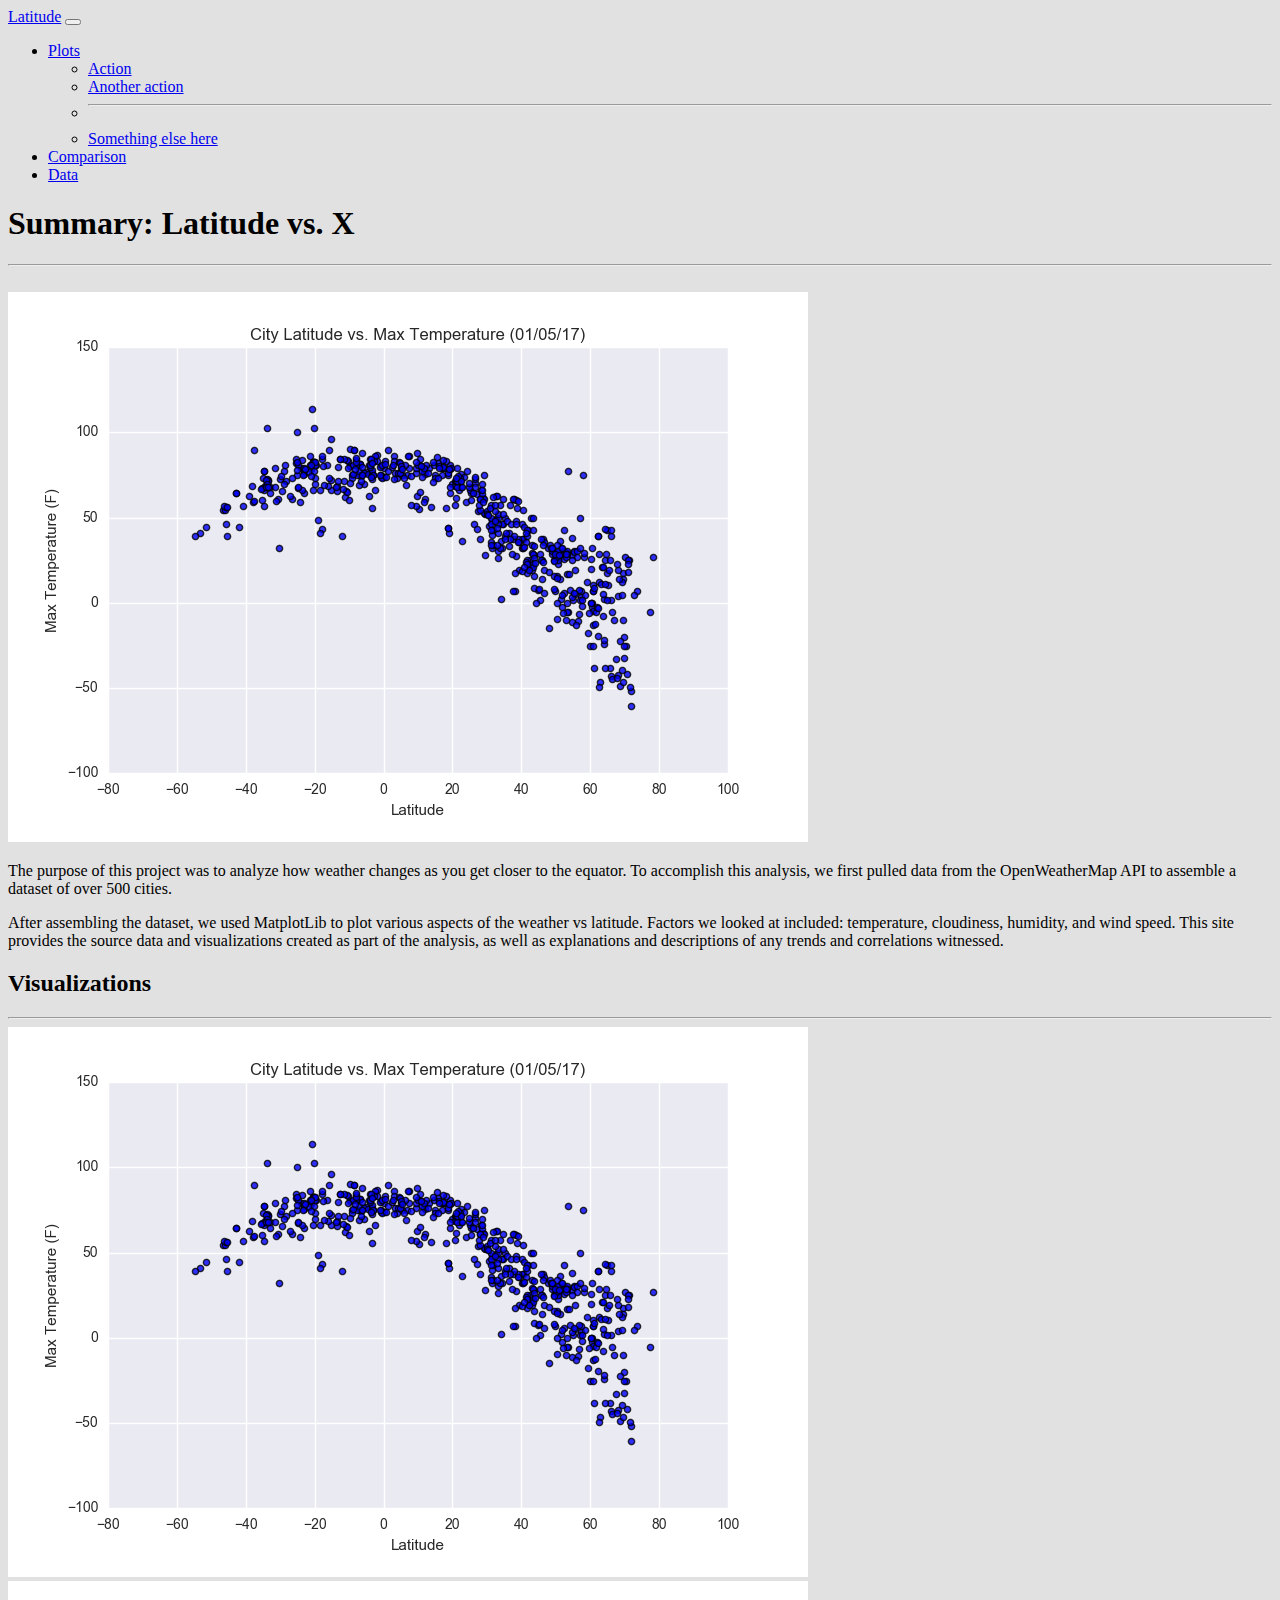
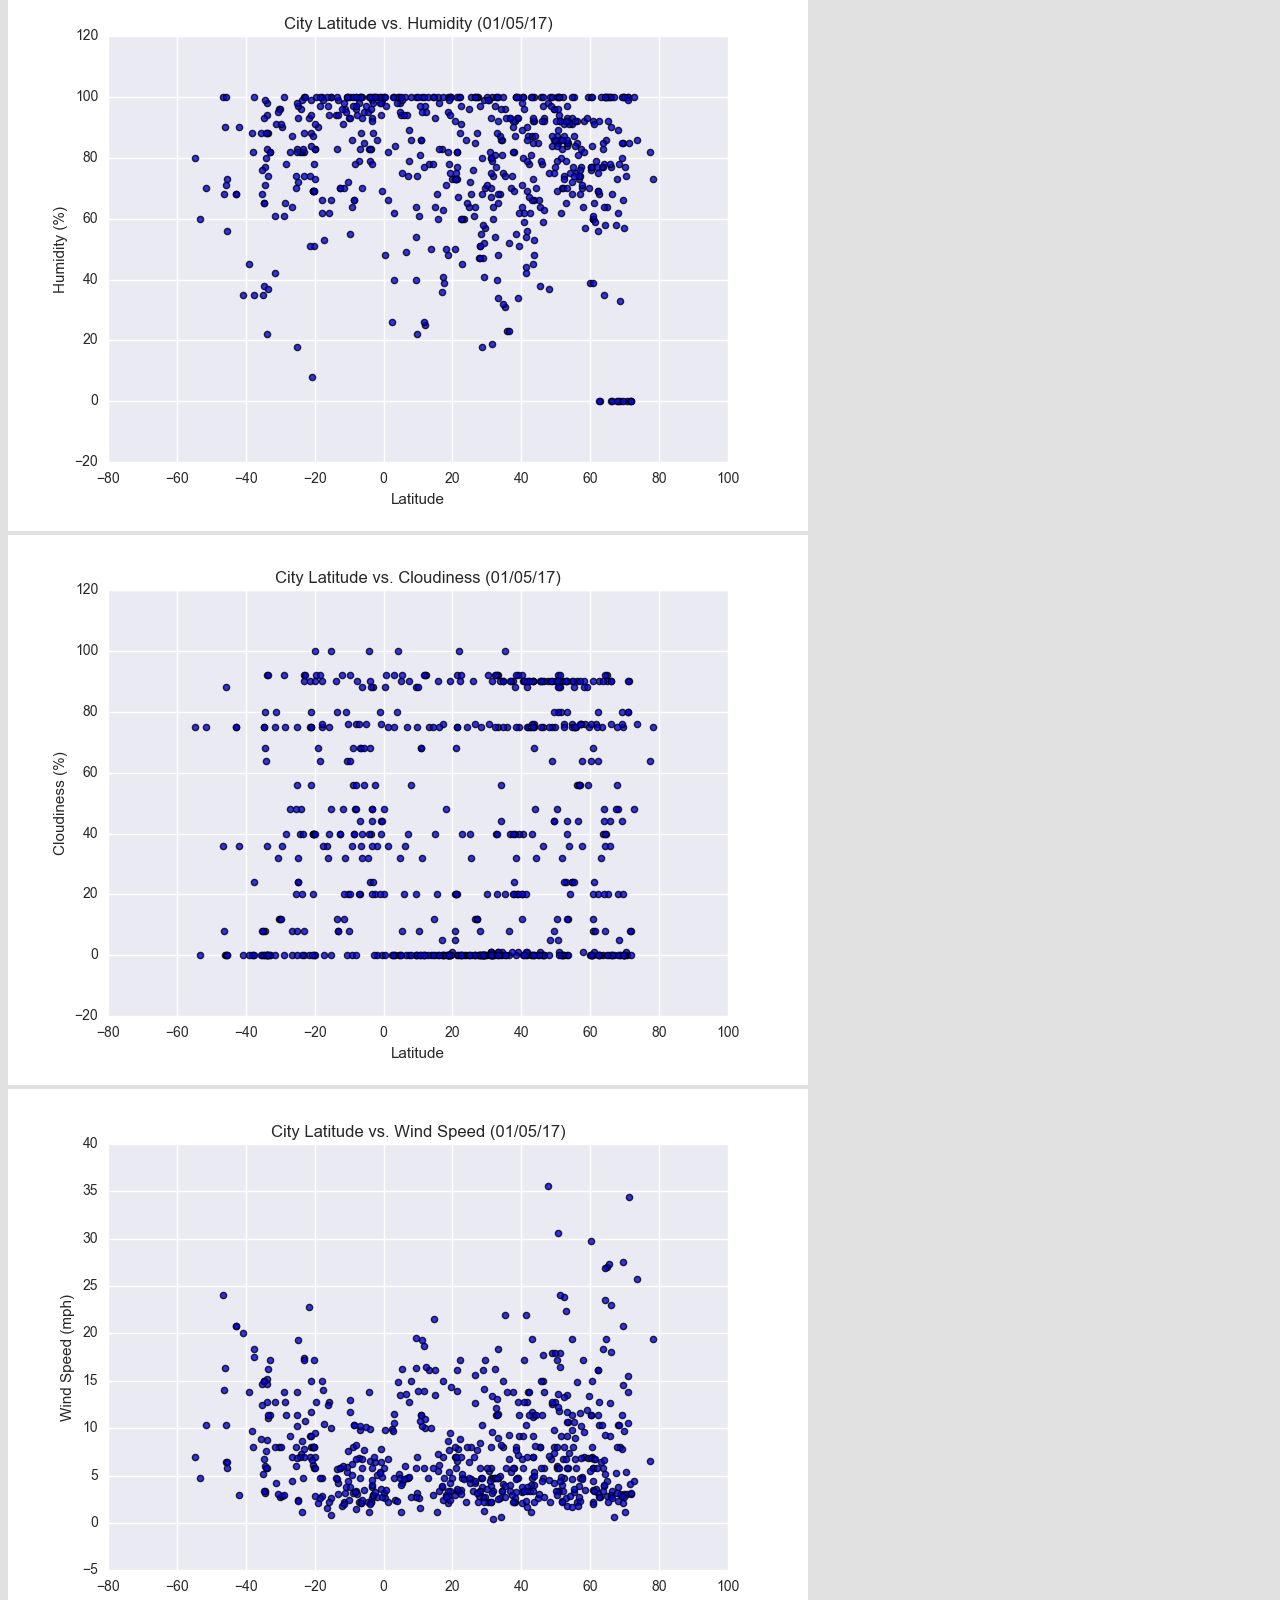
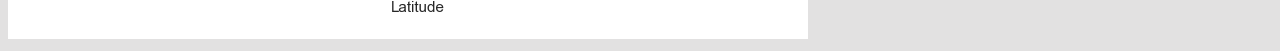
<file: index.html>
<!DOCTYPE html>
<html lang="en">
<head>
  <meta charset="UTF-8">
  <meta name="viewport" content="width=device-width, initial-scale=1">
  <title>Bootstrap Visualization Dashboard</title>
  <link href="https://cdn.jsdelivr.net/npm/bootstrap@5.0.0-beta1/dist/css/bootstrap.min.css" rel="stylesheet" integrity="sha384-giJF6kkoqNQ00vy+HMDP7azOuL0xtbfIcaT9wjKHr8RbDVddVHyTfAAsrekwKmP1" crossorigin="anonymous">
  <!-- <link rel="stylesheet" href = "styles.css"> -->
  <style>
        body {background-color:rgb(226, 225, 225)}
  </style>
</head>

<body>
  <nav class="navbar navbar-expand-lg navbar-light p-0 bg-light">
    <div class="container-fluid">
      <a class="navbar-brand bg-info p-2 rounded" href="#">Latitude</a>
      <button class="navbar-toggler" type="button" data-bs-toggle="collapse" data-bs-target="#navbarSupportedContent" aria-controls="navbarSupportedContent" aria-expanded="false" aria-label="Toggle navigation">
        <span class="navbar-toggler-icon"></span>
      </button>
      <div class="collapse navbar-collapse" id="navbarSupportedContent">
        <ul class="navbar-nav ms-auto mb-2 mb-lg-0">
          <li class="nav-item dropdown">
            <a class="nav-link dropdown-toggle active" href="#" id="navbarDropdown" role="button" data-bs-toggle="dropdown" aria-expanded="false">
              Plots
            </a>
            <ul class="dropdown-menu" aria-labelledby="navbarDropdown">
              <li><a class="dropdown-item" href="#">Action</a></li>
              <li><a class="dropdown-item" href="#">Another action</a></li>
              <li><hr class="dropdown-divider"></li>
              <li><a class="dropdown-item" href="#">Something else here</a></li>
            </ul>
          </li>
          <li class="nav-item">
            <a class="nav-link active" href="#">Comparison</a>
          </li>
          <li class="nav-item">
            <a class="nav-link active" href="#">Data</a>
          </li>
        </ul>
      </div>
    </div>
  </nav>



        <!-- Container 1 -->
        <div class="container mt-4">
            <div class="row">
                <div class="col-lg-8 col-sm-12 bg-white">
                    <h1>Summary: Latitude vs. X</h1>
                    <hr>
                    <br>
                    <img src="WebVisualizations/assets/images/Fig1.png" alt="maxtemp" class="w-25 float-start">
                    <p>The purpose of this project was to analyze how weather changes as you get closer to the equator.  To accomplish this analysis,
                    we first pulled data from the OpenWeatherMap API to assemble a dataset of over 500 cities.
                    </p>
                    <p>After assembling the dataset, we used MatplotLib to plot various aspects of the weather vs latitude.  Factors we looked at included:
                    temperature, cloudiness, humidity, and wind speed.  This site provides the source data and visualizations created as part of the 
                    analysis, as well as explanations and descriptions of any trends and correlations witnessed.
                    </p>
                </div>
                <div class="col-md-4 col-sm-12 bg-white">
                    <h2>Visualizations</h2>
                    <hr>
                        <div class= "col-md-6 col-sm-3">
                            <img class="w-100" id ="pic1" src="WebVisualizations/assets/images/Fig1.png" alt="maxtemp"> 
                        </div> 
                        <div class= "col-md-6 col-sm-3">
                            <img class="w-100" id ="pic2" src="WebVisualizations/assets/images/Fig2.png" alt="humidity">
                        </div> 
                        <div class= "col-md-6 col-sm-3">
                            <img class="w-100" id = "pic3" src="WebVisualizations/assets/images/Fig3.png" alt="cloudiness">
                        </div> 
                        <div class= "col-md-6 col-sm-3">
                            <img class="w-100" id = "pic4" src="WebVisualizations/assets/images/Fig4.png" alt="windspeed">
                        </div> 
                </div>
            </div>
        </div>
        <script src="https://cdn.jsdelivr.net/npm/bootstrap@5.0.0-beta1/dist/js/bootstrap.bundle.min.js" integrity="sha384-ygbV9kiqUc6oa4msXn9868pTtWMgiQaeYH7/t7LECLbyPA2x65Kgf80OJFdroafW" crossorigin="anonymous"></script>
</body>
       </html>
</file>
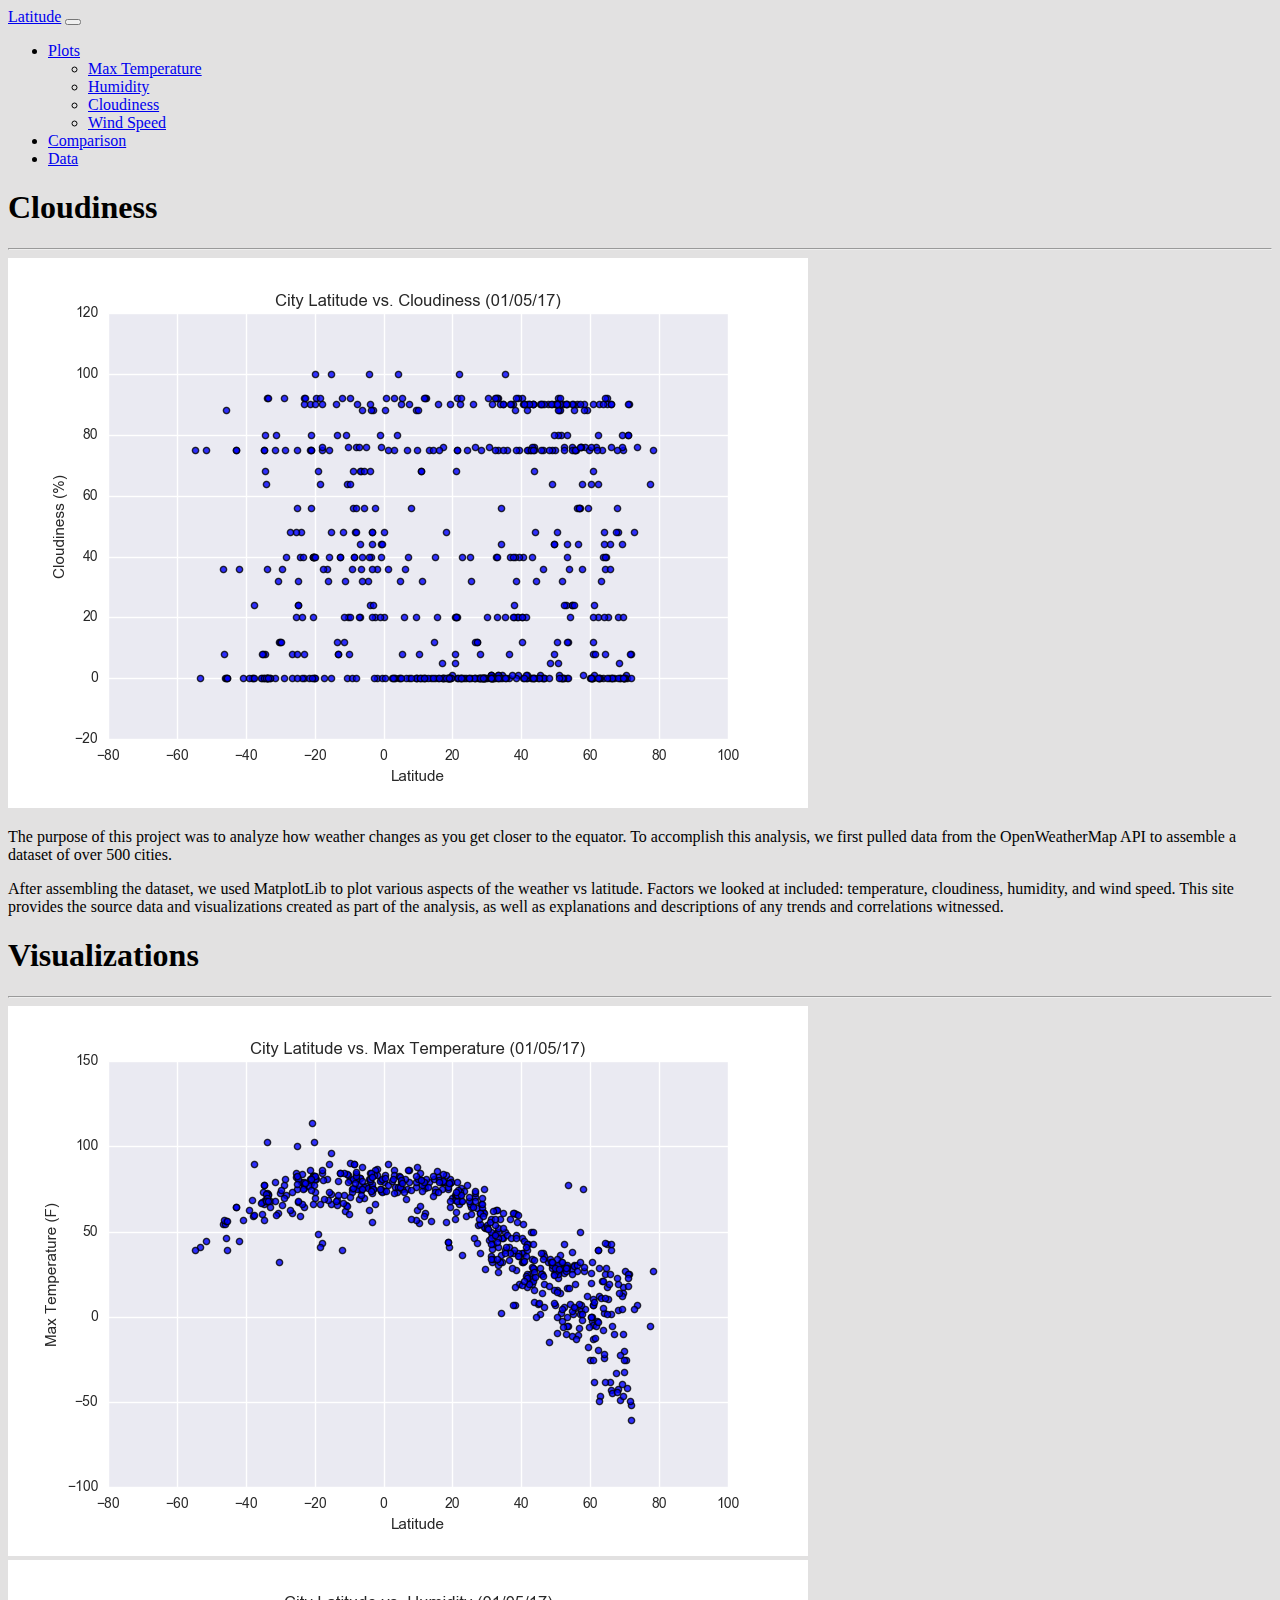
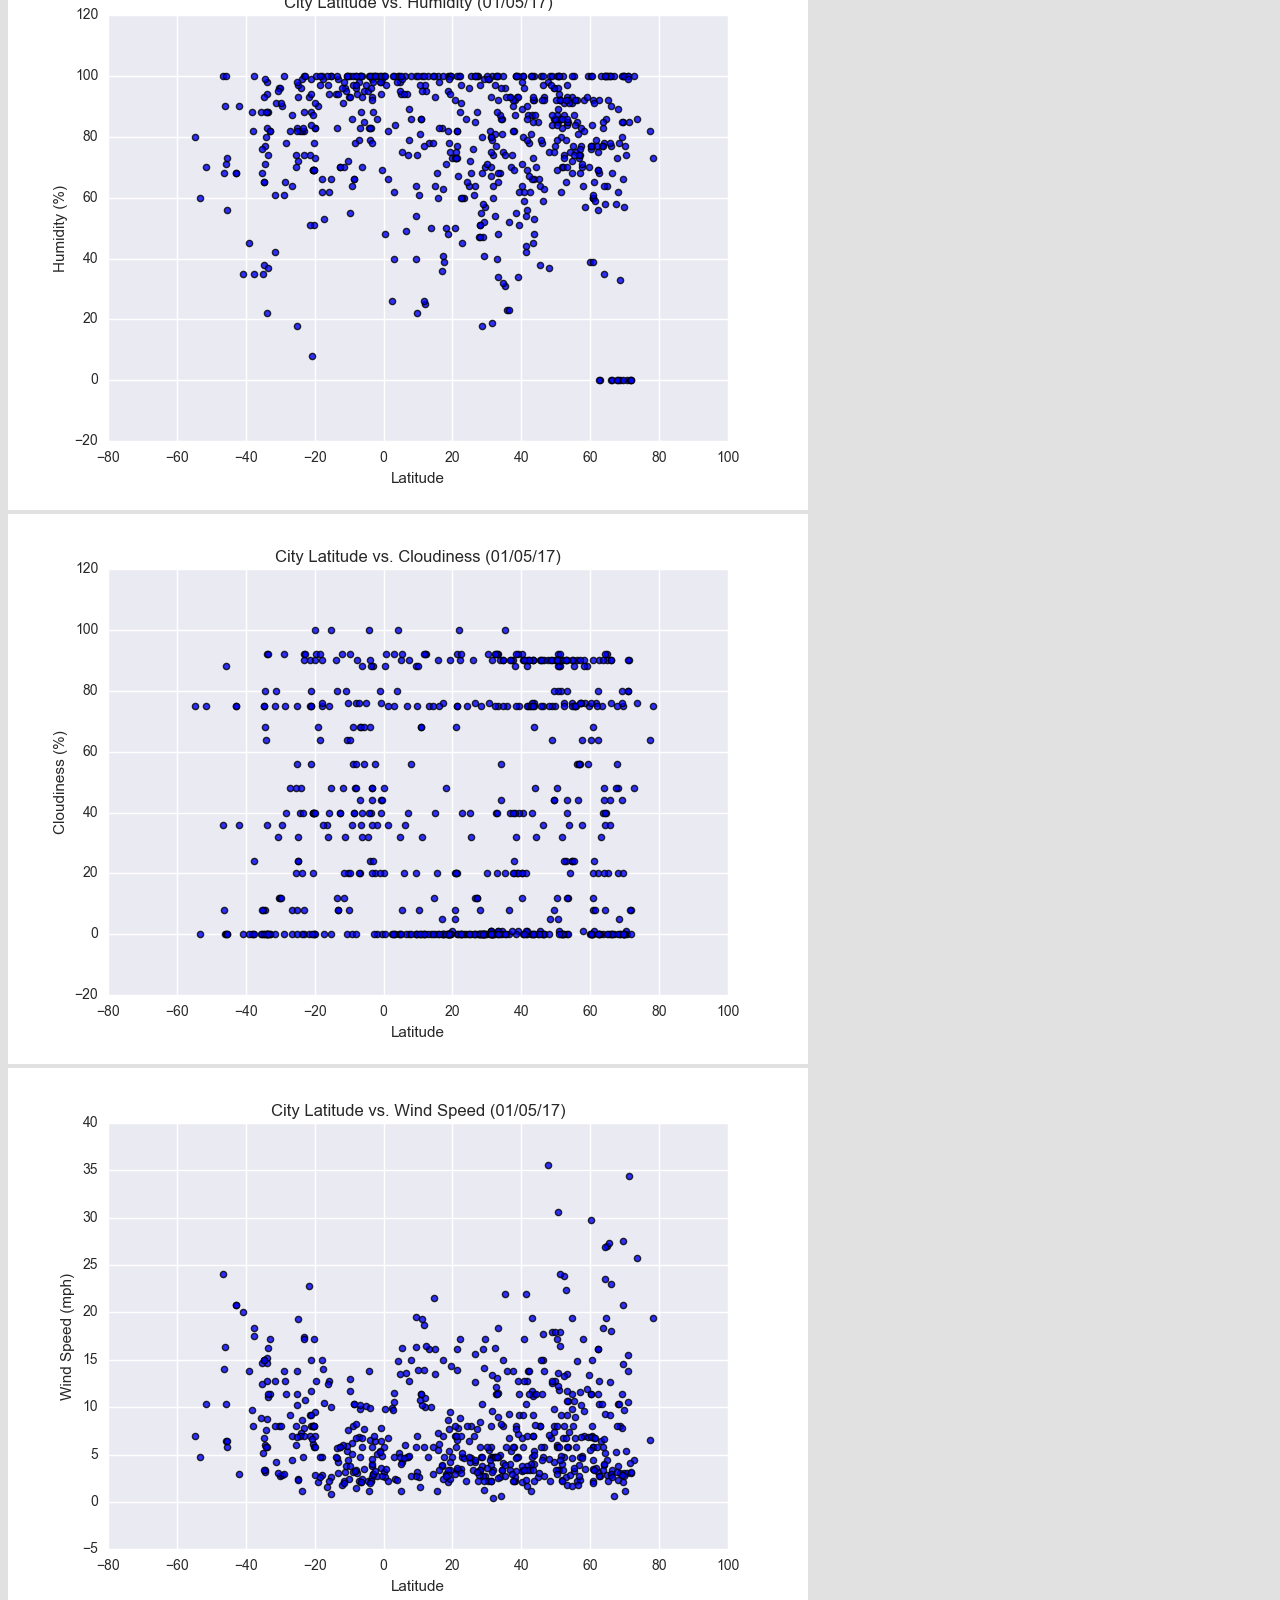
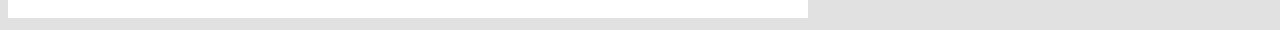
<file: WebVisualizations/Cloudiness.html>
<!DOCTYPE html>
<html lang="en">
<head>
  <meta charset="UTF-8">
  <meta name="viewport" content="width=device-width, initial-scale=1">
  <title>Bootstrap Visualization Dashboard</title>
  <link href="https://cdn.jsdelivr.net/npm/bootstrap@5.0.0-beta1/dist/css/bootstrap.min.css" rel="stylesheet" integrity="sha384-giJF6kkoqNQ00vy+HMDP7azOuL0xtbfIcaT9wjKHr8RbDVddVHyTfAAsrekwKmP1" crossorigin="anonymous">
  <!-- <link rel="stylesheet" href = "styles.css"> -->
  <style>
        body {background-color:rgb(226, 225, 225)}
  </style>
</head>

<body>
  <nav class="navbar navbar-expand-lg navbar-light p-0 bg-light">
    <div class="container-fluid">
      <a class="navbar-brand bg-info p-2 rounded" href="../index.html">Latitude</a>
      <button class="navbar-toggler" type="button" data-bs-toggle="collapse" data-bs-target="#navbarSupportedContent" aria-controls="navbarSupportedContent" aria-expanded="false" aria-label="Toggle navigation">
        <span class="navbar-toggler-icon"></span>
      </button>
      <div class="collapse navbar-collapse" id="navbarSupportedContent">
        <ul class="navbar-nav ms-auto mb-2 mb-lg-0">
          <li class="nav-item dropdown">
            <a class="nav-link dropdown-toggle active" href="#" id="navbarDropdown" role="button" data-bs-toggle="dropdown" aria-expanded="false">
              Plots
            </a>
            <ul class="dropdown-menu" aria-labelledby="navbarDropdown">
              <li><a class="dropdown-item" href="../WebVisualizations/Max_Temp.html">Max Temperature</a></li>
              <li><a class="dropdown-item" href="../WebVisualizations/Humidity.html">Humidity</a></li>
              <li><a class="dropdown-item" href="../WebVisualizations/Cloudiness.html">Cloudiness</a></li>
              <li><a class="dropdown-item" href="../WebVisualizations/Wind_Speed.html">Wind Speed</a></li>
            </ul>
          </li>
          <li class="nav-item">
            <a class="nav-link active" href="../WebVisualizations/Comparison.html">Comparison</a>
          </li>
          <li class="nav-item">
            <a class="nav-link active" href="../WebVisualizations/Data.html">Data</a>
          </li>
        </ul>
      </div>
    </div>
  </nav>
        <!-- Container 1 -->
        <div class="container mt-4">
            <div class="row">
                <div class="col-lg-7 col-sm-12 bg-white">
                    <h1 class="text-info">Cloudiness</h1>
                    <hr>
                    <img src="../WebVisualizations/assets/images/Fig3.png" alt="maxtemp" class="w-100 float-start">
                    <p>The purpose of this project was to analyze how weather changes as you get closer to the equator.  To accomplish this analysis,
                    we first pulled data from the OpenWeatherMap API to assemble a dataset of over 500 cities.
                    </p>
                    <p>After assembling the dataset, we used MatplotLib to plot various aspects of the weather vs latitude.  Factors we looked at included:
                    temperature, cloudiness, humidity, and wind speed.  This site provides the source data and visualizations created as part of the 
                    analysis, as well as explanations and descriptions of any trends and correlations witnessed.
                    </p>
                </div>
                <div class="col-md-1"></div>
                <div class="col-md-4 col-sm-12 bg-white">
                    <h1 class="text-info">Visualizations</h1>
                    <hr>
                    <div class="row">
                        <div class= "col-md-6 col-sm-3">
                          <a href="../WebVisualizations/Max_Temp.html">
                            <img class="w-100" id ="pic1" src="../WebVisualizations/assets/images/Fig1.png" alt="maxtemp"> 
                          </a>
                        </div> 
                        <div class= "col-md-6 col-sm-3">
                          <a href="../WebVisualizations/Humidity.html">
                            <img class="w-100" id ="pic2" src="../WebVisualizations/assets/images/Fig2.png" alt="humidity">
                          </a>
                          </div> 
                          <div class= "col-md-6 col-sm-3">
                            <a href="../WebVisualizations/Cloudiness.html">
                              <img class="w-100" id = "pic3" src="../WebVisualizations/assets/images/Fig3.png" alt="cloudiness">
                            </a>
                        </div> 
                        <div class= "col-md-6 col-sm-3">
                            <a href="../WebVisualizations/Wind_Speed.html">
                              <img class="w-100" id = "pic4" src="../WebVisualizations/assets/images/Fig4.png" alt="windspeed">
                            </a>
                        </div> 
                    </div>
                </div>
            </div>
        </div>
        <script src="https://cdn.jsdelivr.net/npm/bootstrap@5.0.0-beta1/dist/js/bootstrap.bundle.min.js" integrity="sha384-ygbV9kiqUc6oa4msXn9868pTtWMgiQaeYH7/t7LECLbyPA2x65Kgf80OJFdroafW" crossorigin="anonymous"></script>
</body>
       </html>
</file>
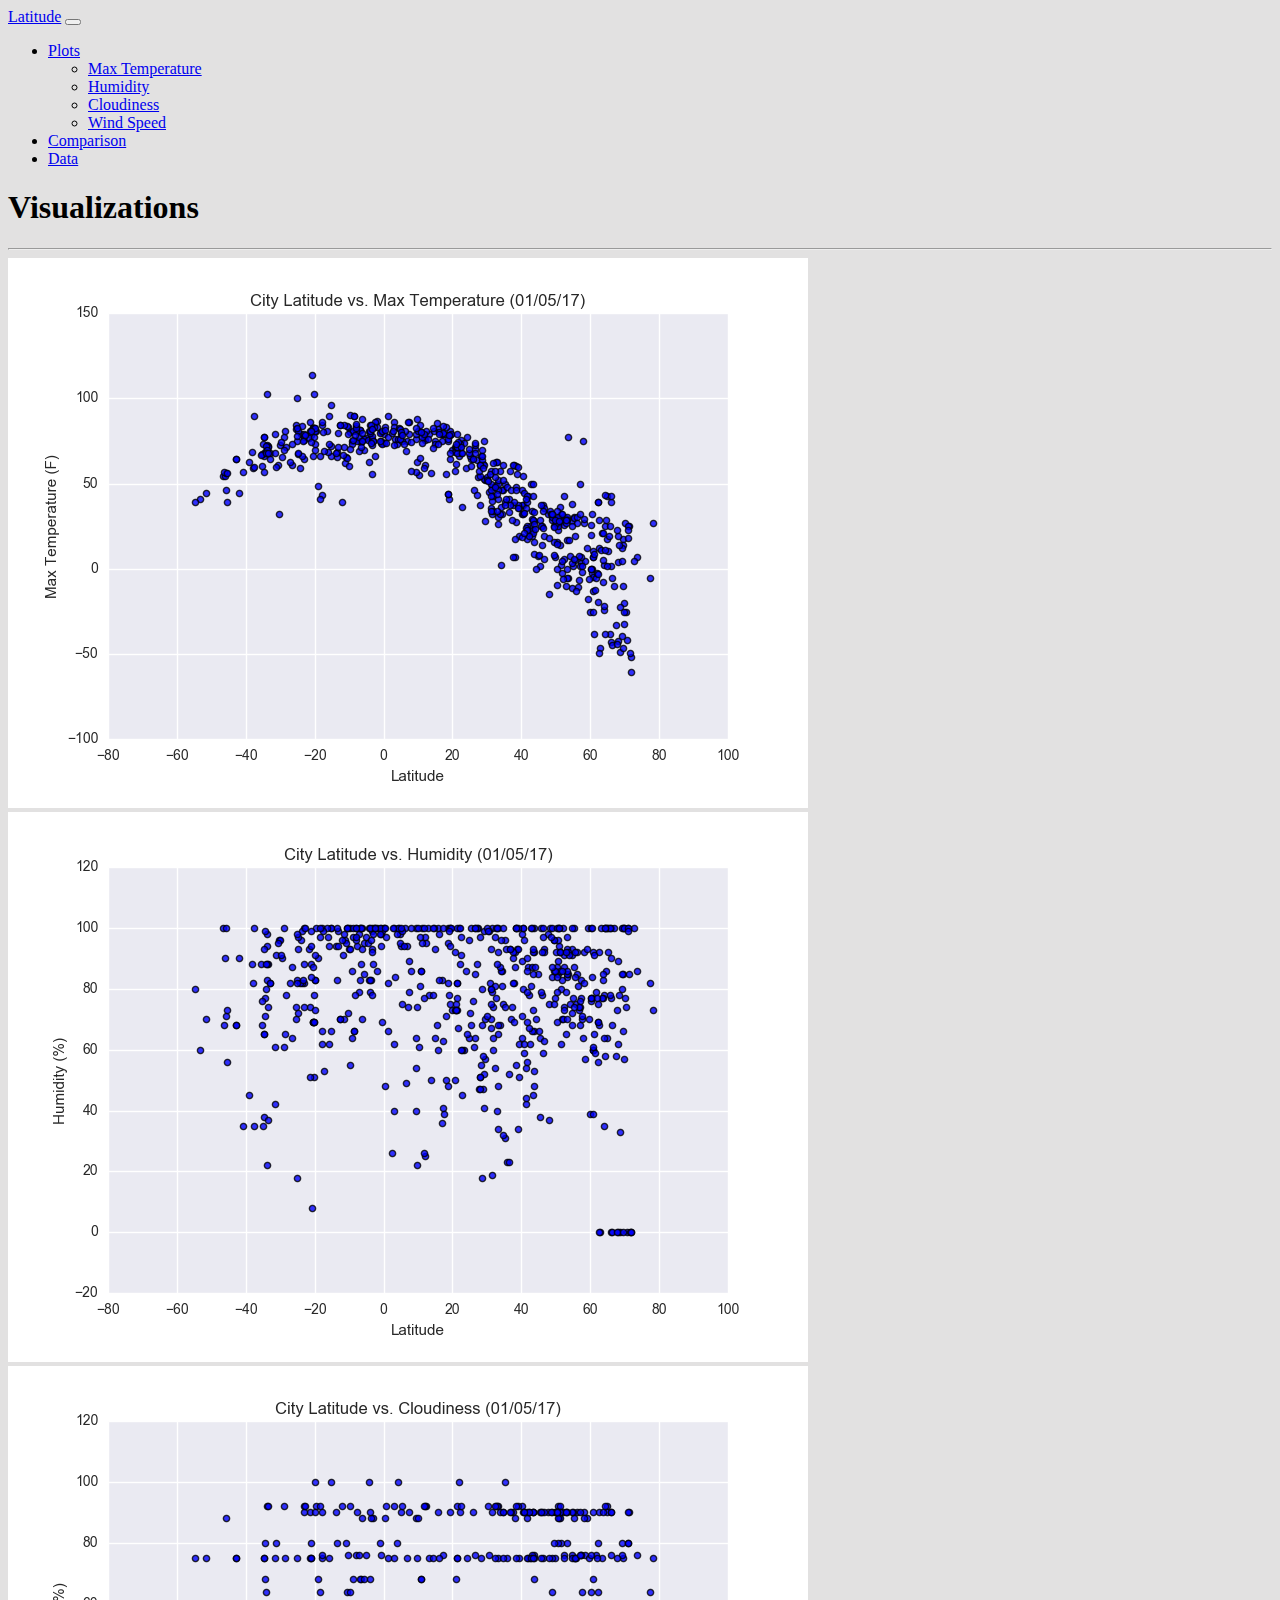
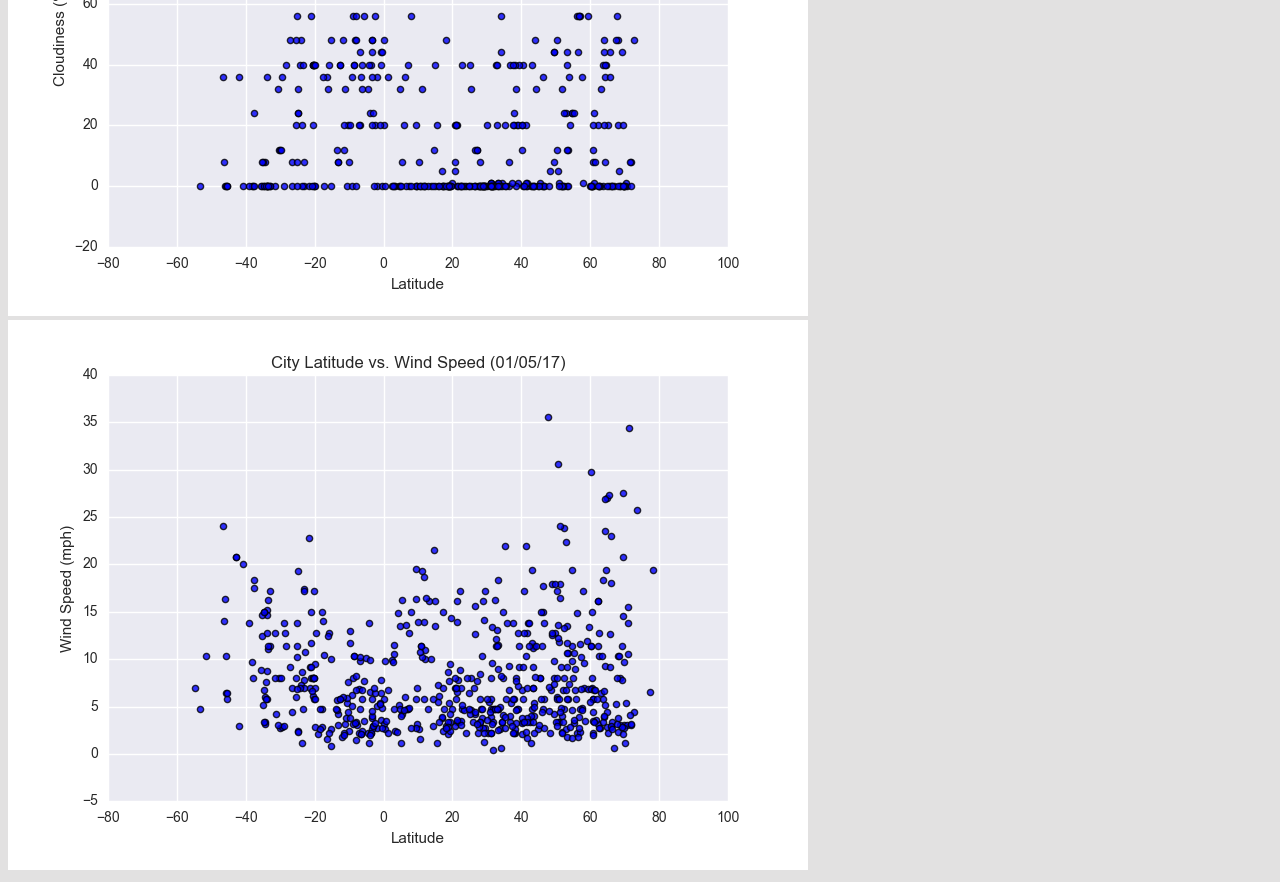
<file: WebVisualizations/Comparison.html>
<!DOCTYPE html>
<html lang="en">
<head>
  <meta charset="UTF-8">
  <meta name="viewport" content="width=device-width, initial-scale=1">
  <title>Bootstrap Visualization Dashboard</title>
  <link href="https://cdn.jsdelivr.net/npm/bootstrap@5.0.0-beta1/dist/css/bootstrap.min.css" rel="stylesheet" integrity="sha384-giJF6kkoqNQ00vy+HMDP7azOuL0xtbfIcaT9wjKHr8RbDVddVHyTfAAsrekwKmP1" crossorigin="anonymous">
  <!-- <link rel="stylesheet" href = "styles.css"> -->
  <style>
        body {background-color:rgb(226, 225, 225)}
  </style>
</head>

<body>
  <nav class="navbar navbar-expand-lg navbar-light p-0 bg-light">
    <div class="container-fluid">
      <a class="navbar-brand bg-info p-2 rounded" href="../index.html">Latitude</a>
      <button class="navbar-toggler" type="button" data-bs-toggle="collapse" data-bs-target="#navbarSupportedContent" aria-controls="navbarSupportedContent" aria-expanded="false" aria-label="Toggle navigation">
        <span class="navbar-toggler-icon"></span>
      </button>
      <div class="collapse navbar-collapse" id="navbarSupportedContent">
        <ul class="navbar-nav ms-auto mb-2 mb-lg-0">
          <li class="nav-item dropdown">
            <a class="nav-link dropdown-toggle active" href="#" id="navbarDropdown" role="button" data-bs-toggle="dropdown" aria-expanded="false">
              Plots
            </a>
            <ul class="dropdown-menu" aria-labelledby="navbarDropdown">
              <li><a class="dropdown-item" href="../WebVisualizations/Max_Temp.html">Max Temperature</a></li>
              <li><a class="dropdown-item" href="../WebVisualizations/Humidity.html">Humidity</a></li>
              <li><a class="dropdown-item" href="../WebVisualizations/Cloudiness.html">Cloudiness</a></li>
              <li><a class="dropdown-item" href="../WebVisualizations/Wind_Speed.html">Wind Speed</a></li>
            </ul>
          </li>
          <li class="nav-item">
            <a class="nav-link active" href="../WebVisualizations/Comparison.html">Comparison</a>
          </li>
          <li class="nav-item">
            <a class="nav-link active" href="../WebVisualizations/Data.html">Data</a>
          </li>
        </ul>
      </div>
    </div>
  </nav>
        <!-- Container 1 -->
        <div class="container mt-4">
            <div class="row">
                <div class="col-md-12 col-sm-12 bg-white">
                    <h1 class="text-info">Visualizations</h1>
                    <hr>
                    <div class="row">
                        <div class= "col-md-6 col-sm-3">
                          <a href="../WebVisualizations/Max_Temp.html">
                            <img class="w-100" id ="pic1" src="../WebVisualizations/assets/images/Fig1.png" alt="maxtemp"> 
                          </a>
                        </div> 
                        <div class= "col-md-6 col-sm-3">
                          <a href="../WebVisualizations/Humidity.html">
                            <img class="w-100" id ="pic2" src="../WebVisualizations/assets/images/Fig2.png" alt="humidity">
                          </a>
                          </div> 
                          <div class= "col-md-6 col-sm-3">
                            <a href="../WebVisualizations/Cloudiness.html">
                              <img class="w-100" id = "pic3" src="../WebVisualizations/assets/images/Fig3.png" alt="cloudiness">
                            </a>
                        </div> 
                        <div class= "col-md-6 col-sm-3">
                            <a href="../WebVisualizations/Wind_Speed.html">
                              <img class="w-100" id = "pic4" src="../WebVisualizations/assets/images/Fig4.png" alt="windspeed">
                            </a>
                        </div> 
                    </div>
                </div>
            </div>
        </div>
        <script src="https://cdn.jsdelivr.net/npm/bootstrap@5.0.0-beta1/dist/js/bootstrap.bundle.min.js" integrity="sha384-ygbV9kiqUc6oa4msXn9868pTtWMgiQaeYH7/t7LECLbyPA2x65Kgf80OJFdroafW" crossorigin="anonymous"></script>
</body>
       </html>
</file>
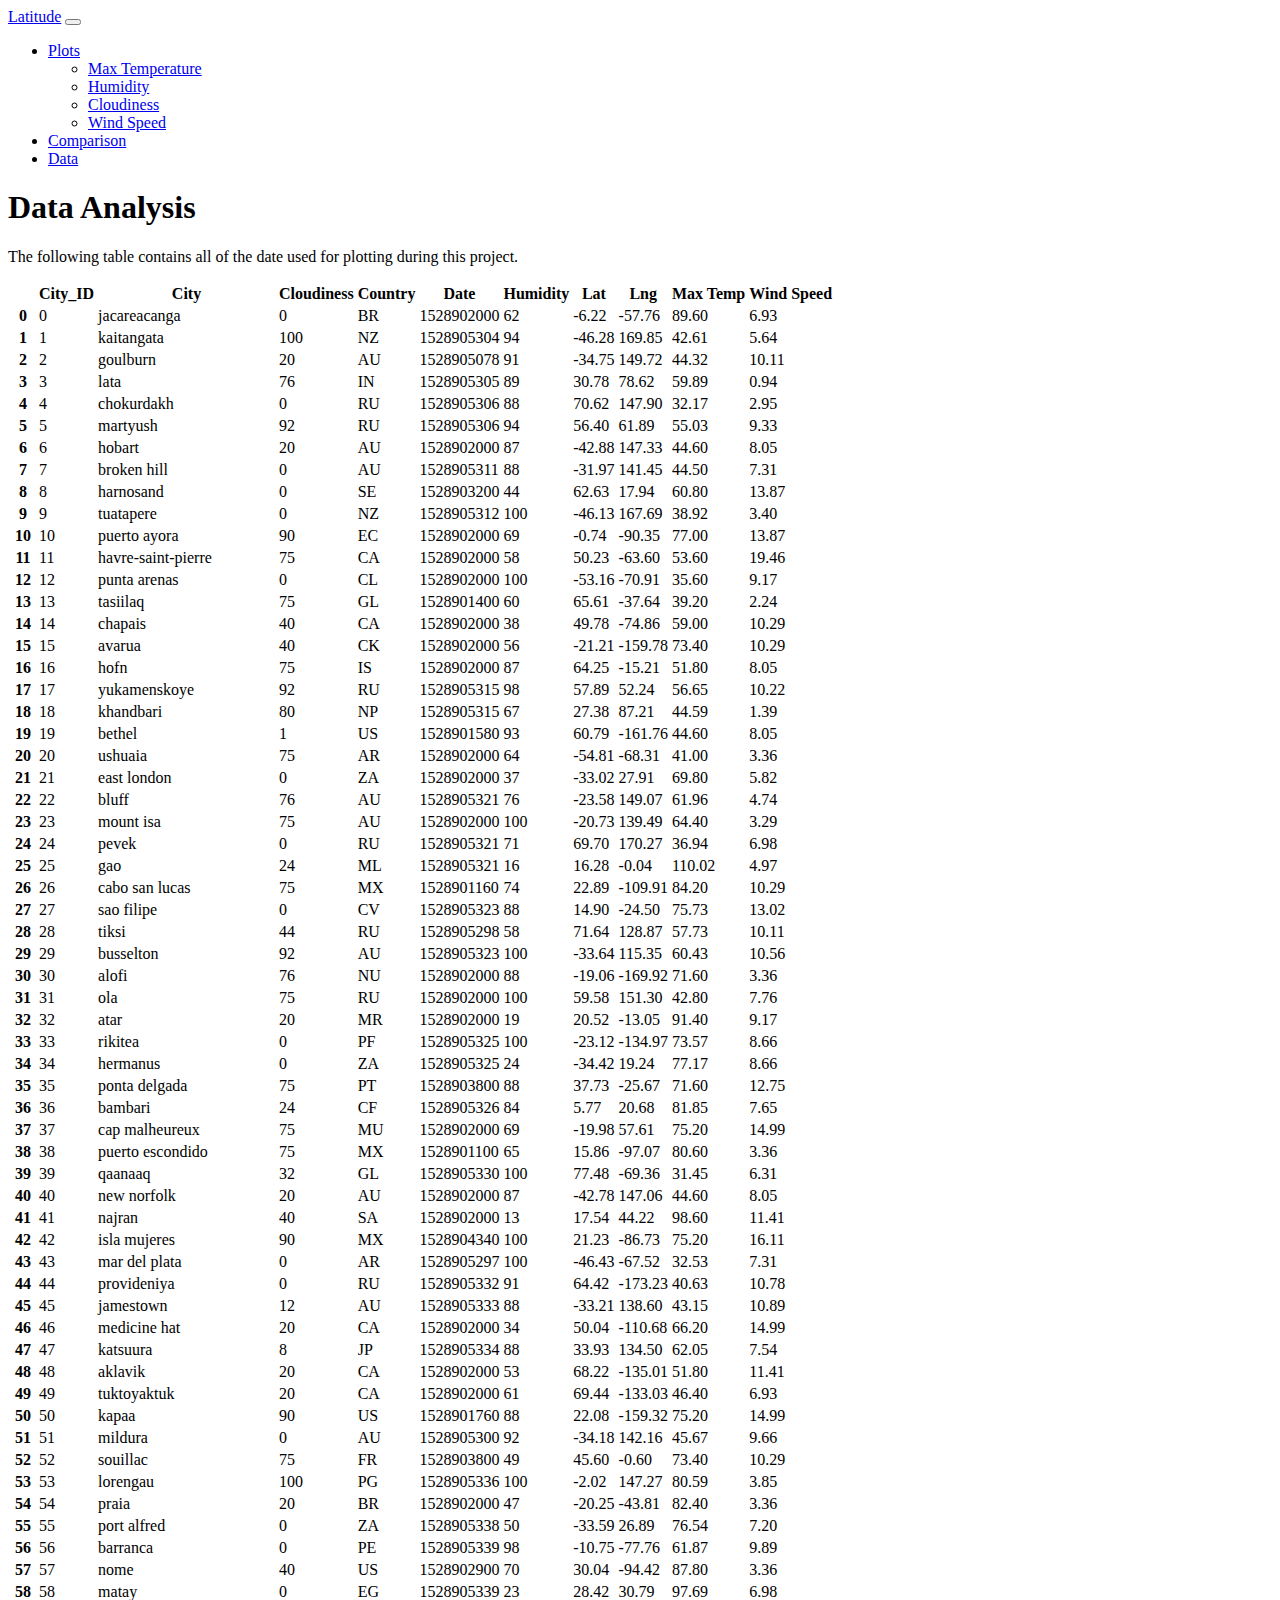
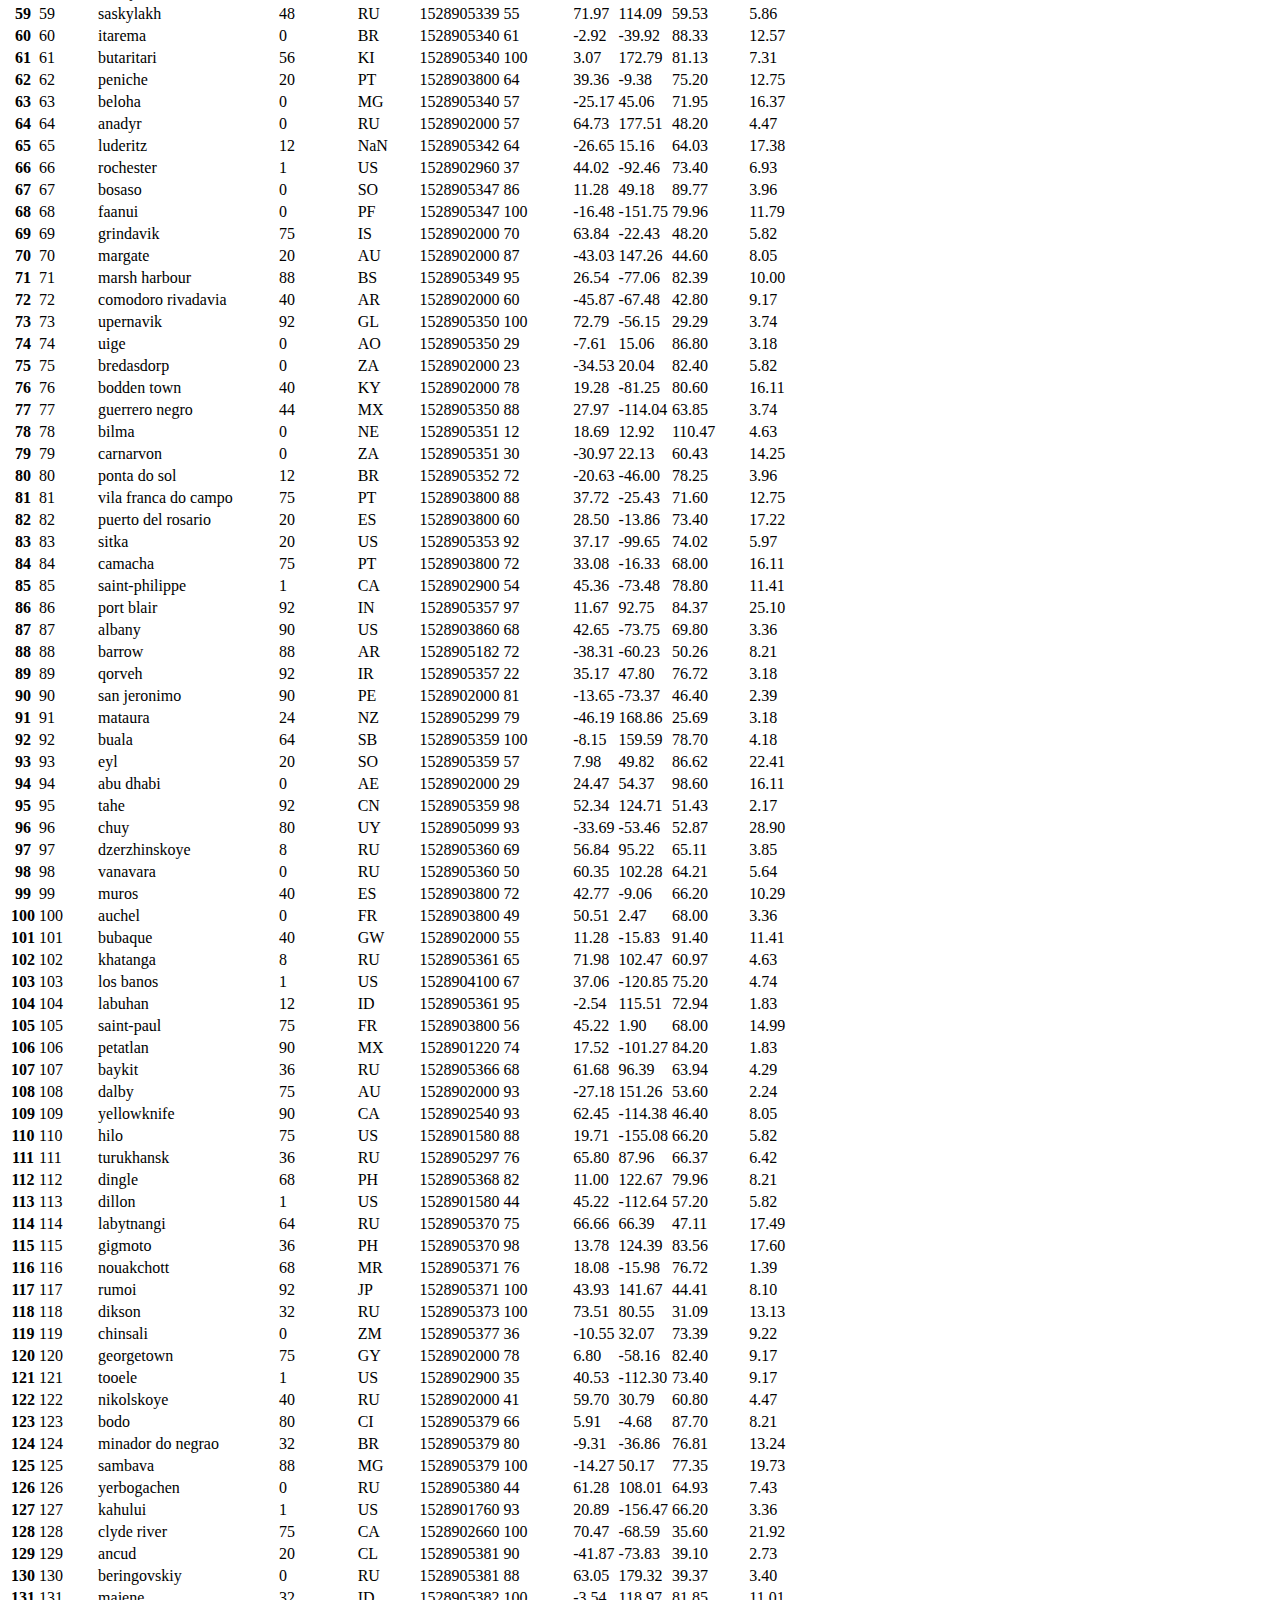
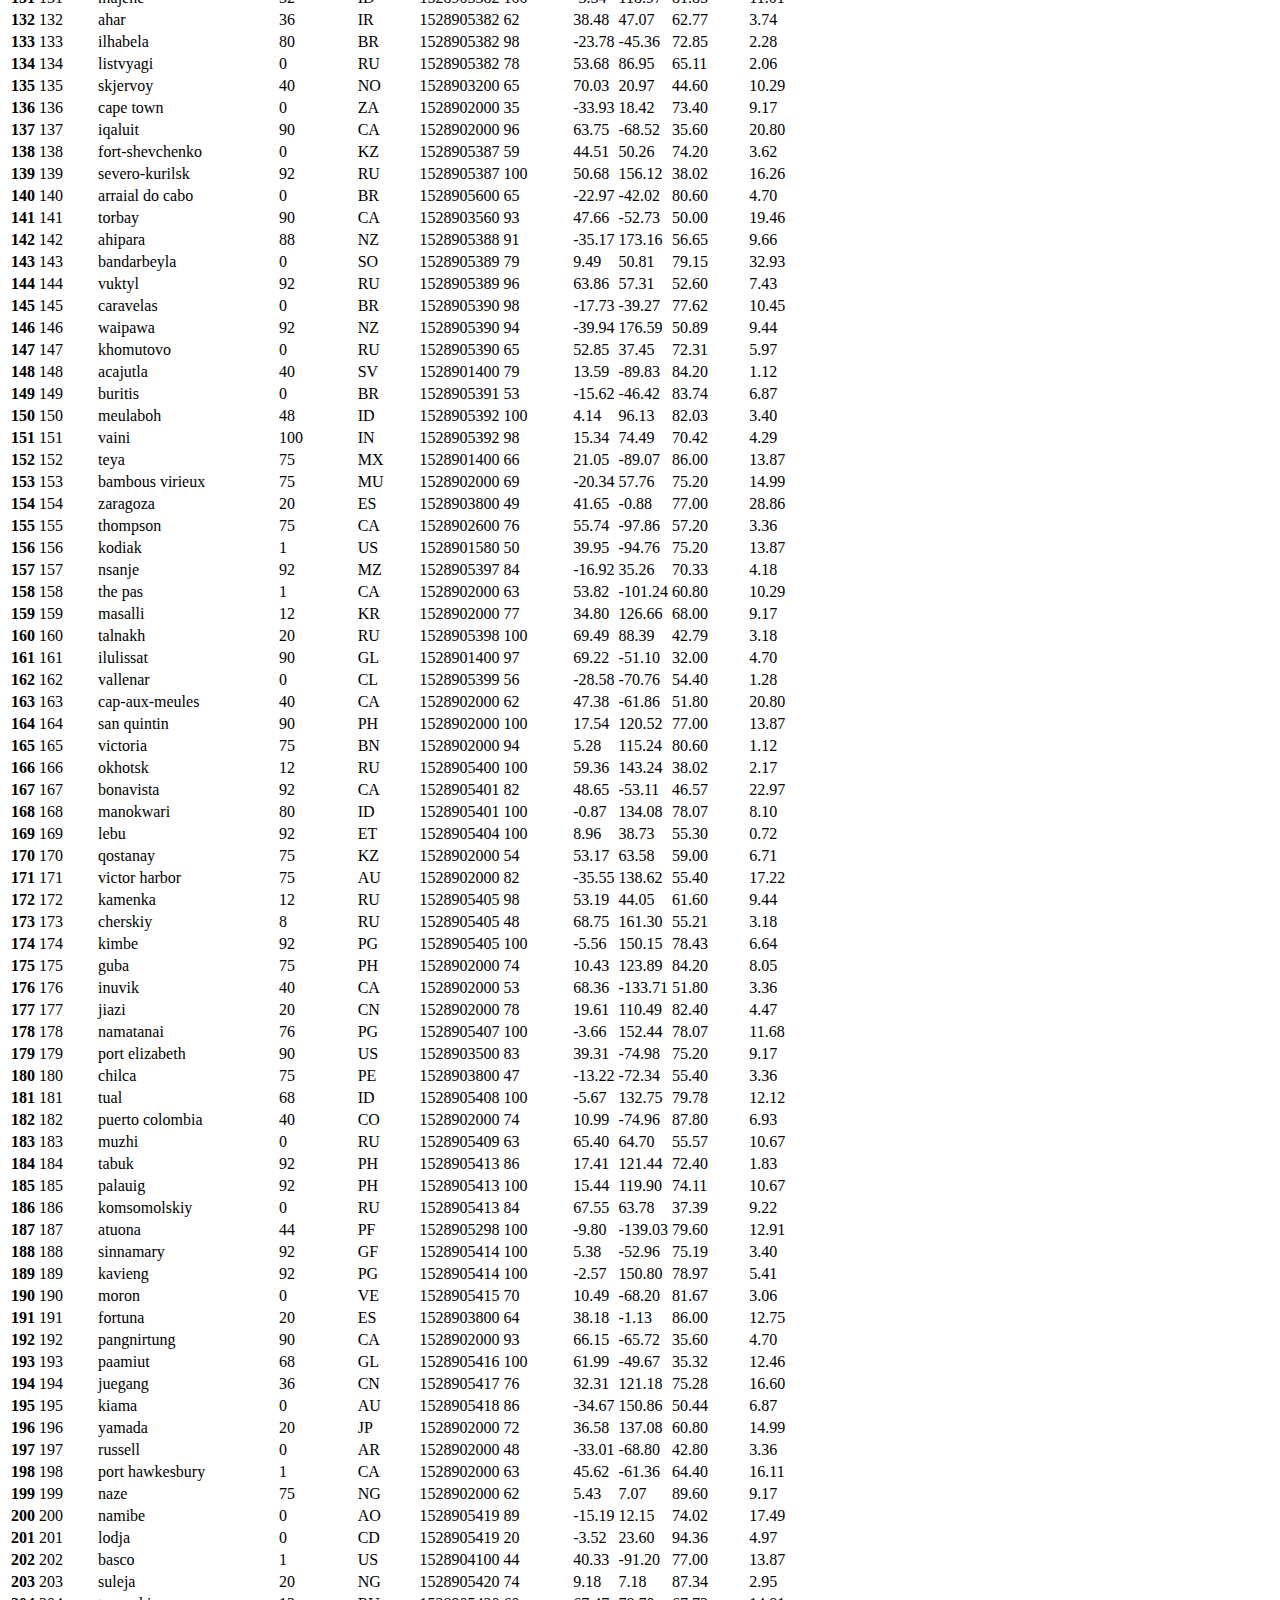
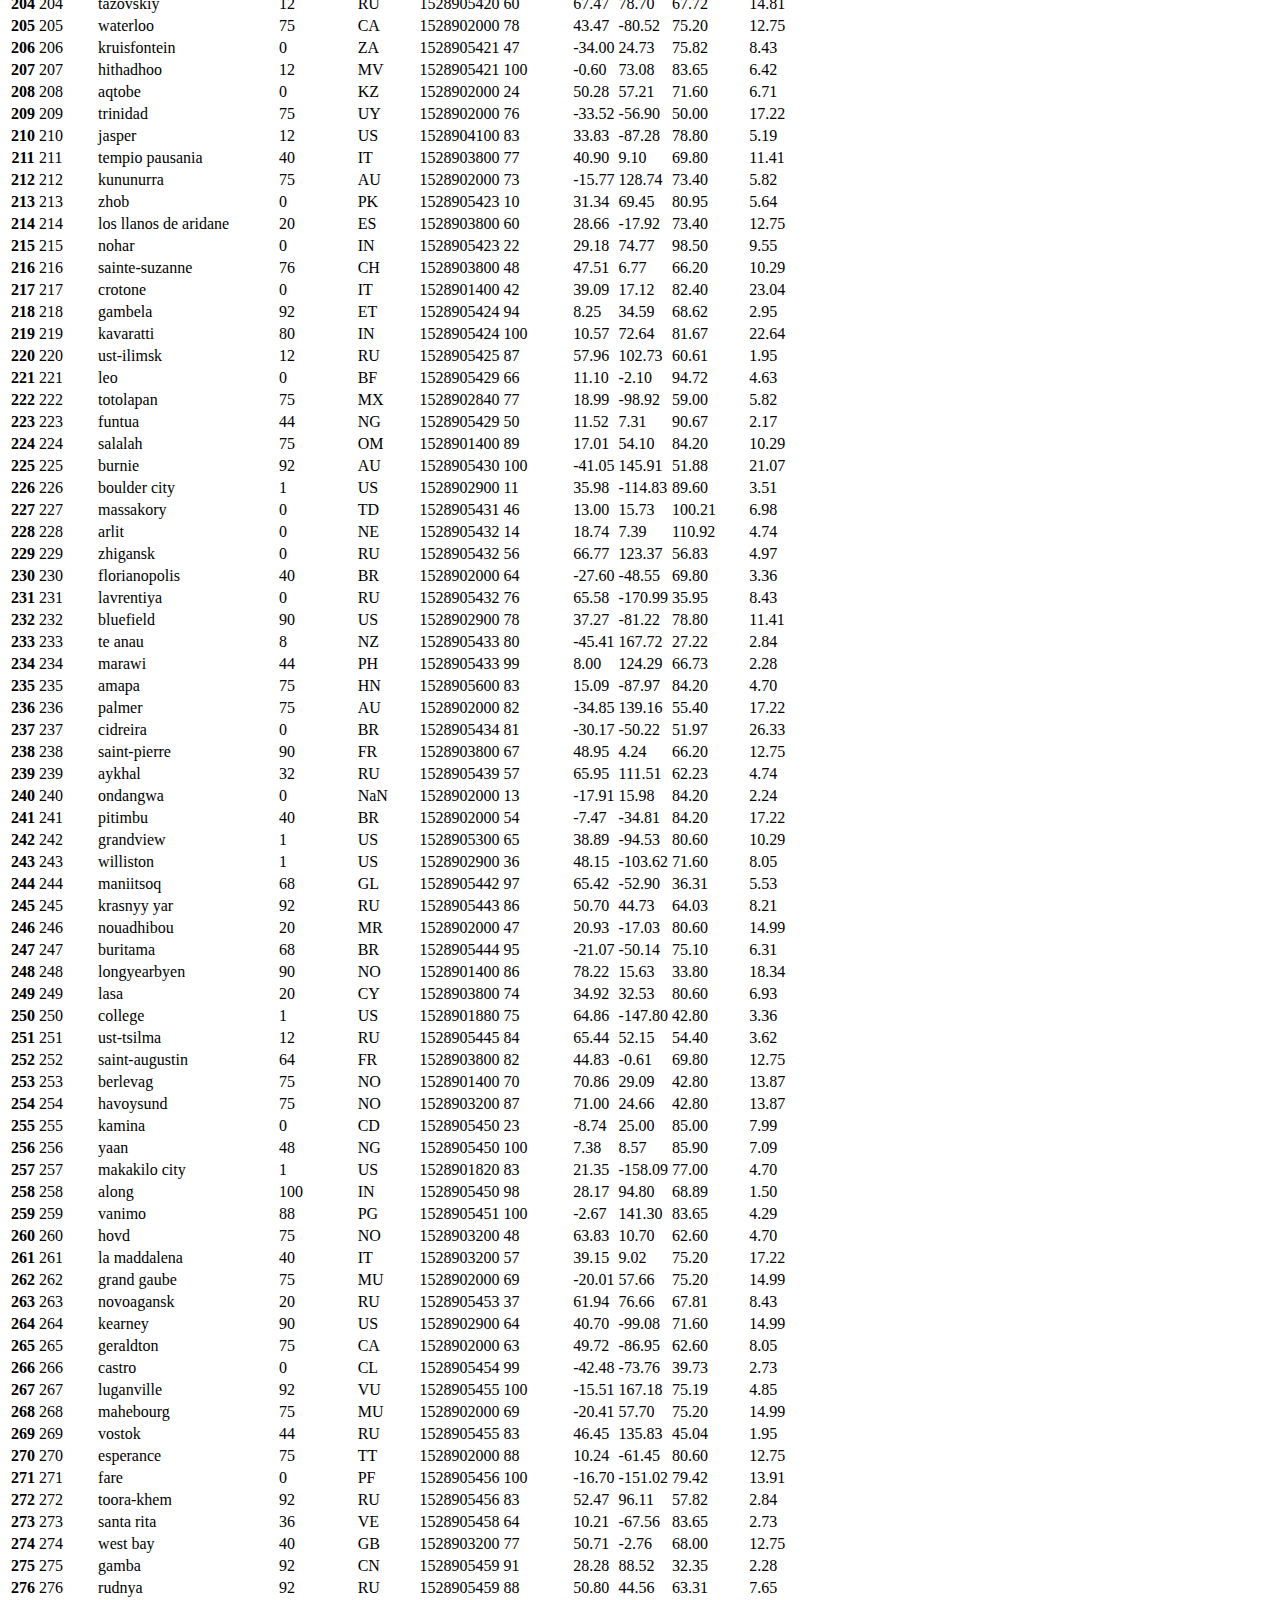
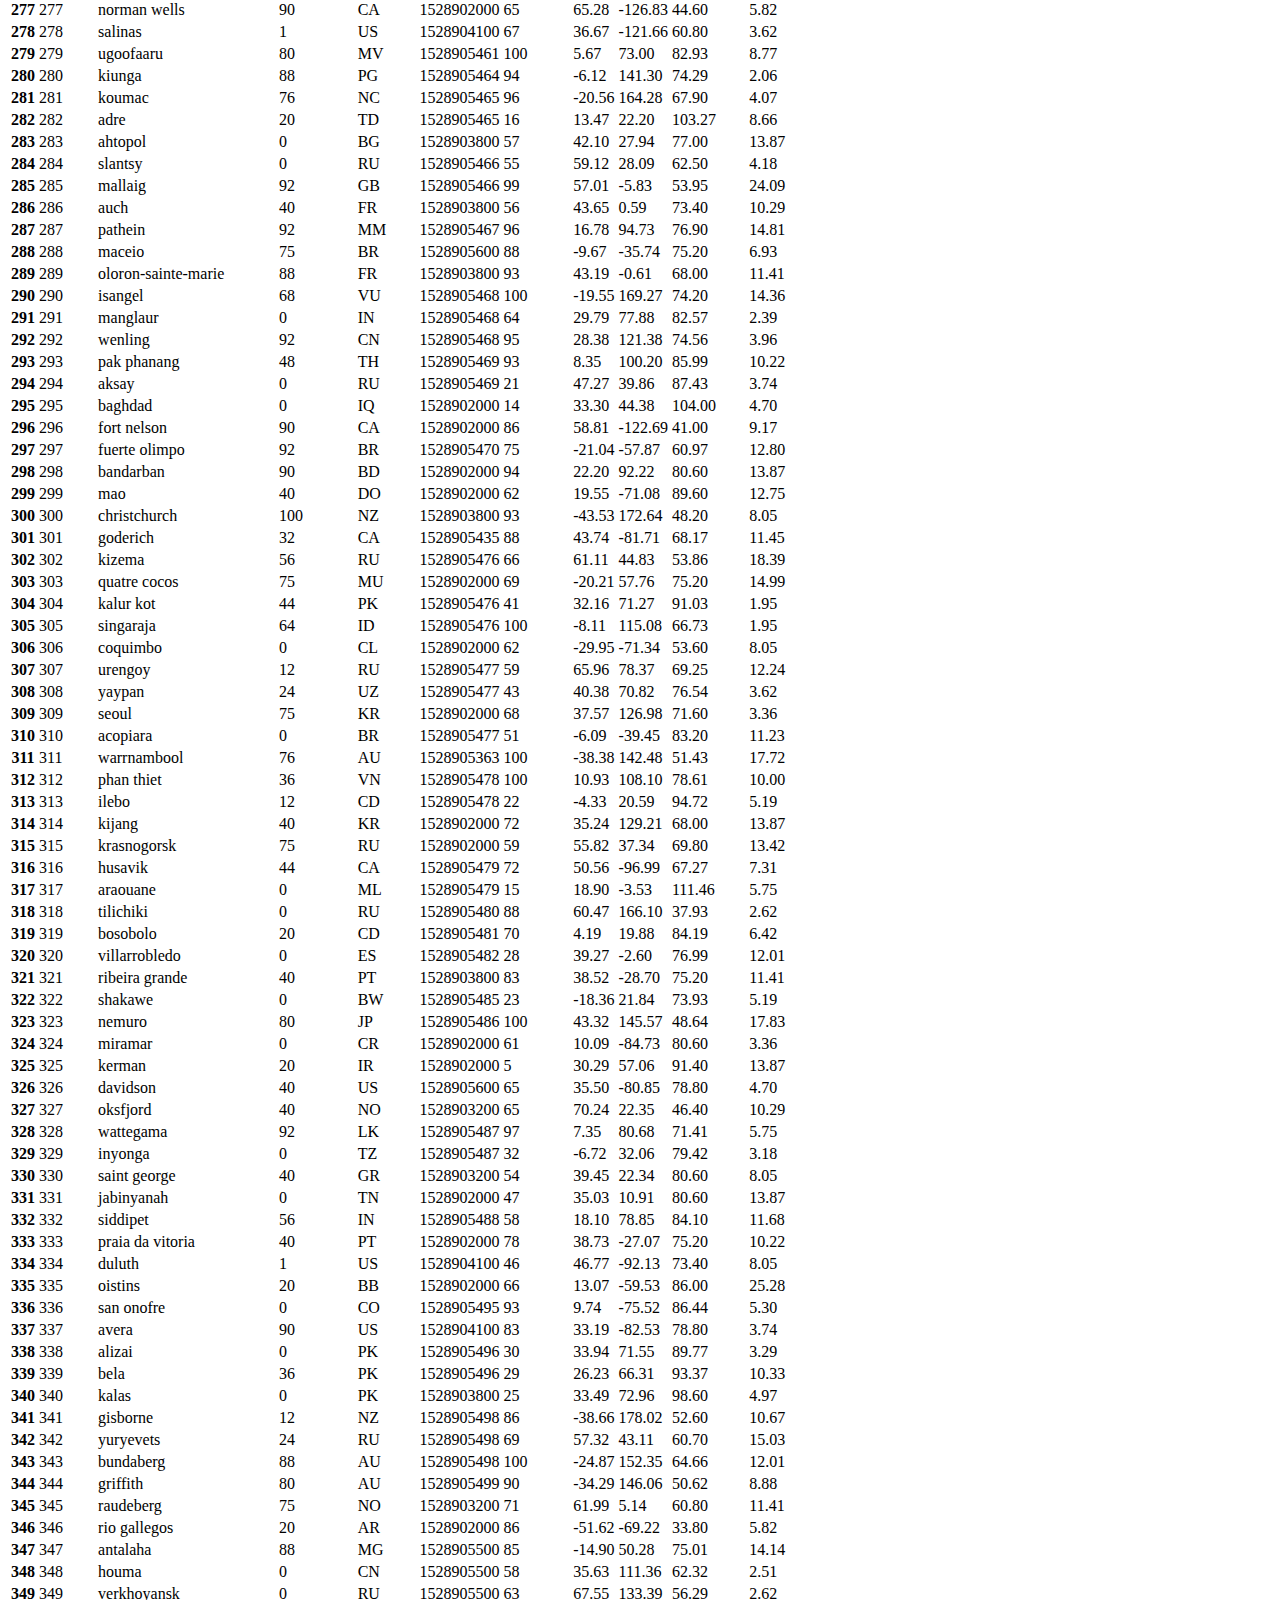
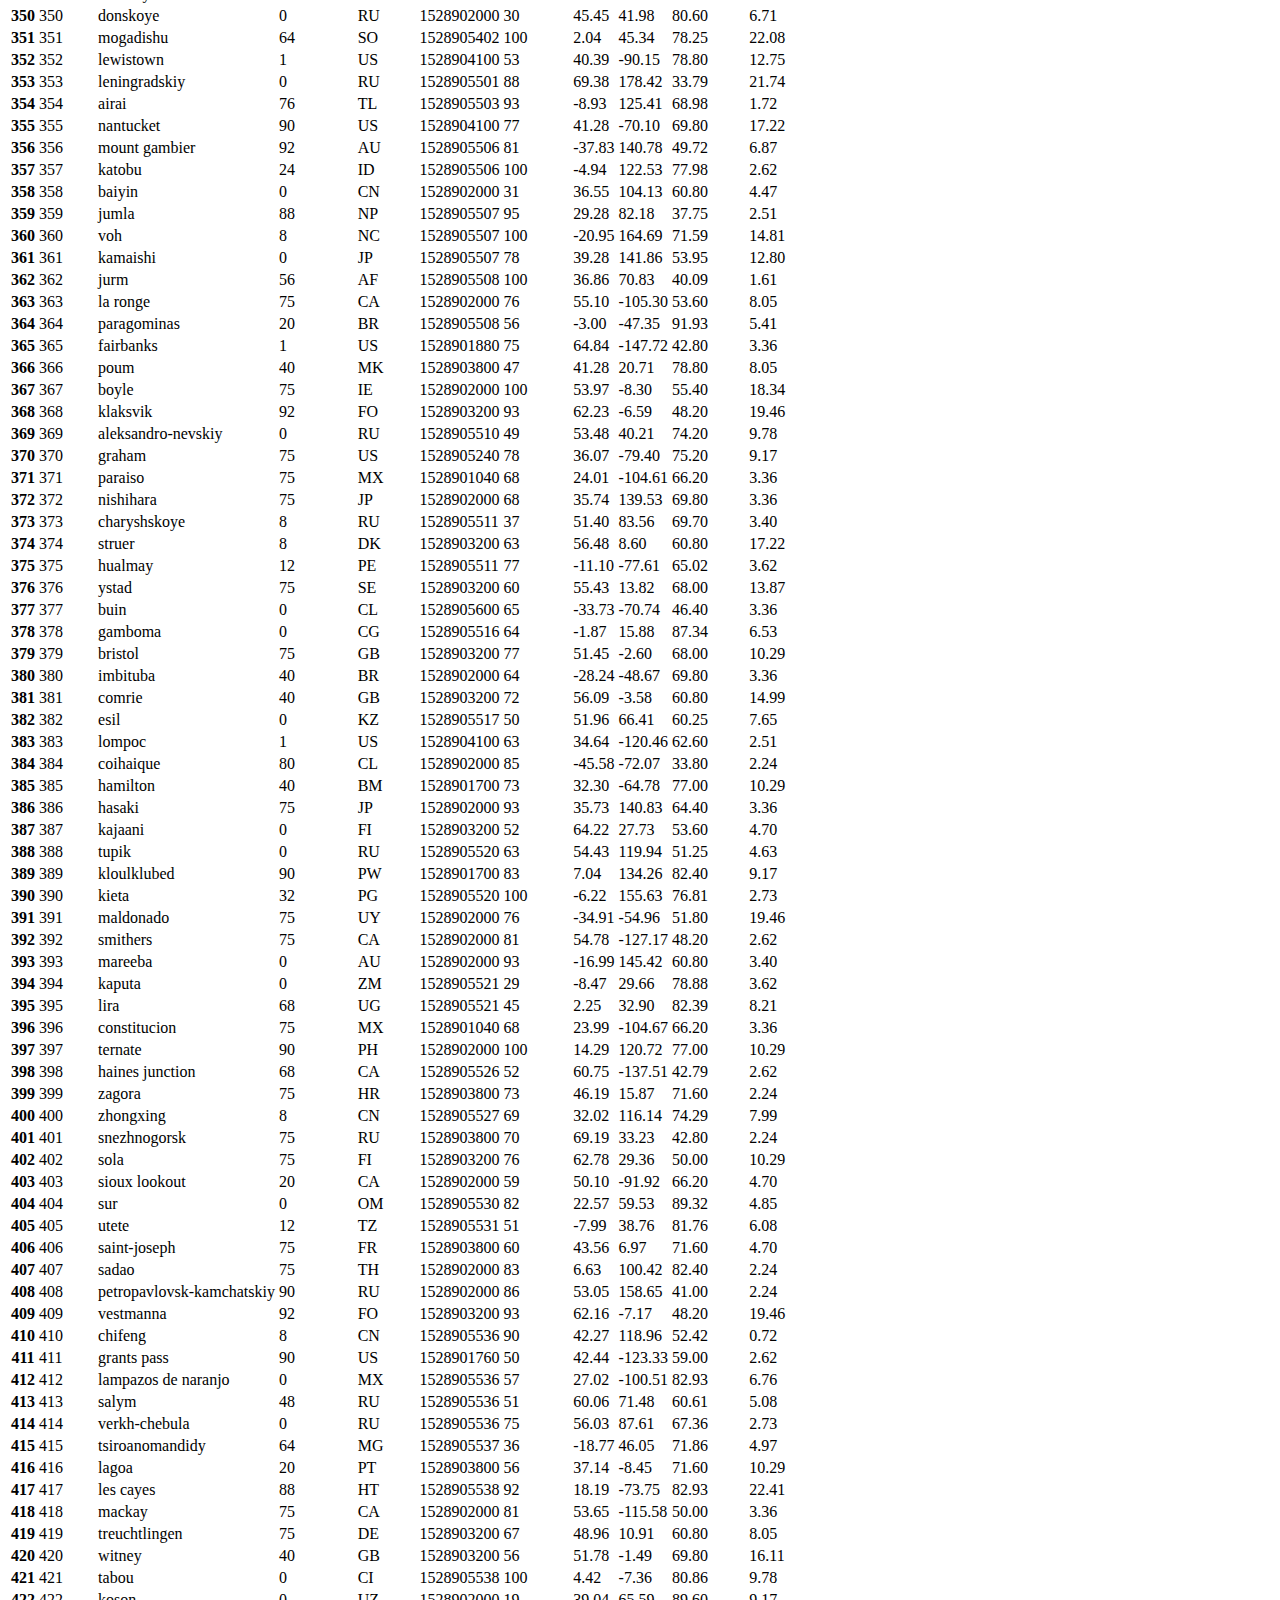
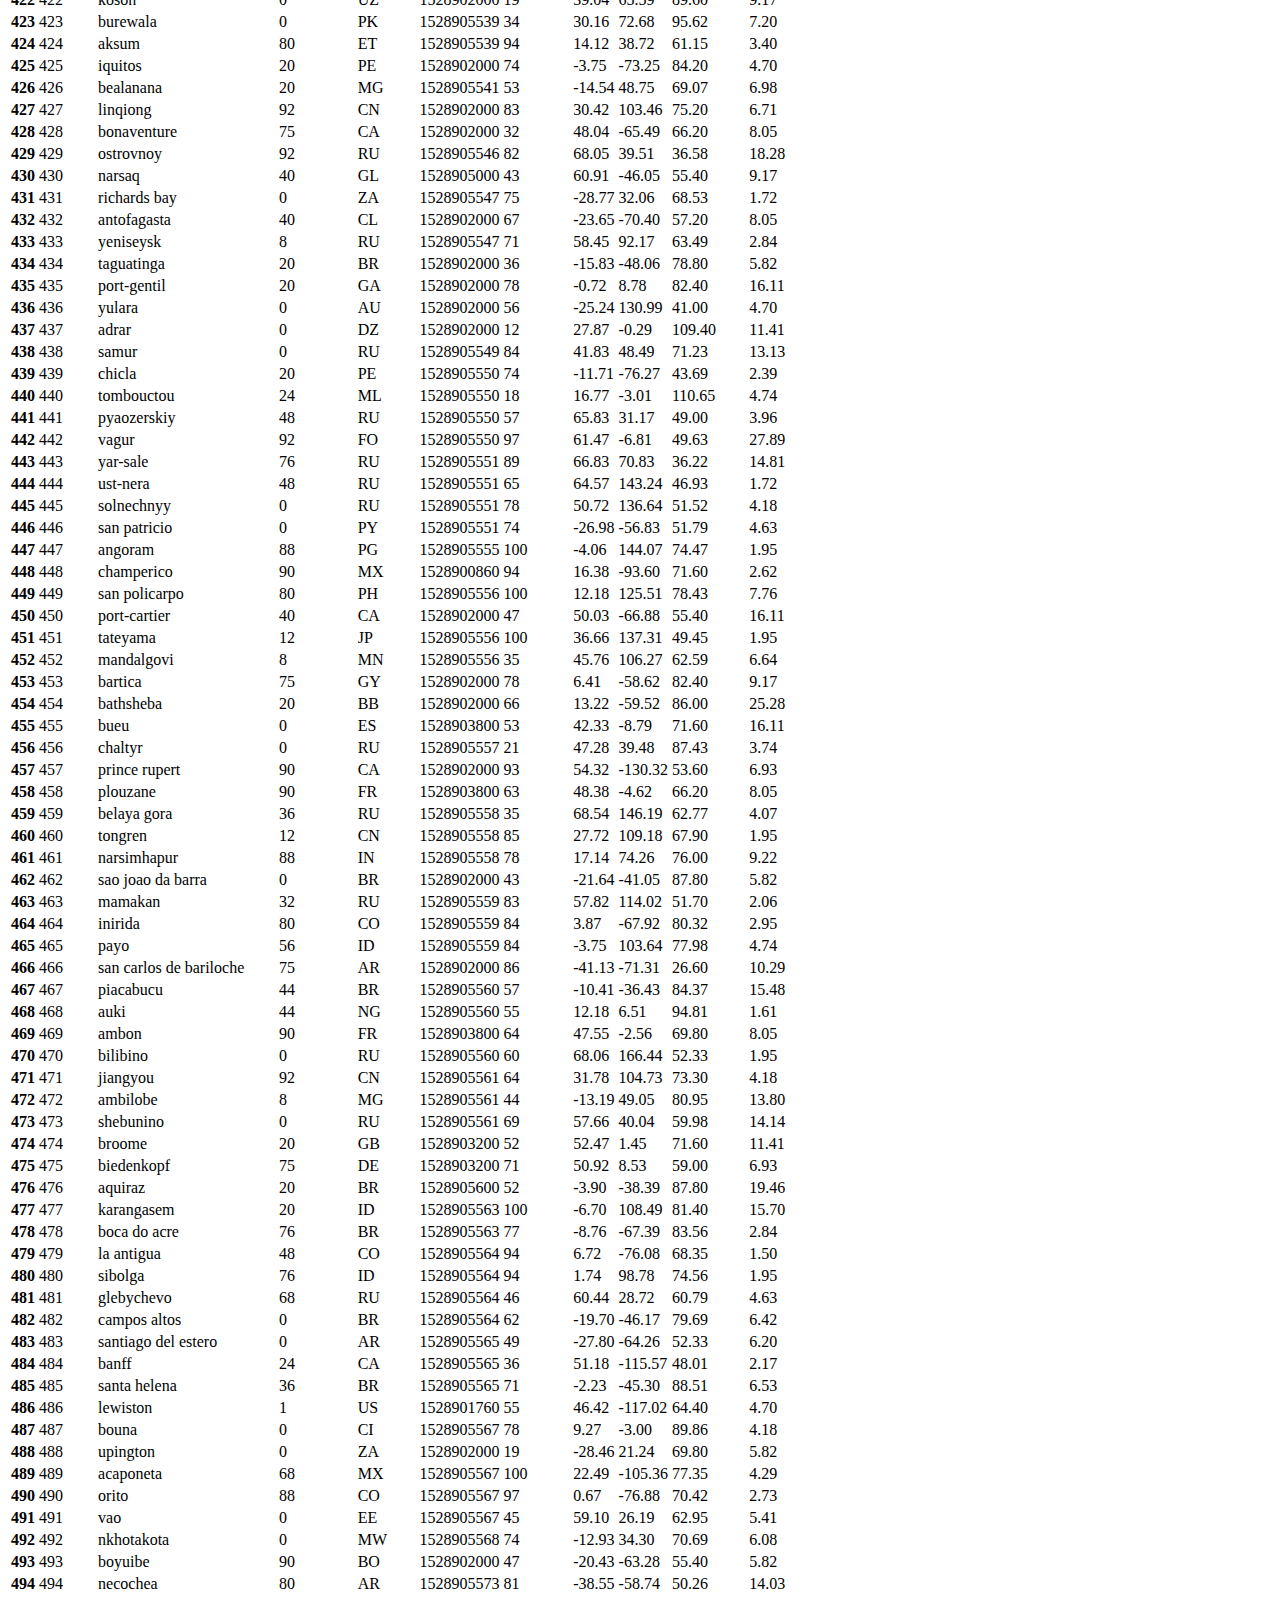
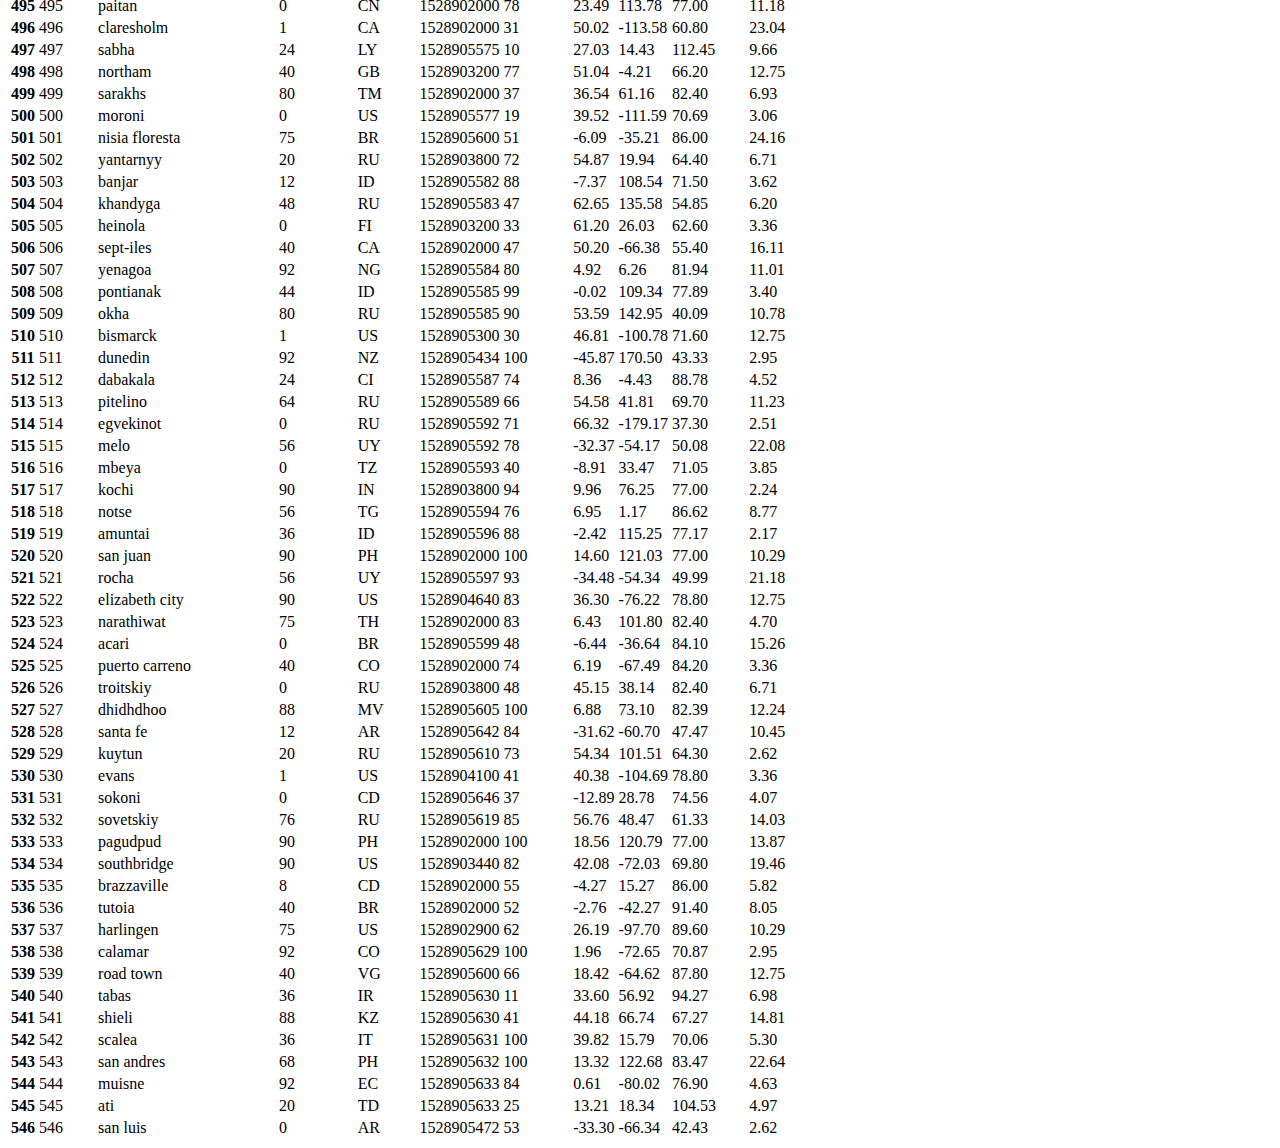
<file: WebVisualizations/Data.html>
<!DOCTYPE html>
<html lang="en-us">

<head>

  <meta charset="UTF-8">
  <title>Data Table</title>

  <link href="https://cdn.jsdelivr.net/npm/bootstrap@5.0.0-beta1/dist/css/bootstrap.min.css" rel="stylesheet" integrity="sha384-giJF6kkoqNQ00vy+HMDP7azOuL0xtbfIcaT9wjKHr8RbDVddVHyTfAAsrekwKmP1" crossorigin="anonymous">
  <!-- <link rel="stylesheet" href="style.css"> -->
</head>  
   
<body>
  <nav class="navbar navbar-expand-lg navbar-light p-0 bg-light">
    <div class="container-fluid">
      <a class="navbar-brand bg-info p-2 rounded" href="../index.html">Latitude</a>
      <button class="navbar-toggler" type="button" data-bs-toggle="collapse" data-bs-target="#navbarSupportedContent" aria-controls="navbarSupportedContent" aria-expanded="false" aria-label="Toggle navigation">
        <span class="navbar-toggler-icon"></span>
      </button>
      <div class="collapse navbar-collapse" id="navbarSupportedContent">
        <ul class="navbar-nav ms-auto mb-2 mb-lg-0">
          <li class="nav-item dropdown">
            <a class="nav-link dropdown-toggle active" href="#" id="navbarDropdown" role="button" data-bs-toggle="dropdown" aria-expanded="false">
              Plots
            </a>
            <ul class="dropdown-menu" aria-labelledby="navbarDropdown">
              <li><a class="dropdown-item" href="../WebVisualizations/Max_Temp.html">Max Temperature</a></li>
              <li><a class="dropdown-item" href="../WebVisualizations/Humidity.html">Humidity</a></li>
              <li><a class="dropdown-item" href="../WebVisualizations/Cloudiness.html">Cloudiness</a></li>
              <li><a class="dropdown-item" href="../WebVisualizations/Wind_Speed.html">Wind Speed</a></li>
            </ul>
          </li>
          <li class="nav-item">
            <a class="nav-link active" href="../WebVisualizations/Comparison.html">Comparison</a>
          </li>
          <li class="nav-item">
            <a class="nav-link active" href="../WebVisualizations/Data.html">Data</a>
          </li>
        </ul>
      </div>
    </div>
  </nav>
        
	    <div class="content">
        	<div class="container-fluid">
                <div class="row">
                    <div class="col-md-12">
                        <div class="box">
                            <div class="page-header">
                                <h1 class="title">Data Analysis</h1>
                                <p class="category">The following table contains all of the date used for plotting during this project.</p>
                            </div>
                            <div class="content table-responsive table-full-width">
                                <table class="table table-hover table-striped">
                                		                                       
  <thead>
    <tr style="text-align: center;">
      <th></th>
      <th>City_ID</th>
      <th>City</th>
      <th>Cloudiness</th>
      <th>Country</th>
      <th>Date</th>
      <th>Humidity</th>
      <th>Lat</th>
      <th>Lng</th>
      <th>Max Temp</th>
      <th>Wind Speed</th>
    </tr>
  </thead>
  <tbody>
    <tr>
      <th>0</th>
      <td>0</td>
      <td>jacareacanga</td>
      <td>0</td>
      <td>BR</td>
      <td>1528902000</td>
      <td>62</td>
      <td>-6.22</td>
      <td>-57.76</td>
      <td>89.60</td>
      <td>6.93</td>
    </tr>
    <tr>
      <th>1</th>
      <td>1</td>
      <td>kaitangata</td>
      <td>100</td>
      <td>NZ</td>
      <td>1528905304</td>
      <td>94</td>
      <td>-46.28</td>
      <td>169.85</td>
      <td>42.61</td>
      <td>5.64</td>
    </tr>
    <tr>
      <th>2</th>
      <td>2</td>
      <td>goulburn</td>
      <td>20</td>
      <td>AU</td>
      <td>1528905078</td>
      <td>91</td>
      <td>-34.75</td>
      <td>149.72</td>
      <td>44.32</td>
      <td>10.11</td>
    </tr>
    <tr>
      <th>3</th>
      <td>3</td>
      <td>lata</td>
      <td>76</td>
      <td>IN</td>
      <td>1528905305</td>
      <td>89</td>
      <td>30.78</td>
      <td>78.62</td>
      <td>59.89</td>
      <td>0.94</td>
    </tr>
    <tr>
      <th>4</th>
      <td>4</td>
      <td>chokurdakh</td>
      <td>0</td>
      <td>RU</td>
      <td>1528905306</td>
      <td>88</td>
      <td>70.62</td>
      <td>147.90</td>
      <td>32.17</td>
      <td>2.95</td>
    </tr>
    <tr>
      <th>5</th>
      <td>5</td>
      <td>martyush</td>
      <td>92</td>
      <td>RU</td>
      <td>1528905306</td>
      <td>94</td>
      <td>56.40</td>
      <td>61.89</td>
      <td>55.03</td>
      <td>9.33</td>
    </tr>
    <tr>
      <th>6</th>
      <td>6</td>
      <td>hobart</td>
      <td>20</td>
      <td>AU</td>
      <td>1528902000</td>
      <td>87</td>
      <td>-42.88</td>
      <td>147.33</td>
      <td>44.60</td>
      <td>8.05</td>
    </tr>
    <tr>
      <th>7</th>
      <td>7</td>
      <td>broken hill</td>
      <td>0</td>
      <td>AU</td>
      <td>1528905311</td>
      <td>88</td>
      <td>-31.97</td>
      <td>141.45</td>
      <td>44.50</td>
      <td>7.31</td>
    </tr>
    <tr>
      <th>8</th>
      <td>8</td>
      <td>harnosand</td>
      <td>0</td>
      <td>SE</td>
      <td>1528903200</td>
      <td>44</td>
      <td>62.63</td>
      <td>17.94</td>
      <td>60.80</td>
      <td>13.87</td>
    </tr>
    <tr>
      <th>9</th>
      <td>9</td>
      <td>tuatapere</td>
      <td>0</td>
      <td>NZ</td>
      <td>1528905312</td>
      <td>100</td>
      <td>-46.13</td>
      <td>167.69</td>
      <td>38.92</td>
      <td>3.40</td>
    </tr>
    <tr>
      <th>10</th>
      <td>10</td>
      <td>puerto ayora</td>
      <td>90</td>
      <td>EC</td>
      <td>1528902000</td>
      <td>69</td>
      <td>-0.74</td>
      <td>-90.35</td>
      <td>77.00</td>
      <td>13.87</td>
    </tr>
    <tr>
      <th>11</th>
      <td>11</td>
      <td>havre-saint-pierre</td>
      <td>75</td>
      <td>CA</td>
      <td>1528902000</td>
      <td>58</td>
      <td>50.23</td>
      <td>-63.60</td>
      <td>53.60</td>
      <td>19.46</td>
    </tr>
    <tr>
      <th>12</th>
      <td>12</td>
      <td>punta arenas</td>
      <td>0</td>
      <td>CL</td>
      <td>1528902000</td>
      <td>100</td>
      <td>-53.16</td>
      <td>-70.91</td>
      <td>35.60</td>
      <td>9.17</td>
    </tr>
    <tr>
      <th>13</th>
      <td>13</td>
      <td>tasiilaq</td>
      <td>75</td>
      <td>GL</td>
      <td>1528901400</td>
      <td>60</td>
      <td>65.61</td>
      <td>-37.64</td>
      <td>39.20</td>
      <td>2.24</td>
    </tr>
    <tr>
      <th>14</th>
      <td>14</td>
      <td>chapais</td>
      <td>40</td>
      <td>CA</td>
      <td>1528902000</td>
      <td>38</td>
      <td>49.78</td>
      <td>-74.86</td>
      <td>59.00</td>
      <td>10.29</td>
    </tr>
    <tr>
      <th>15</th>
      <td>15</td>
      <td>avarua</td>
      <td>40</td>
      <td>CK</td>
      <td>1528902000</td>
      <td>56</td>
      <td>-21.21</td>
      <td>-159.78</td>
      <td>73.40</td>
      <td>10.29</td>
    </tr>
    <tr>
      <th>16</th>
      <td>16</td>
      <td>hofn</td>
      <td>75</td>
      <td>IS</td>
      <td>1528902000</td>
      <td>87</td>
      <td>64.25</td>
      <td>-15.21</td>
      <td>51.80</td>
      <td>8.05</td>
    </tr>
    <tr>
      <th>17</th>
      <td>17</td>
      <td>yukamenskoye</td>
      <td>92</td>
      <td>RU</td>
      <td>1528905315</td>
      <td>98</td>
      <td>57.89</td>
      <td>52.24</td>
      <td>56.65</td>
      <td>10.22</td>
    </tr>
    <tr>
      <th>18</th>
      <td>18</td>
      <td>khandbari</td>
      <td>80</td>
      <td>NP</td>
      <td>1528905315</td>
      <td>67</td>
      <td>27.38</td>
      <td>87.21</td>
      <td>44.59</td>
      <td>1.39</td>
    </tr>
    <tr>
      <th>19</th>
      <td>19</td>
      <td>bethel</td>
      <td>1</td>
      <td>US</td>
      <td>1528901580</td>
      <td>93</td>
      <td>60.79</td>
      <td>-161.76</td>
      <td>44.60</td>
      <td>8.05</td>
    </tr>
    <tr>
      <th>20</th>
      <td>20</td>
      <td>ushuaia</td>
      <td>75</td>
      <td>AR</td>
      <td>1528902000</td>
      <td>64</td>
      <td>-54.81</td>
      <td>-68.31</td>
      <td>41.00</td>
      <td>3.36</td>
    </tr>
    <tr>
      <th>21</th>
      <td>21</td>
      <td>east london</td>
      <td>0</td>
      <td>ZA</td>
      <td>1528902000</td>
      <td>37</td>
      <td>-33.02</td>
      <td>27.91</td>
      <td>69.80</td>
      <td>5.82</td>
    </tr>
    <tr>
      <th>22</th>
      <td>22</td>
      <td>bluff</td>
      <td>76</td>
      <td>AU</td>
      <td>1528905321</td>
      <td>76</td>
      <td>-23.58</td>
      <td>149.07</td>
      <td>61.96</td>
      <td>4.74</td>
    </tr>
    <tr>
      <th>23</th>
      <td>23</td>
      <td>mount isa</td>
      <td>75</td>
      <td>AU</td>
      <td>1528902000</td>
      <td>100</td>
      <td>-20.73</td>
      <td>139.49</td>
      <td>64.40</td>
      <td>3.29</td>
    </tr>
    <tr>
      <th>24</th>
      <td>24</td>
      <td>pevek</td>
      <td>0</td>
      <td>RU</td>
      <td>1528905321</td>
      <td>71</td>
      <td>69.70</td>
      <td>170.27</td>
      <td>36.94</td>
      <td>6.98</td>
    </tr>
    <tr>
      <th>25</th>
      <td>25</td>
      <td>gao</td>
      <td>24</td>
      <td>ML</td>
      <td>1528905321</td>
      <td>16</td>
      <td>16.28</td>
      <td>-0.04</td>
      <td>110.02</td>
      <td>4.97</td>
    </tr>
    <tr>
      <th>26</th>
      <td>26</td>
      <td>cabo san lucas</td>
      <td>75</td>
      <td>MX</td>
      <td>1528901160</td>
      <td>74</td>
      <td>22.89</td>
      <td>-109.91</td>
      <td>84.20</td>
      <td>10.29</td>
    </tr>
    <tr>
      <th>27</th>
      <td>27</td>
      <td>sao filipe</td>
      <td>0</td>
      <td>CV</td>
      <td>1528905323</td>
      <td>88</td>
      <td>14.90</td>
      <td>-24.50</td>
      <td>75.73</td>
      <td>13.02</td>
    </tr>
    <tr>
      <th>28</th>
      <td>28</td>
      <td>tiksi</td>
      <td>44</td>
      <td>RU</td>
      <td>1528905298</td>
      <td>58</td>
      <td>71.64</td>
      <td>128.87</td>
      <td>57.73</td>
      <td>10.11</td>
    </tr>
    <tr>
      <th>29</th>
      <td>29</td>
      <td>busselton</td>
      <td>92</td>
      <td>AU</td>
      <td>1528905323</td>
      <td>100</td>
      <td>-33.64</td>
      <td>115.35</td>
      <td>60.43</td>
      <td>10.56</td>
    </tr>
    <tr>
      <th>30</th>
      <td>30</td>
      <td>alofi</td>
      <td>76</td>
      <td>NU</td>
      <td>1528902000</td>
      <td>88</td>
      <td>-19.06</td>
      <td>-169.92</td>
      <td>71.60</td>
      <td>3.36</td>
    </tr>
    <tr>
      <th>31</th>
      <td>31</td>
      <td>ola</td>
      <td>75</td>
      <td>RU</td>
      <td>1528902000</td>
      <td>100</td>
      <td>59.58</td>
      <td>151.30</td>
      <td>42.80</td>
      <td>7.76</td>
    </tr>
    <tr>
      <th>32</th>
      <td>32</td>
      <td>atar</td>
      <td>20</td>
      <td>MR</td>
      <td>1528902000</td>
      <td>19</td>
      <td>20.52</td>
      <td>-13.05</td>
      <td>91.40</td>
      <td>9.17</td>
    </tr>
    <tr>
      <th>33</th>
      <td>33</td>
      <td>rikitea</td>
      <td>0</td>
      <td>PF</td>
      <td>1528905325</td>
      <td>100</td>
      <td>-23.12</td>
      <td>-134.97</td>
      <td>73.57</td>
      <td>8.66</td>
    </tr>
    <tr>
      <th>34</th>
      <td>34</td>
      <td>hermanus</td>
      <td>0</td>
      <td>ZA</td>
      <td>1528905325</td>
      <td>24</td>
      <td>-34.42</td>
      <td>19.24</td>
      <td>77.17</td>
      <td>8.66</td>
    </tr>
    <tr>
      <th>35</th>
      <td>35</td>
      <td>ponta delgada</td>
      <td>75</td>
      <td>PT</td>
      <td>1528903800</td>
      <td>88</td>
      <td>37.73</td>
      <td>-25.67</td>
      <td>71.60</td>
      <td>12.75</td>
    </tr>
    <tr>
      <th>36</th>
      <td>36</td>
      <td>bambari</td>
      <td>24</td>
      <td>CF</td>
      <td>1528905326</td>
      <td>84</td>
      <td>5.77</td>
      <td>20.68</td>
      <td>81.85</td>
      <td>7.65</td>
    </tr>
    <tr>
      <th>37</th>
      <td>37</td>
      <td>cap malheureux</td>
      <td>75</td>
      <td>MU</td>
      <td>1528902000</td>
      <td>69</td>
      <td>-19.98</td>
      <td>57.61</td>
      <td>75.20</td>
      <td>14.99</td>
    </tr>
    <tr>
      <th>38</th>
      <td>38</td>
      <td>puerto escondido</td>
      <td>75</td>
      <td>MX</td>
      <td>1528901100</td>
      <td>65</td>
      <td>15.86</td>
      <td>-97.07</td>
      <td>80.60</td>
      <td>3.36</td>
    </tr>
    <tr>
      <th>39</th>
      <td>39</td>
      <td>qaanaaq</td>
      <td>32</td>
      <td>GL</td>
      <td>1528905330</td>
      <td>100</td>
      <td>77.48</td>
      <td>-69.36</td>
      <td>31.45</td>
      <td>6.31</td>
    </tr>
    <tr>
      <th>40</th>
      <td>40</td>
      <td>new norfolk</td>
      <td>20</td>
      <td>AU</td>
      <td>1528902000</td>
      <td>87</td>
      <td>-42.78</td>
      <td>147.06</td>
      <td>44.60</td>
      <td>8.05</td>
    </tr>
    <tr>
      <th>41</th>
      <td>41</td>
      <td>najran</td>
      <td>40</td>
      <td>SA</td>
      <td>1528902000</td>
      <td>13</td>
      <td>17.54</td>
      <td>44.22</td>
      <td>98.60</td>
      <td>11.41</td>
    </tr>
    <tr>
      <th>42</th>
      <td>42</td>
      <td>isla mujeres</td>
      <td>90</td>
      <td>MX</td>
      <td>1528904340</td>
      <td>100</td>
      <td>21.23</td>
      <td>-86.73</td>
      <td>75.20</td>
      <td>16.11</td>
    </tr>
    <tr>
      <th>43</th>
      <td>43</td>
      <td>mar del plata</td>
      <td>0</td>
      <td>AR</td>
      <td>1528905297</td>
      <td>100</td>
      <td>-46.43</td>
      <td>-67.52</td>
      <td>32.53</td>
      <td>7.31</td>
    </tr>
    <tr>
      <th>44</th>
      <td>44</td>
      <td>provideniya</td>
      <td>0</td>
      <td>RU</td>
      <td>1528905332</td>
      <td>91</td>
      <td>64.42</td>
      <td>-173.23</td>
      <td>40.63</td>
      <td>10.78</td>
    </tr>
    <tr>
      <th>45</th>
      <td>45</td>
      <td>jamestown</td>
      <td>12</td>
      <td>AU</td>
      <td>1528905333</td>
      <td>88</td>
      <td>-33.21</td>
      <td>138.60</td>
      <td>43.15</td>
      <td>10.89</td>
    </tr>
    <tr>
      <th>46</th>
      <td>46</td>
      <td>medicine hat</td>
      <td>20</td>
      <td>CA</td>
      <td>1528902000</td>
      <td>34</td>
      <td>50.04</td>
      <td>-110.68</td>
      <td>66.20</td>
      <td>14.99</td>
    </tr>
    <tr>
      <th>47</th>
      <td>47</td>
      <td>katsuura</td>
      <td>8</td>
      <td>JP</td>
      <td>1528905334</td>
      <td>88</td>
      <td>33.93</td>
      <td>134.50</td>
      <td>62.05</td>
      <td>7.54</td>
    </tr>
    <tr>
      <th>48</th>
      <td>48</td>
      <td>aklavik</td>
      <td>20</td>
      <td>CA</td>
      <td>1528902000</td>
      <td>53</td>
      <td>68.22</td>
      <td>-135.01</td>
      <td>51.80</td>
      <td>11.41</td>
    </tr>
    <tr>
      <th>49</th>
      <td>49</td>
      <td>tuktoyaktuk</td>
      <td>20</td>
      <td>CA</td>
      <td>1528902000</td>
      <td>61</td>
      <td>69.44</td>
      <td>-133.03</td>
      <td>46.40</td>
      <td>6.93</td>
    </tr>
    <tr>
      <th>50</th>
      <td>50</td>
      <td>kapaa</td>
      <td>90</td>
      <td>US</td>
      <td>1528901760</td>
      <td>88</td>
      <td>22.08</td>
      <td>-159.32</td>
      <td>75.20</td>
      <td>14.99</td>
    </tr>
    <tr>
      <th>51</th>
      <td>51</td>
      <td>mildura</td>
      <td>0</td>
      <td>AU</td>
      <td>1528905300</td>
      <td>92</td>
      <td>-34.18</td>
      <td>142.16</td>
      <td>45.67</td>
      <td>9.66</td>
    </tr>
    <tr>
      <th>52</th>
      <td>52</td>
      <td>souillac</td>
      <td>75</td>
      <td>FR</td>
      <td>1528903800</td>
      <td>49</td>
      <td>45.60</td>
      <td>-0.60</td>
      <td>73.40</td>
      <td>10.29</td>
    </tr>
    <tr>
      <th>53</th>
      <td>53</td>
      <td>lorengau</td>
      <td>100</td>
      <td>PG</td>
      <td>1528905336</td>
      <td>100</td>
      <td>-2.02</td>
      <td>147.27</td>
      <td>80.59</td>
      <td>3.85</td>
    </tr>
    <tr>
      <th>54</th>
      <td>54</td>
      <td>praia</td>
      <td>20</td>
      <td>BR</td>
      <td>1528902000</td>
      <td>47</td>
      <td>-20.25</td>
      <td>-43.81</td>
      <td>82.40</td>
      <td>3.36</td>
    </tr>
    <tr>
      <th>55</th>
      <td>55</td>
      <td>port alfred</td>
      <td>0</td>
      <td>ZA</td>
      <td>1528905338</td>
      <td>50</td>
      <td>-33.59</td>
      <td>26.89</td>
      <td>76.54</td>
      <td>7.20</td>
    </tr>
    <tr>
      <th>56</th>
      <td>56</td>
      <td>barranca</td>
      <td>0</td>
      <td>PE</td>
      <td>1528905339</td>
      <td>98</td>
      <td>-10.75</td>
      <td>-77.76</td>
      <td>61.87</td>
      <td>9.89</td>
    </tr>
    <tr>
      <th>57</th>
      <td>57</td>
      <td>nome</td>
      <td>40</td>
      <td>US</td>
      <td>1528902900</td>
      <td>70</td>
      <td>30.04</td>
      <td>-94.42</td>
      <td>87.80</td>
      <td>3.36</td>
    </tr>
    <tr>
      <th>58</th>
      <td>58</td>
      <td>matay</td>
      <td>0</td>
      <td>EG</td>
      <td>1528905339</td>
      <td>23</td>
      <td>28.42</td>
      <td>30.79</td>
      <td>97.69</td>
      <td>6.98</td>
    </tr>
    <tr>
      <th>59</th>
      <td>59</td>
      <td>saskylakh</td>
      <td>48</td>
      <td>RU</td>
      <td>1528905339</td>
      <td>55</td>
      <td>71.97</td>
      <td>114.09</td>
      <td>59.53</td>
      <td>5.86</td>
    </tr>
    <tr>
      <th>60</th>
      <td>60</td>
      <td>itarema</td>
      <td>0</td>
      <td>BR</td>
      <td>1528905340</td>
      <td>61</td>
      <td>-2.92</td>
      <td>-39.92</td>
      <td>88.33</td>
      <td>12.57</td>
    </tr>
    <tr>
      <th>61</th>
      <td>61</td>
      <td>butaritari</td>
      <td>56</td>
      <td>KI</td>
      <td>1528905340</td>
      <td>100</td>
      <td>3.07</td>
      <td>172.79</td>
      <td>81.13</td>
      <td>7.31</td>
    </tr>
    <tr>
      <th>62</th>
      <td>62</td>
      <td>peniche</td>
      <td>20</td>
      <td>PT</td>
      <td>1528903800</td>
      <td>64</td>
      <td>39.36</td>
      <td>-9.38</td>
      <td>75.20</td>
      <td>12.75</td>
    </tr>
    <tr>
      <th>63</th>
      <td>63</td>
      <td>beloha</td>
      <td>0</td>
      <td>MG</td>
      <td>1528905340</td>
      <td>57</td>
      <td>-25.17</td>
      <td>45.06</td>
      <td>71.95</td>
      <td>16.37</td>
    </tr>
    <tr>
      <th>64</th>
      <td>64</td>
      <td>anadyr</td>
      <td>0</td>
      <td>RU</td>
      <td>1528902000</td>
      <td>57</td>
      <td>64.73</td>
      <td>177.51</td>
      <td>48.20</td>
      <td>4.47</td>
    </tr>
    <tr>
      <th>65</th>
      <td>65</td>
      <td>luderitz</td>
      <td>12</td>
      <td>NaN</td>
      <td>1528905342</td>
      <td>64</td>
      <td>-26.65</td>
      <td>15.16</td>
      <td>64.03</td>
      <td>17.38</td>
    </tr>
    <tr>
      <th>66</th>
      <td>66</td>
      <td>rochester</td>
      <td>1</td>
      <td>US</td>
      <td>1528902960</td>
      <td>37</td>
      <td>44.02</td>
      <td>-92.46</td>
      <td>73.40</td>
      <td>6.93</td>
    </tr>
    <tr>
      <th>67</th>
      <td>67</td>
      <td>bosaso</td>
      <td>0</td>
      <td>SO</td>
      <td>1528905347</td>
      <td>86</td>
      <td>11.28</td>
      <td>49.18</td>
      <td>89.77</td>
      <td>3.96</td>
    </tr>
    <tr>
      <th>68</th>
      <td>68</td>
      <td>faanui</td>
      <td>0</td>
      <td>PF</td>
      <td>1528905347</td>
      <td>100</td>
      <td>-16.48</td>
      <td>-151.75</td>
      <td>79.96</td>
      <td>11.79</td>
    </tr>
    <tr>
      <th>69</th>
      <td>69</td>
      <td>grindavik</td>
      <td>75</td>
      <td>IS</td>
      <td>1528902000</td>
      <td>70</td>
      <td>63.84</td>
      <td>-22.43</td>
      <td>48.20</td>
      <td>5.82</td>
    </tr>
    <tr>
      <th>70</th>
      <td>70</td>
      <td>margate</td>
      <td>20</td>
      <td>AU</td>
      <td>1528902000</td>
      <td>87</td>
      <td>-43.03</td>
      <td>147.26</td>
      <td>44.60</td>
      <td>8.05</td>
    </tr>
    <tr>
      <th>71</th>
      <td>71</td>
      <td>marsh harbour</td>
      <td>88</td>
      <td>BS</td>
      <td>1528905349</td>
      <td>95</td>
      <td>26.54</td>
      <td>-77.06</td>
      <td>82.39</td>
      <td>10.00</td>
    </tr>
    <tr>
      <th>72</th>
      <td>72</td>
      <td>comodoro rivadavia</td>
      <td>40</td>
      <td>AR</td>
      <td>1528902000</td>
      <td>60</td>
      <td>-45.87</td>
      <td>-67.48</td>
      <td>42.80</td>
      <td>9.17</td>
    </tr>
    <tr>
      <th>73</th>
      <td>73</td>
      <td>upernavik</td>
      <td>92</td>
      <td>GL</td>
      <td>1528905350</td>
      <td>100</td>
      <td>72.79</td>
      <td>-56.15</td>
      <td>29.29</td>
      <td>3.74</td>
    </tr>
    <tr>
      <th>74</th>
      <td>74</td>
      <td>uige</td>
      <td>0</td>
      <td>AO</td>
      <td>1528905350</td>
      <td>29</td>
      <td>-7.61</td>
      <td>15.06</td>
      <td>86.80</td>
      <td>3.18</td>
    </tr>
    <tr>
      <th>75</th>
      <td>75</td>
      <td>bredasdorp</td>
      <td>0</td>
      <td>ZA</td>
      <td>1528902000</td>
      <td>23</td>
      <td>-34.53</td>
      <td>20.04</td>
      <td>82.40</td>
      <td>5.82</td>
    </tr>
    <tr>
      <th>76</th>
      <td>76</td>
      <td>bodden town</td>
      <td>40</td>
      <td>KY</td>
      <td>1528902000</td>
      <td>78</td>
      <td>19.28</td>
      <td>-81.25</td>
      <td>80.60</td>
      <td>16.11</td>
    </tr>
    <tr>
      <th>77</th>
      <td>77</td>
      <td>guerrero negro</td>
      <td>44</td>
      <td>MX</td>
      <td>1528905350</td>
      <td>88</td>
      <td>27.97</td>
      <td>-114.04</td>
      <td>63.85</td>
      <td>3.74</td>
    </tr>
    <tr>
      <th>78</th>
      <td>78</td>
      <td>bilma</td>
      <td>0</td>
      <td>NE</td>
      <td>1528905351</td>
      <td>12</td>
      <td>18.69</td>
      <td>12.92</td>
      <td>110.47</td>
      <td>4.63</td>
    </tr>
    <tr>
      <th>79</th>
      <td>79</td>
      <td>carnarvon</td>
      <td>0</td>
      <td>ZA</td>
      <td>1528905351</td>
      <td>30</td>
      <td>-30.97</td>
      <td>22.13</td>
      <td>60.43</td>
      <td>14.25</td>
    </tr>
    <tr>
      <th>80</th>
      <td>80</td>
      <td>ponta do sol</td>
      <td>12</td>
      <td>BR</td>
      <td>1528905352</td>
      <td>72</td>
      <td>-20.63</td>
      <td>-46.00</td>
      <td>78.25</td>
      <td>3.96</td>
    </tr>
    <tr>
      <th>81</th>
      <td>81</td>
      <td>vila franca do campo</td>
      <td>75</td>
      <td>PT</td>
      <td>1528903800</td>
      <td>88</td>
      <td>37.72</td>
      <td>-25.43</td>
      <td>71.60</td>
      <td>12.75</td>
    </tr>
    <tr>
      <th>82</th>
      <td>82</td>
      <td>puerto del rosario</td>
      <td>20</td>
      <td>ES</td>
      <td>1528903800</td>
      <td>60</td>
      <td>28.50</td>
      <td>-13.86</td>
      <td>73.40</td>
      <td>17.22</td>
    </tr>
    <tr>
      <th>83</th>
      <td>83</td>
      <td>sitka</td>
      <td>20</td>
      <td>US</td>
      <td>1528905353</td>
      <td>92</td>
      <td>37.17</td>
      <td>-99.65</td>
      <td>74.02</td>
      <td>5.97</td>
    </tr>
    <tr>
      <th>84</th>
      <td>84</td>
      <td>camacha</td>
      <td>75</td>
      <td>PT</td>
      <td>1528903800</td>
      <td>72</td>
      <td>33.08</td>
      <td>-16.33</td>
      <td>68.00</td>
      <td>16.11</td>
    </tr>
    <tr>
      <th>85</th>
      <td>85</td>
      <td>saint-philippe</td>
      <td>1</td>
      <td>CA</td>
      <td>1528902900</td>
      <td>54</td>
      <td>45.36</td>
      <td>-73.48</td>
      <td>78.80</td>
      <td>11.41</td>
    </tr>
    <tr>
      <th>86</th>
      <td>86</td>
      <td>port blair</td>
      <td>92</td>
      <td>IN</td>
      <td>1528905357</td>
      <td>97</td>
      <td>11.67</td>
      <td>92.75</td>
      <td>84.37</td>
      <td>25.10</td>
    </tr>
    <tr>
      <th>87</th>
      <td>87</td>
      <td>albany</td>
      <td>90</td>
      <td>US</td>
      <td>1528903860</td>
      <td>68</td>
      <td>42.65</td>
      <td>-73.75</td>
      <td>69.80</td>
      <td>3.36</td>
    </tr>
    <tr>
      <th>88</th>
      <td>88</td>
      <td>barrow</td>
      <td>88</td>
      <td>AR</td>
      <td>1528905182</td>
      <td>72</td>
      <td>-38.31</td>
      <td>-60.23</td>
      <td>50.26</td>
      <td>8.21</td>
    </tr>
    <tr>
      <th>89</th>
      <td>89</td>
      <td>qorveh</td>
      <td>92</td>
      <td>IR</td>
      <td>1528905357</td>
      <td>22</td>
      <td>35.17</td>
      <td>47.80</td>
      <td>76.72</td>
      <td>3.18</td>
    </tr>
    <tr>
      <th>90</th>
      <td>90</td>
      <td>san jeronimo</td>
      <td>90</td>
      <td>PE</td>
      <td>1528902000</td>
      <td>81</td>
      <td>-13.65</td>
      <td>-73.37</td>
      <td>46.40</td>
      <td>2.39</td>
    </tr>
    <tr>
      <th>91</th>
      <td>91</td>
      <td>mataura</td>
      <td>24</td>
      <td>NZ</td>
      <td>1528905299</td>
      <td>79</td>
      <td>-46.19</td>
      <td>168.86</td>
      <td>25.69</td>
      <td>3.18</td>
    </tr>
    <tr>
      <th>92</th>
      <td>92</td>
      <td>buala</td>
      <td>64</td>
      <td>SB</td>
      <td>1528905359</td>
      <td>100</td>
      <td>-8.15</td>
      <td>159.59</td>
      <td>78.70</td>
      <td>4.18</td>
    </tr>
    <tr>
      <th>93</th>
      <td>93</td>
      <td>eyl</td>
      <td>20</td>
      <td>SO</td>
      <td>1528905359</td>
      <td>57</td>
      <td>7.98</td>
      <td>49.82</td>
      <td>86.62</td>
      <td>22.41</td>
    </tr>
    <tr>
      <th>94</th>
      <td>94</td>
      <td>abu dhabi</td>
      <td>0</td>
      <td>AE</td>
      <td>1528902000</td>
      <td>29</td>
      <td>24.47</td>
      <td>54.37</td>
      <td>98.60</td>
      <td>16.11</td>
    </tr>
    <tr>
      <th>95</th>
      <td>95</td>
      <td>tahe</td>
      <td>92</td>
      <td>CN</td>
      <td>1528905359</td>
      <td>98</td>
      <td>52.34</td>
      <td>124.71</td>
      <td>51.43</td>
      <td>2.17</td>
    </tr>
    <tr>
      <th>96</th>
      <td>96</td>
      <td>chuy</td>
      <td>80</td>
      <td>UY</td>
      <td>1528905099</td>
      <td>93</td>
      <td>-33.69</td>
      <td>-53.46</td>
      <td>52.87</td>
      <td>28.90</td>
    </tr>
    <tr>
      <th>97</th>
      <td>97</td>
      <td>dzerzhinskoye</td>
      <td>8</td>
      <td>RU</td>
      <td>1528905360</td>
      <td>69</td>
      <td>56.84</td>
      <td>95.22</td>
      <td>65.11</td>
      <td>3.85</td>
    </tr>
    <tr>
      <th>98</th>
      <td>98</td>
      <td>vanavara</td>
      <td>0</td>
      <td>RU</td>
      <td>1528905360</td>
      <td>50</td>
      <td>60.35</td>
      <td>102.28</td>
      <td>64.21</td>
      <td>5.64</td>
    </tr>
    <tr>
      <th>99</th>
      <td>99</td>
      <td>muros</td>
      <td>40</td>
      <td>ES</td>
      <td>1528903800</td>
      <td>72</td>
      <td>42.77</td>
      <td>-9.06</td>
      <td>66.20</td>
      <td>10.29</td>
    </tr>
    <tr>
      <th>100</th>
      <td>100</td>
      <td>auchel</td>
      <td>0</td>
      <td>FR</td>
      <td>1528903800</td>
      <td>49</td>
      <td>50.51</td>
      <td>2.47</td>
      <td>68.00</td>
      <td>3.36</td>
    </tr>
    <tr>
      <th>101</th>
      <td>101</td>
      <td>bubaque</td>
      <td>40</td>
      <td>GW</td>
      <td>1528902000</td>
      <td>55</td>
      <td>11.28</td>
      <td>-15.83</td>
      <td>91.40</td>
      <td>11.41</td>
    </tr>
    <tr>
      <th>102</th>
      <td>102</td>
      <td>khatanga</td>
      <td>8</td>
      <td>RU</td>
      <td>1528905361</td>
      <td>65</td>
      <td>71.98</td>
      <td>102.47</td>
      <td>60.97</td>
      <td>4.63</td>
    </tr>
    <tr>
      <th>103</th>
      <td>103</td>
      <td>los banos</td>
      <td>1</td>
      <td>US</td>
      <td>1528904100</td>
      <td>67</td>
      <td>37.06</td>
      <td>-120.85</td>
      <td>75.20</td>
      <td>4.74</td>
    </tr>
    <tr>
      <th>104</th>
      <td>104</td>
      <td>labuhan</td>
      <td>12</td>
      <td>ID</td>
      <td>1528905361</td>
      <td>95</td>
      <td>-2.54</td>
      <td>115.51</td>
      <td>72.94</td>
      <td>1.83</td>
    </tr>
    <tr>
      <th>105</th>
      <td>105</td>
      <td>saint-paul</td>
      <td>75</td>
      <td>FR</td>
      <td>1528903800</td>
      <td>56</td>
      <td>45.22</td>
      <td>1.90</td>
      <td>68.00</td>
      <td>14.99</td>
    </tr>
    <tr>
      <th>106</th>
      <td>106</td>
      <td>petatlan</td>
      <td>90</td>
      <td>MX</td>
      <td>1528901220</td>
      <td>74</td>
      <td>17.52</td>
      <td>-101.27</td>
      <td>84.20</td>
      <td>1.83</td>
    </tr>
    <tr>
      <th>107</th>
      <td>107</td>
      <td>baykit</td>
      <td>36</td>
      <td>RU</td>
      <td>1528905366</td>
      <td>68</td>
      <td>61.68</td>
      <td>96.39</td>
      <td>63.94</td>
      <td>4.29</td>
    </tr>
    <tr>
      <th>108</th>
      <td>108</td>
      <td>dalby</td>
      <td>75</td>
      <td>AU</td>
      <td>1528902000</td>
      <td>93</td>
      <td>-27.18</td>
      <td>151.26</td>
      <td>53.60</td>
      <td>2.24</td>
    </tr>
    <tr>
      <th>109</th>
      <td>109</td>
      <td>yellowknife</td>
      <td>90</td>
      <td>CA</td>
      <td>1528902540</td>
      <td>93</td>
      <td>62.45</td>
      <td>-114.38</td>
      <td>46.40</td>
      <td>8.05</td>
    </tr>
    <tr>
      <th>110</th>
      <td>110</td>
      <td>hilo</td>
      <td>75</td>
      <td>US</td>
      <td>1528901580</td>
      <td>88</td>
      <td>19.71</td>
      <td>-155.08</td>
      <td>66.20</td>
      <td>5.82</td>
    </tr>
    <tr>
      <th>111</th>
      <td>111</td>
      <td>turukhansk</td>
      <td>36</td>
      <td>RU</td>
      <td>1528905297</td>
      <td>76</td>
      <td>65.80</td>
      <td>87.96</td>
      <td>66.37</td>
      <td>6.42</td>
    </tr>
    <tr>
      <th>112</th>
      <td>112</td>
      <td>dingle</td>
      <td>68</td>
      <td>PH</td>
      <td>1528905368</td>
      <td>82</td>
      <td>11.00</td>
      <td>122.67</td>
      <td>79.96</td>
      <td>8.21</td>
    </tr>
    <tr>
      <th>113</th>
      <td>113</td>
      <td>dillon</td>
      <td>1</td>
      <td>US</td>
      <td>1528901580</td>
      <td>44</td>
      <td>45.22</td>
      <td>-112.64</td>
      <td>57.20</td>
      <td>5.82</td>
    </tr>
    <tr>
      <th>114</th>
      <td>114</td>
      <td>labytnangi</td>
      <td>64</td>
      <td>RU</td>
      <td>1528905370</td>
      <td>75</td>
      <td>66.66</td>
      <td>66.39</td>
      <td>47.11</td>
      <td>17.49</td>
    </tr>
    <tr>
      <th>115</th>
      <td>115</td>
      <td>gigmoto</td>
      <td>36</td>
      <td>PH</td>
      <td>1528905370</td>
      <td>98</td>
      <td>13.78</td>
      <td>124.39</td>
      <td>83.56</td>
      <td>17.60</td>
    </tr>
    <tr>
      <th>116</th>
      <td>116</td>
      <td>nouakchott</td>
      <td>68</td>
      <td>MR</td>
      <td>1528905371</td>
      <td>76</td>
      <td>18.08</td>
      <td>-15.98</td>
      <td>76.72</td>
      <td>1.39</td>
    </tr>
    <tr>
      <th>117</th>
      <td>117</td>
      <td>rumoi</td>
      <td>92</td>
      <td>JP</td>
      <td>1528905371</td>
      <td>100</td>
      <td>43.93</td>
      <td>141.67</td>
      <td>44.41</td>
      <td>8.10</td>
    </tr>
    <tr>
      <th>118</th>
      <td>118</td>
      <td>dikson</td>
      <td>32</td>
      <td>RU</td>
      <td>1528905373</td>
      <td>100</td>
      <td>73.51</td>
      <td>80.55</td>
      <td>31.09</td>
      <td>13.13</td>
    </tr>
    <tr>
      <th>119</th>
      <td>119</td>
      <td>chinsali</td>
      <td>0</td>
      <td>ZM</td>
      <td>1528905377</td>
      <td>36</td>
      <td>-10.55</td>
      <td>32.07</td>
      <td>73.39</td>
      <td>9.22</td>
    </tr>
    <tr>
      <th>120</th>
      <td>120</td>
      <td>georgetown</td>
      <td>75</td>
      <td>GY</td>
      <td>1528902000</td>
      <td>78</td>
      <td>6.80</td>
      <td>-58.16</td>
      <td>82.40</td>
      <td>9.17</td>
    </tr>
    <tr>
      <th>121</th>
      <td>121</td>
      <td>tooele</td>
      <td>1</td>
      <td>US</td>
      <td>1528902900</td>
      <td>35</td>
      <td>40.53</td>
      <td>-112.30</td>
      <td>73.40</td>
      <td>9.17</td>
    </tr>
    <tr>
      <th>122</th>
      <td>122</td>
      <td>nikolskoye</td>
      <td>40</td>
      <td>RU</td>
      <td>1528902000</td>
      <td>41</td>
      <td>59.70</td>
      <td>30.79</td>
      <td>60.80</td>
      <td>4.47</td>
    </tr>
    <tr>
      <th>123</th>
      <td>123</td>
      <td>bodo</td>
      <td>80</td>
      <td>CI</td>
      <td>1528905379</td>
      <td>66</td>
      <td>5.91</td>
      <td>-4.68</td>
      <td>87.70</td>
      <td>8.21</td>
    </tr>
    <tr>
      <th>124</th>
      <td>124</td>
      <td>minador do negrao</td>
      <td>32</td>
      <td>BR</td>
      <td>1528905379</td>
      <td>80</td>
      <td>-9.31</td>
      <td>-36.86</td>
      <td>76.81</td>
      <td>13.24</td>
    </tr>
    <tr>
      <th>125</th>
      <td>125</td>
      <td>sambava</td>
      <td>88</td>
      <td>MG</td>
      <td>1528905379</td>
      <td>100</td>
      <td>-14.27</td>
      <td>50.17</td>
      <td>77.35</td>
      <td>19.73</td>
    </tr>
    <tr>
      <th>126</th>
      <td>126</td>
      <td>yerbogachen</td>
      <td>0</td>
      <td>RU</td>
      <td>1528905380</td>
      <td>44</td>
      <td>61.28</td>
      <td>108.01</td>
      <td>64.93</td>
      <td>7.43</td>
    </tr>
    <tr>
      <th>127</th>
      <td>127</td>
      <td>kahului</td>
      <td>1</td>
      <td>US</td>
      <td>1528901760</td>
      <td>93</td>
      <td>20.89</td>
      <td>-156.47</td>
      <td>66.20</td>
      <td>3.36</td>
    </tr>
    <tr>
      <th>128</th>
      <td>128</td>
      <td>clyde river</td>
      <td>75</td>
      <td>CA</td>
      <td>1528902660</td>
      <td>100</td>
      <td>70.47</td>
      <td>-68.59</td>
      <td>35.60</td>
      <td>21.92</td>
    </tr>
    <tr>
      <th>129</th>
      <td>129</td>
      <td>ancud</td>
      <td>20</td>
      <td>CL</td>
      <td>1528905381</td>
      <td>90</td>
      <td>-41.87</td>
      <td>-73.83</td>
      <td>39.10</td>
      <td>2.73</td>
    </tr>
    <tr>
      <th>130</th>
      <td>130</td>
      <td>beringovskiy</td>
      <td>0</td>
      <td>RU</td>
      <td>1528905381</td>
      <td>88</td>
      <td>63.05</td>
      <td>179.32</td>
      <td>39.37</td>
      <td>3.40</td>
    </tr>
    <tr>
      <th>131</th>
      <td>131</td>
      <td>majene</td>
      <td>32</td>
      <td>ID</td>
      <td>1528905382</td>
      <td>100</td>
      <td>-3.54</td>
      <td>118.97</td>
      <td>81.85</td>
      <td>11.01</td>
    </tr>
    <tr>
      <th>132</th>
      <td>132</td>
      <td>ahar</td>
      <td>36</td>
      <td>IR</td>
      <td>1528905382</td>
      <td>62</td>
      <td>38.48</td>
      <td>47.07</td>
      <td>62.77</td>
      <td>3.74</td>
    </tr>
    <tr>
      <th>133</th>
      <td>133</td>
      <td>ilhabela</td>
      <td>80</td>
      <td>BR</td>
      <td>1528905382</td>
      <td>98</td>
      <td>-23.78</td>
      <td>-45.36</td>
      <td>72.85</td>
      <td>2.28</td>
    </tr>
    <tr>
      <th>134</th>
      <td>134</td>
      <td>listvyagi</td>
      <td>0</td>
      <td>RU</td>
      <td>1528905382</td>
      <td>78</td>
      <td>53.68</td>
      <td>86.95</td>
      <td>65.11</td>
      <td>2.06</td>
    </tr>
    <tr>
      <th>135</th>
      <td>135</td>
      <td>skjervoy</td>
      <td>40</td>
      <td>NO</td>
      <td>1528903200</td>
      <td>65</td>
      <td>70.03</td>
      <td>20.97</td>
      <td>44.60</td>
      <td>10.29</td>
    </tr>
    <tr>
      <th>136</th>
      <td>136</td>
      <td>cape town</td>
      <td>0</td>
      <td>ZA</td>
      <td>1528902000</td>
      <td>35</td>
      <td>-33.93</td>
      <td>18.42</td>
      <td>73.40</td>
      <td>9.17</td>
    </tr>
    <tr>
      <th>137</th>
      <td>137</td>
      <td>iqaluit</td>
      <td>90</td>
      <td>CA</td>
      <td>1528902000</td>
      <td>96</td>
      <td>63.75</td>
      <td>-68.52</td>
      <td>35.60</td>
      <td>20.80</td>
    </tr>
    <tr>
      <th>138</th>
      <td>138</td>
      <td>fort-shevchenko</td>
      <td>0</td>
      <td>KZ</td>
      <td>1528905387</td>
      <td>59</td>
      <td>44.51</td>
      <td>50.26</td>
      <td>74.20</td>
      <td>3.62</td>
    </tr>
    <tr>
      <th>139</th>
      <td>139</td>
      <td>severo-kurilsk</td>
      <td>92</td>
      <td>RU</td>
      <td>1528905387</td>
      <td>100</td>
      <td>50.68</td>
      <td>156.12</td>
      <td>38.02</td>
      <td>16.26</td>
    </tr>
    <tr>
      <th>140</th>
      <td>140</td>
      <td>arraial do cabo</td>
      <td>0</td>
      <td>BR</td>
      <td>1528905600</td>
      <td>65</td>
      <td>-22.97</td>
      <td>-42.02</td>
      <td>80.60</td>
      <td>4.70</td>
    </tr>
    <tr>
      <th>141</th>
      <td>141</td>
      <td>torbay</td>
      <td>90</td>
      <td>CA</td>
      <td>1528903560</td>
      <td>93</td>
      <td>47.66</td>
      <td>-52.73</td>
      <td>50.00</td>
      <td>19.46</td>
    </tr>
    <tr>
      <th>142</th>
      <td>142</td>
      <td>ahipara</td>
      <td>88</td>
      <td>NZ</td>
      <td>1528905388</td>
      <td>91</td>
      <td>-35.17</td>
      <td>173.16</td>
      <td>56.65</td>
      <td>9.66</td>
    </tr>
    <tr>
      <th>143</th>
      <td>143</td>
      <td>bandarbeyla</td>
      <td>0</td>
      <td>SO</td>
      <td>1528905389</td>
      <td>79</td>
      <td>9.49</td>
      <td>50.81</td>
      <td>79.15</td>
      <td>32.93</td>
    </tr>
    <tr>
      <th>144</th>
      <td>144</td>
      <td>vuktyl</td>
      <td>92</td>
      <td>RU</td>
      <td>1528905389</td>
      <td>96</td>
      <td>63.86</td>
      <td>57.31</td>
      <td>52.60</td>
      <td>7.43</td>
    </tr>
    <tr>
      <th>145</th>
      <td>145</td>
      <td>caravelas</td>
      <td>0</td>
      <td>BR</td>
      <td>1528905390</td>
      <td>98</td>
      <td>-17.73</td>
      <td>-39.27</td>
      <td>77.62</td>
      <td>10.45</td>
    </tr>
    <tr>
      <th>146</th>
      <td>146</td>
      <td>waipawa</td>
      <td>92</td>
      <td>NZ</td>
      <td>1528905390</td>
      <td>94</td>
      <td>-39.94</td>
      <td>176.59</td>
      <td>50.89</td>
      <td>9.44</td>
    </tr>
    <tr>
      <th>147</th>
      <td>147</td>
      <td>khomutovo</td>
      <td>0</td>
      <td>RU</td>
      <td>1528905390</td>
      <td>65</td>
      <td>52.85</td>
      <td>37.45</td>
      <td>72.31</td>
      <td>5.97</td>
    </tr>
    <tr>
      <th>148</th>
      <td>148</td>
      <td>acajutla</td>
      <td>40</td>
      <td>SV</td>
      <td>1528901400</td>
      <td>79</td>
      <td>13.59</td>
      <td>-89.83</td>
      <td>84.20</td>
      <td>1.12</td>
    </tr>
    <tr>
      <th>149</th>
      <td>149</td>
      <td>buritis</td>
      <td>0</td>
      <td>BR</td>
      <td>1528905391</td>
      <td>53</td>
      <td>-15.62</td>
      <td>-46.42</td>
      <td>83.74</td>
      <td>6.87</td>
    </tr>
    <tr>
      <th>150</th>
      <td>150</td>
      <td>meulaboh</td>
      <td>48</td>
      <td>ID</td>
      <td>1528905392</td>
      <td>100</td>
      <td>4.14</td>
      <td>96.13</td>
      <td>82.03</td>
      <td>3.40</td>
    </tr>
    <tr>
      <th>151</th>
      <td>151</td>
      <td>vaini</td>
      <td>100</td>
      <td>IN</td>
      <td>1528905392</td>
      <td>98</td>
      <td>15.34</td>
      <td>74.49</td>
      <td>70.42</td>
      <td>4.29</td>
    </tr>
    <tr>
      <th>152</th>
      <td>152</td>
      <td>teya</td>
      <td>75</td>
      <td>MX</td>
      <td>1528901400</td>
      <td>66</td>
      <td>21.05</td>
      <td>-89.07</td>
      <td>86.00</td>
      <td>13.87</td>
    </tr>
    <tr>
      <th>153</th>
      <td>153</td>
      <td>bambous virieux</td>
      <td>75</td>
      <td>MU</td>
      <td>1528902000</td>
      <td>69</td>
      <td>-20.34</td>
      <td>57.76</td>
      <td>75.20</td>
      <td>14.99</td>
    </tr>
    <tr>
      <th>154</th>
      <td>154</td>
      <td>zaragoza</td>
      <td>20</td>
      <td>ES</td>
      <td>1528903800</td>
      <td>49</td>
      <td>41.65</td>
      <td>-0.88</td>
      <td>77.00</td>
      <td>28.86</td>
    </tr>
    <tr>
      <th>155</th>
      <td>155</td>
      <td>thompson</td>
      <td>75</td>
      <td>CA</td>
      <td>1528902600</td>
      <td>76</td>
      <td>55.74</td>
      <td>-97.86</td>
      <td>57.20</td>
      <td>3.36</td>
    </tr>
    <tr>
      <th>156</th>
      <td>156</td>
      <td>kodiak</td>
      <td>1</td>
      <td>US</td>
      <td>1528901580</td>
      <td>50</td>
      <td>39.95</td>
      <td>-94.76</td>
      <td>75.20</td>
      <td>13.87</td>
    </tr>
    <tr>
      <th>157</th>
      <td>157</td>
      <td>nsanje</td>
      <td>92</td>
      <td>MZ</td>
      <td>1528905397</td>
      <td>84</td>
      <td>-16.92</td>
      <td>35.26</td>
      <td>70.33</td>
      <td>4.18</td>
    </tr>
    <tr>
      <th>158</th>
      <td>158</td>
      <td>the pas</td>
      <td>1</td>
      <td>CA</td>
      <td>1528902000</td>
      <td>63</td>
      <td>53.82</td>
      <td>-101.24</td>
      <td>60.80</td>
      <td>10.29</td>
    </tr>
    <tr>
      <th>159</th>
      <td>159</td>
      <td>masalli</td>
      <td>12</td>
      <td>KR</td>
      <td>1528902000</td>
      <td>77</td>
      <td>34.80</td>
      <td>126.66</td>
      <td>68.00</td>
      <td>9.17</td>
    </tr>
    <tr>
      <th>160</th>
      <td>160</td>
      <td>talnakh</td>
      <td>20</td>
      <td>RU</td>
      <td>1528905398</td>
      <td>100</td>
      <td>69.49</td>
      <td>88.39</td>
      <td>42.79</td>
      <td>3.18</td>
    </tr>
    <tr>
      <th>161</th>
      <td>161</td>
      <td>ilulissat</td>
      <td>90</td>
      <td>GL</td>
      <td>1528901400</td>
      <td>97</td>
      <td>69.22</td>
      <td>-51.10</td>
      <td>32.00</td>
      <td>4.70</td>
    </tr>
    <tr>
      <th>162</th>
      <td>162</td>
      <td>vallenar</td>
      <td>0</td>
      <td>CL</td>
      <td>1528905399</td>
      <td>56</td>
      <td>-28.58</td>
      <td>-70.76</td>
      <td>54.40</td>
      <td>1.28</td>
    </tr>
    <tr>
      <th>163</th>
      <td>163</td>
      <td>cap-aux-meules</td>
      <td>40</td>
      <td>CA</td>
      <td>1528902000</td>
      <td>62</td>
      <td>47.38</td>
      <td>-61.86</td>
      <td>51.80</td>
      <td>20.80</td>
    </tr>
    <tr>
      <th>164</th>
      <td>164</td>
      <td>san quintin</td>
      <td>90</td>
      <td>PH</td>
      <td>1528902000</td>
      <td>100</td>
      <td>17.54</td>
      <td>120.52</td>
      <td>77.00</td>
      <td>13.87</td>
    </tr>
    <tr>
      <th>165</th>
      <td>165</td>
      <td>victoria</td>
      <td>75</td>
      <td>BN</td>
      <td>1528902000</td>
      <td>94</td>
      <td>5.28</td>
      <td>115.24</td>
      <td>80.60</td>
      <td>1.12</td>
    </tr>
    <tr>
      <th>166</th>
      <td>166</td>
      <td>okhotsk</td>
      <td>12</td>
      <td>RU</td>
      <td>1528905400</td>
      <td>100</td>
      <td>59.36</td>
      <td>143.24</td>
      <td>38.02</td>
      <td>2.17</td>
    </tr>
    <tr>
      <th>167</th>
      <td>167</td>
      <td>bonavista</td>
      <td>92</td>
      <td>CA</td>
      <td>1528905401</td>
      <td>82</td>
      <td>48.65</td>
      <td>-53.11</td>
      <td>46.57</td>
      <td>22.97</td>
    </tr>
    <tr>
      <th>168</th>
      <td>168</td>
      <td>manokwari</td>
      <td>80</td>
      <td>ID</td>
      <td>1528905401</td>
      <td>100</td>
      <td>-0.87</td>
      <td>134.08</td>
      <td>78.07</td>
      <td>8.10</td>
    </tr>
    <tr>
      <th>169</th>
      <td>169</td>
      <td>lebu</td>
      <td>92</td>
      <td>ET</td>
      <td>1528905404</td>
      <td>100</td>
      <td>8.96</td>
      <td>38.73</td>
      <td>55.30</td>
      <td>0.72</td>
    </tr>
    <tr>
      <th>170</th>
      <td>170</td>
      <td>qostanay</td>
      <td>75</td>
      <td>KZ</td>
      <td>1528902000</td>
      <td>54</td>
      <td>53.17</td>
      <td>63.58</td>
      <td>59.00</td>
      <td>6.71</td>
    </tr>
    <tr>
      <th>171</th>
      <td>171</td>
      <td>victor harbor</td>
      <td>75</td>
      <td>AU</td>
      <td>1528902000</td>
      <td>82</td>
      <td>-35.55</td>
      <td>138.62</td>
      <td>55.40</td>
      <td>17.22</td>
    </tr>
    <tr>
      <th>172</th>
      <td>172</td>
      <td>kamenka</td>
      <td>12</td>
      <td>RU</td>
      <td>1528905405</td>
      <td>98</td>
      <td>53.19</td>
      <td>44.05</td>
      <td>61.60</td>
      <td>9.44</td>
    </tr>
    <tr>
      <th>173</th>
      <td>173</td>
      <td>cherskiy</td>
      <td>8</td>
      <td>RU</td>
      <td>1528905405</td>
      <td>48</td>
      <td>68.75</td>
      <td>161.30</td>
      <td>55.21</td>
      <td>3.18</td>
    </tr>
    <tr>
      <th>174</th>
      <td>174</td>
      <td>kimbe</td>
      <td>92</td>
      <td>PG</td>
      <td>1528905405</td>
      <td>100</td>
      <td>-5.56</td>
      <td>150.15</td>
      <td>78.43</td>
      <td>6.64</td>
    </tr>
    <tr>
      <th>175</th>
      <td>175</td>
      <td>guba</td>
      <td>75</td>
      <td>PH</td>
      <td>1528902000</td>
      <td>74</td>
      <td>10.43</td>
      <td>123.89</td>
      <td>84.20</td>
      <td>8.05</td>
    </tr>
    <tr>
      <th>176</th>
      <td>176</td>
      <td>inuvik</td>
      <td>40</td>
      <td>CA</td>
      <td>1528902000</td>
      <td>53</td>
      <td>68.36</td>
      <td>-133.71</td>
      <td>51.80</td>
      <td>3.36</td>
    </tr>
    <tr>
      <th>177</th>
      <td>177</td>
      <td>jiazi</td>
      <td>20</td>
      <td>CN</td>
      <td>1528902000</td>
      <td>78</td>
      <td>19.61</td>
      <td>110.49</td>
      <td>82.40</td>
      <td>4.47</td>
    </tr>
    <tr>
      <th>178</th>
      <td>178</td>
      <td>namatanai</td>
      <td>76</td>
      <td>PG</td>
      <td>1528905407</td>
      <td>100</td>
      <td>-3.66</td>
      <td>152.44</td>
      <td>78.07</td>
      <td>11.68</td>
    </tr>
    <tr>
      <th>179</th>
      <td>179</td>
      <td>port elizabeth</td>
      <td>90</td>
      <td>US</td>
      <td>1528903500</td>
      <td>83</td>
      <td>39.31</td>
      <td>-74.98</td>
      <td>75.20</td>
      <td>9.17</td>
    </tr>
    <tr>
      <th>180</th>
      <td>180</td>
      <td>chilca</td>
      <td>75</td>
      <td>PE</td>
      <td>1528903800</td>
      <td>47</td>
      <td>-13.22</td>
      <td>-72.34</td>
      <td>55.40</td>
      <td>3.36</td>
    </tr>
    <tr>
      <th>181</th>
      <td>181</td>
      <td>tual</td>
      <td>68</td>
      <td>ID</td>
      <td>1528905408</td>
      <td>100</td>
      <td>-5.67</td>
      <td>132.75</td>
      <td>79.78</td>
      <td>12.12</td>
    </tr>
    <tr>
      <th>182</th>
      <td>182</td>
      <td>puerto colombia</td>
      <td>40</td>
      <td>CO</td>
      <td>1528902000</td>
      <td>74</td>
      <td>10.99</td>
      <td>-74.96</td>
      <td>87.80</td>
      <td>6.93</td>
    </tr>
    <tr>
      <th>183</th>
      <td>183</td>
      <td>muzhi</td>
      <td>0</td>
      <td>RU</td>
      <td>1528905409</td>
      <td>63</td>
      <td>65.40</td>
      <td>64.70</td>
      <td>55.57</td>
      <td>10.67</td>
    </tr>
    <tr>
      <th>184</th>
      <td>184</td>
      <td>tabuk</td>
      <td>92</td>
      <td>PH</td>
      <td>1528905413</td>
      <td>86</td>
      <td>17.41</td>
      <td>121.44</td>
      <td>72.40</td>
      <td>1.83</td>
    </tr>
    <tr>
      <th>185</th>
      <td>185</td>
      <td>palauig</td>
      <td>92</td>
      <td>PH</td>
      <td>1528905413</td>
      <td>100</td>
      <td>15.44</td>
      <td>119.90</td>
      <td>74.11</td>
      <td>10.67</td>
    </tr>
    <tr>
      <th>186</th>
      <td>186</td>
      <td>komsomolskiy</td>
      <td>0</td>
      <td>RU</td>
      <td>1528905413</td>
      <td>84</td>
      <td>67.55</td>
      <td>63.78</td>
      <td>37.39</td>
      <td>9.22</td>
    </tr>
    <tr>
      <th>187</th>
      <td>187</td>
      <td>atuona</td>
      <td>44</td>
      <td>PF</td>
      <td>1528905298</td>
      <td>100</td>
      <td>-9.80</td>
      <td>-139.03</td>
      <td>79.60</td>
      <td>12.91</td>
    </tr>
    <tr>
      <th>188</th>
      <td>188</td>
      <td>sinnamary</td>
      <td>92</td>
      <td>GF</td>
      <td>1528905414</td>
      <td>100</td>
      <td>5.38</td>
      <td>-52.96</td>
      <td>75.19</td>
      <td>3.40</td>
    </tr>
    <tr>
      <th>189</th>
      <td>189</td>
      <td>kavieng</td>
      <td>92</td>
      <td>PG</td>
      <td>1528905414</td>
      <td>100</td>
      <td>-2.57</td>
      <td>150.80</td>
      <td>78.97</td>
      <td>5.41</td>
    </tr>
    <tr>
      <th>190</th>
      <td>190</td>
      <td>moron</td>
      <td>0</td>
      <td>VE</td>
      <td>1528905415</td>
      <td>70</td>
      <td>10.49</td>
      <td>-68.20</td>
      <td>81.67</td>
      <td>3.06</td>
    </tr>
    <tr>
      <th>191</th>
      <td>191</td>
      <td>fortuna</td>
      <td>20</td>
      <td>ES</td>
      <td>1528903800</td>
      <td>64</td>
      <td>38.18</td>
      <td>-1.13</td>
      <td>86.00</td>
      <td>12.75</td>
    </tr>
    <tr>
      <th>192</th>
      <td>192</td>
      <td>pangnirtung</td>
      <td>90</td>
      <td>CA</td>
      <td>1528902000</td>
      <td>93</td>
      <td>66.15</td>
      <td>-65.72</td>
      <td>35.60</td>
      <td>4.70</td>
    </tr>
    <tr>
      <th>193</th>
      <td>193</td>
      <td>paamiut</td>
      <td>68</td>
      <td>GL</td>
      <td>1528905416</td>
      <td>100</td>
      <td>61.99</td>
      <td>-49.67</td>
      <td>35.32</td>
      <td>12.46</td>
    </tr>
    <tr>
      <th>194</th>
      <td>194</td>
      <td>juegang</td>
      <td>36</td>
      <td>CN</td>
      <td>1528905417</td>
      <td>76</td>
      <td>32.31</td>
      <td>121.18</td>
      <td>75.28</td>
      <td>16.60</td>
    </tr>
    <tr>
      <th>195</th>
      <td>195</td>
      <td>kiama</td>
      <td>0</td>
      <td>AU</td>
      <td>1528905418</td>
      <td>86</td>
      <td>-34.67</td>
      <td>150.86</td>
      <td>50.44</td>
      <td>6.87</td>
    </tr>
    <tr>
      <th>196</th>
      <td>196</td>
      <td>yamada</td>
      <td>20</td>
      <td>JP</td>
      <td>1528902000</td>
      <td>72</td>
      <td>36.58</td>
      <td>137.08</td>
      <td>60.80</td>
      <td>14.99</td>
    </tr>
    <tr>
      <th>197</th>
      <td>197</td>
      <td>russell</td>
      <td>0</td>
      <td>AR</td>
      <td>1528902000</td>
      <td>48</td>
      <td>-33.01</td>
      <td>-68.80</td>
      <td>42.80</td>
      <td>3.36</td>
    </tr>
    <tr>
      <th>198</th>
      <td>198</td>
      <td>port hawkesbury</td>
      <td>1</td>
      <td>CA</td>
      <td>1528902000</td>
      <td>63</td>
      <td>45.62</td>
      <td>-61.36</td>
      <td>64.40</td>
      <td>16.11</td>
    </tr>
    <tr>
      <th>199</th>
      <td>199</td>
      <td>naze</td>
      <td>75</td>
      <td>NG</td>
      <td>1528902000</td>
      <td>62</td>
      <td>5.43</td>
      <td>7.07</td>
      <td>89.60</td>
      <td>9.17</td>
    </tr>
    <tr>
      <th>200</th>
      <td>200</td>
      <td>namibe</td>
      <td>0</td>
      <td>AO</td>
      <td>1528905419</td>
      <td>89</td>
      <td>-15.19</td>
      <td>12.15</td>
      <td>74.02</td>
      <td>17.49</td>
    </tr>
    <tr>
      <th>201</th>
      <td>201</td>
      <td>lodja</td>
      <td>0</td>
      <td>CD</td>
      <td>1528905419</td>
      <td>20</td>
      <td>-3.52</td>
      <td>23.60</td>
      <td>94.36</td>
      <td>4.97</td>
    </tr>
    <tr>
      <th>202</th>
      <td>202</td>
      <td>basco</td>
      <td>1</td>
      <td>US</td>
      <td>1528904100</td>
      <td>44</td>
      <td>40.33</td>
      <td>-91.20</td>
      <td>77.00</td>
      <td>13.87</td>
    </tr>
    <tr>
      <th>203</th>
      <td>203</td>
      <td>suleja</td>
      <td>20</td>
      <td>NG</td>
      <td>1528905420</td>
      <td>74</td>
      <td>9.18</td>
      <td>7.18</td>
      <td>87.34</td>
      <td>2.95</td>
    </tr>
    <tr>
      <th>204</th>
      <td>204</td>
      <td>tazovskiy</td>
      <td>12</td>
      <td>RU</td>
      <td>1528905420</td>
      <td>60</td>
      <td>67.47</td>
      <td>78.70</td>
      <td>67.72</td>
      <td>14.81</td>
    </tr>
    <tr>
      <th>205</th>
      <td>205</td>
      <td>waterloo</td>
      <td>75</td>
      <td>CA</td>
      <td>1528902000</td>
      <td>78</td>
      <td>43.47</td>
      <td>-80.52</td>
      <td>75.20</td>
      <td>12.75</td>
    </tr>
    <tr>
      <th>206</th>
      <td>206</td>
      <td>kruisfontein</td>
      <td>0</td>
      <td>ZA</td>
      <td>1528905421</td>
      <td>47</td>
      <td>-34.00</td>
      <td>24.73</td>
      <td>75.82</td>
      <td>8.43</td>
    </tr>
    <tr>
      <th>207</th>
      <td>207</td>
      <td>hithadhoo</td>
      <td>12</td>
      <td>MV</td>
      <td>1528905421</td>
      <td>100</td>
      <td>-0.60</td>
      <td>73.08</td>
      <td>83.65</td>
      <td>6.42</td>
    </tr>
    <tr>
      <th>208</th>
      <td>208</td>
      <td>aqtobe</td>
      <td>0</td>
      <td>KZ</td>
      <td>1528902000</td>
      <td>24</td>
      <td>50.28</td>
      <td>57.21</td>
      <td>71.60</td>
      <td>6.71</td>
    </tr>
    <tr>
      <th>209</th>
      <td>209</td>
      <td>trinidad</td>
      <td>75</td>
      <td>UY</td>
      <td>1528902000</td>
      <td>76</td>
      <td>-33.52</td>
      <td>-56.90</td>
      <td>50.00</td>
      <td>17.22</td>
    </tr>
    <tr>
      <th>210</th>
      <td>210</td>
      <td>jasper</td>
      <td>12</td>
      <td>US</td>
      <td>1528904100</td>
      <td>83</td>
      <td>33.83</td>
      <td>-87.28</td>
      <td>78.80</td>
      <td>5.19</td>
    </tr>
    <tr>
      <th>211</th>
      <td>211</td>
      <td>tempio pausania</td>
      <td>40</td>
      <td>IT</td>
      <td>1528903800</td>
      <td>77</td>
      <td>40.90</td>
      <td>9.10</td>
      <td>69.80</td>
      <td>11.41</td>
    </tr>
    <tr>
      <th>212</th>
      <td>212</td>
      <td>kununurra</td>
      <td>75</td>
      <td>AU</td>
      <td>1528902000</td>
      <td>73</td>
      <td>-15.77</td>
      <td>128.74</td>
      <td>73.40</td>
      <td>5.82</td>
    </tr>
    <tr>
      <th>213</th>
      <td>213</td>
      <td>zhob</td>
      <td>0</td>
      <td>PK</td>
      <td>1528905423</td>
      <td>10</td>
      <td>31.34</td>
      <td>69.45</td>
      <td>80.95</td>
      <td>5.64</td>
    </tr>
    <tr>
      <th>214</th>
      <td>214</td>
      <td>los llanos de aridane</td>
      <td>20</td>
      <td>ES</td>
      <td>1528903800</td>
      <td>60</td>
      <td>28.66</td>
      <td>-17.92</td>
      <td>73.40</td>
      <td>12.75</td>
    </tr>
    <tr>
      <th>215</th>
      <td>215</td>
      <td>nohar</td>
      <td>0</td>
      <td>IN</td>
      <td>1528905423</td>
      <td>22</td>
      <td>29.18</td>
      <td>74.77</td>
      <td>98.50</td>
      <td>9.55</td>
    </tr>
    <tr>
      <th>216</th>
      <td>216</td>
      <td>sainte-suzanne</td>
      <td>76</td>
      <td>CH</td>
      <td>1528903800</td>
      <td>48</td>
      <td>47.51</td>
      <td>6.77</td>
      <td>66.20</td>
      <td>10.29</td>
    </tr>
    <tr>
      <th>217</th>
      <td>217</td>
      <td>crotone</td>
      <td>0</td>
      <td>IT</td>
      <td>1528901400</td>
      <td>42</td>
      <td>39.09</td>
      <td>17.12</td>
      <td>82.40</td>
      <td>23.04</td>
    </tr>
    <tr>
      <th>218</th>
      <td>218</td>
      <td>gambela</td>
      <td>92</td>
      <td>ET</td>
      <td>1528905424</td>
      <td>94</td>
      <td>8.25</td>
      <td>34.59</td>
      <td>68.62</td>
      <td>2.95</td>
    </tr>
    <tr>
      <th>219</th>
      <td>219</td>
      <td>kavaratti</td>
      <td>80</td>
      <td>IN</td>
      <td>1528905424</td>
      <td>100</td>
      <td>10.57</td>
      <td>72.64</td>
      <td>81.67</td>
      <td>22.64</td>
    </tr>
    <tr>
      <th>220</th>
      <td>220</td>
      <td>ust-ilimsk</td>
      <td>12</td>
      <td>RU</td>
      <td>1528905425</td>
      <td>87</td>
      <td>57.96</td>
      <td>102.73</td>
      <td>60.61</td>
      <td>1.95</td>
    </tr>
    <tr>
      <th>221</th>
      <td>221</td>
      <td>leo</td>
      <td>0</td>
      <td>BF</td>
      <td>1528905429</td>
      <td>66</td>
      <td>11.10</td>
      <td>-2.10</td>
      <td>94.72</td>
      <td>4.63</td>
    </tr>
    <tr>
      <th>222</th>
      <td>222</td>
      <td>totolapan</td>
      <td>75</td>
      <td>MX</td>
      <td>1528902840</td>
      <td>77</td>
      <td>18.99</td>
      <td>-98.92</td>
      <td>59.00</td>
      <td>5.82</td>
    </tr>
    <tr>
      <th>223</th>
      <td>223</td>
      <td>funtua</td>
      <td>44</td>
      <td>NG</td>
      <td>1528905429</td>
      <td>50</td>
      <td>11.52</td>
      <td>7.31</td>
      <td>90.67</td>
      <td>2.17</td>
    </tr>
    <tr>
      <th>224</th>
      <td>224</td>
      <td>salalah</td>
      <td>75</td>
      <td>OM</td>
      <td>1528901400</td>
      <td>89</td>
      <td>17.01</td>
      <td>54.10</td>
      <td>84.20</td>
      <td>10.29</td>
    </tr>
    <tr>
      <th>225</th>
      <td>225</td>
      <td>burnie</td>
      <td>92</td>
      <td>AU</td>
      <td>1528905430</td>
      <td>100</td>
      <td>-41.05</td>
      <td>145.91</td>
      <td>51.88</td>
      <td>21.07</td>
    </tr>
    <tr>
      <th>226</th>
      <td>226</td>
      <td>boulder city</td>
      <td>1</td>
      <td>US</td>
      <td>1528902900</td>
      <td>11</td>
      <td>35.98</td>
      <td>-114.83</td>
      <td>89.60</td>
      <td>3.51</td>
    </tr>
    <tr>
      <th>227</th>
      <td>227</td>
      <td>massakory</td>
      <td>0</td>
      <td>TD</td>
      <td>1528905431</td>
      <td>46</td>
      <td>13.00</td>
      <td>15.73</td>
      <td>100.21</td>
      <td>6.98</td>
    </tr>
    <tr>
      <th>228</th>
      <td>228</td>
      <td>arlit</td>
      <td>0</td>
      <td>NE</td>
      <td>1528905432</td>
      <td>14</td>
      <td>18.74</td>
      <td>7.39</td>
      <td>110.92</td>
      <td>4.74</td>
    </tr>
    <tr>
      <th>229</th>
      <td>229</td>
      <td>zhigansk</td>
      <td>0</td>
      <td>RU</td>
      <td>1528905432</td>
      <td>56</td>
      <td>66.77</td>
      <td>123.37</td>
      <td>56.83</td>
      <td>4.97</td>
    </tr>
    <tr>
      <th>230</th>
      <td>230</td>
      <td>florianopolis</td>
      <td>40</td>
      <td>BR</td>
      <td>1528902000</td>
      <td>64</td>
      <td>-27.60</td>
      <td>-48.55</td>
      <td>69.80</td>
      <td>3.36</td>
    </tr>
    <tr>
      <th>231</th>
      <td>231</td>
      <td>lavrentiya</td>
      <td>0</td>
      <td>RU</td>
      <td>1528905432</td>
      <td>76</td>
      <td>65.58</td>
      <td>-170.99</td>
      <td>35.95</td>
      <td>8.43</td>
    </tr>
    <tr>
      <th>232</th>
      <td>232</td>
      <td>bluefield</td>
      <td>90</td>
      <td>US</td>
      <td>1528902900</td>
      <td>78</td>
      <td>37.27</td>
      <td>-81.22</td>
      <td>78.80</td>
      <td>11.41</td>
    </tr>
    <tr>
      <th>233</th>
      <td>233</td>
      <td>te anau</td>
      <td>8</td>
      <td>NZ</td>
      <td>1528905433</td>
      <td>80</td>
      <td>-45.41</td>
      <td>167.72</td>
      <td>27.22</td>
      <td>2.84</td>
    </tr>
    <tr>
      <th>234</th>
      <td>234</td>
      <td>marawi</td>
      <td>44</td>
      <td>PH</td>
      <td>1528905433</td>
      <td>99</td>
      <td>8.00</td>
      <td>124.29</td>
      <td>66.73</td>
      <td>2.28</td>
    </tr>
    <tr>
      <th>235</th>
      <td>235</td>
      <td>amapa</td>
      <td>75</td>
      <td>HN</td>
      <td>1528905600</td>
      <td>83</td>
      <td>15.09</td>
      <td>-87.97</td>
      <td>84.20</td>
      <td>4.70</td>
    </tr>
    <tr>
      <th>236</th>
      <td>236</td>
      <td>palmer</td>
      <td>75</td>
      <td>AU</td>
      <td>1528902000</td>
      <td>82</td>
      <td>-34.85</td>
      <td>139.16</td>
      <td>55.40</td>
      <td>17.22</td>
    </tr>
    <tr>
      <th>237</th>
      <td>237</td>
      <td>cidreira</td>
      <td>0</td>
      <td>BR</td>
      <td>1528905434</td>
      <td>81</td>
      <td>-30.17</td>
      <td>-50.22</td>
      <td>51.97</td>
      <td>26.33</td>
    </tr>
    <tr>
      <th>238</th>
      <td>238</td>
      <td>saint-pierre</td>
      <td>90</td>
      <td>FR</td>
      <td>1528903800</td>
      <td>67</td>
      <td>48.95</td>
      <td>4.24</td>
      <td>66.20</td>
      <td>12.75</td>
    </tr>
    <tr>
      <th>239</th>
      <td>239</td>
      <td>aykhal</td>
      <td>32</td>
      <td>RU</td>
      <td>1528905439</td>
      <td>57</td>
      <td>65.95</td>
      <td>111.51</td>
      <td>62.23</td>
      <td>4.74</td>
    </tr>
    <tr>
      <th>240</th>
      <td>240</td>
      <td>ondangwa</td>
      <td>0</td>
      <td>NaN</td>
      <td>1528902000</td>
      <td>13</td>
      <td>-17.91</td>
      <td>15.98</td>
      <td>84.20</td>
      <td>2.24</td>
    </tr>
    <tr>
      <th>241</th>
      <td>241</td>
      <td>pitimbu</td>
      <td>40</td>
      <td>BR</td>
      <td>1528902000</td>
      <td>54</td>
      <td>-7.47</td>
      <td>-34.81</td>
      <td>84.20</td>
      <td>17.22</td>
    </tr>
    <tr>
      <th>242</th>
      <td>242</td>
      <td>grandview</td>
      <td>1</td>
      <td>US</td>
      <td>1528905300</td>
      <td>65</td>
      <td>38.89</td>
      <td>-94.53</td>
      <td>80.60</td>
      <td>10.29</td>
    </tr>
    <tr>
      <th>243</th>
      <td>243</td>
      <td>williston</td>
      <td>1</td>
      <td>US</td>
      <td>1528902900</td>
      <td>36</td>
      <td>48.15</td>
      <td>-103.62</td>
      <td>71.60</td>
      <td>8.05</td>
    </tr>
    <tr>
      <th>244</th>
      <td>244</td>
      <td>maniitsoq</td>
      <td>68</td>
      <td>GL</td>
      <td>1528905442</td>
      <td>97</td>
      <td>65.42</td>
      <td>-52.90</td>
      <td>36.31</td>
      <td>5.53</td>
    </tr>
    <tr>
      <th>245</th>
      <td>245</td>
      <td>krasnyy yar</td>
      <td>92</td>
      <td>RU</td>
      <td>1528905443</td>
      <td>86</td>
      <td>50.70</td>
      <td>44.73</td>
      <td>64.03</td>
      <td>8.21</td>
    </tr>
    <tr>
      <th>246</th>
      <td>246</td>
      <td>nouadhibou</td>
      <td>20</td>
      <td>MR</td>
      <td>1528902000</td>
      <td>47</td>
      <td>20.93</td>
      <td>-17.03</td>
      <td>80.60</td>
      <td>14.99</td>
    </tr>
    <tr>
      <th>247</th>
      <td>247</td>
      <td>buritama</td>
      <td>68</td>
      <td>BR</td>
      <td>1528905444</td>
      <td>95</td>
      <td>-21.07</td>
      <td>-50.14</td>
      <td>75.10</td>
      <td>6.31</td>
    </tr>
    <tr>
      <th>248</th>
      <td>248</td>
      <td>longyearbyen</td>
      <td>90</td>
      <td>NO</td>
      <td>1528901400</td>
      <td>86</td>
      <td>78.22</td>
      <td>15.63</td>
      <td>33.80</td>
      <td>18.34</td>
    </tr>
    <tr>
      <th>249</th>
      <td>249</td>
      <td>lasa</td>
      <td>20</td>
      <td>CY</td>
      <td>1528903800</td>
      <td>74</td>
      <td>34.92</td>
      <td>32.53</td>
      <td>80.60</td>
      <td>6.93</td>
    </tr>
    <tr>
      <th>250</th>
      <td>250</td>
      <td>college</td>
      <td>1</td>
      <td>US</td>
      <td>1528901880</td>
      <td>75</td>
      <td>64.86</td>
      <td>-147.80</td>
      <td>42.80</td>
      <td>3.36</td>
    </tr>
    <tr>
      <th>251</th>
      <td>251</td>
      <td>ust-tsilma</td>
      <td>12</td>
      <td>RU</td>
      <td>1528905445</td>
      <td>84</td>
      <td>65.44</td>
      <td>52.15</td>
      <td>54.40</td>
      <td>3.62</td>
    </tr>
    <tr>
      <th>252</th>
      <td>252</td>
      <td>saint-augustin</td>
      <td>64</td>
      <td>FR</td>
      <td>1528903800</td>
      <td>82</td>
      <td>44.83</td>
      <td>-0.61</td>
      <td>69.80</td>
      <td>12.75</td>
    </tr>
    <tr>
      <th>253</th>
      <td>253</td>
      <td>berlevag</td>
      <td>75</td>
      <td>NO</td>
      <td>1528901400</td>
      <td>70</td>
      <td>70.86</td>
      <td>29.09</td>
      <td>42.80</td>
      <td>13.87</td>
    </tr>
    <tr>
      <th>254</th>
      <td>254</td>
      <td>havoysund</td>
      <td>75</td>
      <td>NO</td>
      <td>1528903200</td>
      <td>87</td>
      <td>71.00</td>
      <td>24.66</td>
      <td>42.80</td>
      <td>13.87</td>
    </tr>
    <tr>
      <th>255</th>
      <td>255</td>
      <td>kamina</td>
      <td>0</td>
      <td>CD</td>
      <td>1528905450</td>
      <td>23</td>
      <td>-8.74</td>
      <td>25.00</td>
      <td>85.00</td>
      <td>7.99</td>
    </tr>
    <tr>
      <th>256</th>
      <td>256</td>
      <td>yaan</td>
      <td>48</td>
      <td>NG</td>
      <td>1528905450</td>
      <td>100</td>
      <td>7.38</td>
      <td>8.57</td>
      <td>85.90</td>
      <td>7.09</td>
    </tr>
    <tr>
      <th>257</th>
      <td>257</td>
      <td>makakilo city</td>
      <td>1</td>
      <td>US</td>
      <td>1528901820</td>
      <td>83</td>
      <td>21.35</td>
      <td>-158.09</td>
      <td>77.00</td>
      <td>4.70</td>
    </tr>
    <tr>
      <th>258</th>
      <td>258</td>
      <td>along</td>
      <td>100</td>
      <td>IN</td>
      <td>1528905450</td>
      <td>98</td>
      <td>28.17</td>
      <td>94.80</td>
      <td>68.89</td>
      <td>1.50</td>
    </tr>
    <tr>
      <th>259</th>
      <td>259</td>
      <td>vanimo</td>
      <td>88</td>
      <td>PG</td>
      <td>1528905451</td>
      <td>100</td>
      <td>-2.67</td>
      <td>141.30</td>
      <td>83.65</td>
      <td>4.29</td>
    </tr>
    <tr>
      <th>260</th>
      <td>260</td>
      <td>hovd</td>
      <td>75</td>
      <td>NO</td>
      <td>1528903200</td>
      <td>48</td>
      <td>63.83</td>
      <td>10.70</td>
      <td>62.60</td>
      <td>4.70</td>
    </tr>
    <tr>
      <th>261</th>
      <td>261</td>
      <td>la maddalena</td>
      <td>40</td>
      <td>IT</td>
      <td>1528903200</td>
      <td>57</td>
      <td>39.15</td>
      <td>9.02</td>
      <td>75.20</td>
      <td>17.22</td>
    </tr>
    <tr>
      <th>262</th>
      <td>262</td>
      <td>grand gaube</td>
      <td>75</td>
      <td>MU</td>
      <td>1528902000</td>
      <td>69</td>
      <td>-20.01</td>
      <td>57.66</td>
      <td>75.20</td>
      <td>14.99</td>
    </tr>
    <tr>
      <th>263</th>
      <td>263</td>
      <td>novoagansk</td>
      <td>20</td>
      <td>RU</td>
      <td>1528905453</td>
      <td>37</td>
      <td>61.94</td>
      <td>76.66</td>
      <td>67.81</td>
      <td>8.43</td>
    </tr>
    <tr>
      <th>264</th>
      <td>264</td>
      <td>kearney</td>
      <td>90</td>
      <td>US</td>
      <td>1528902900</td>
      <td>64</td>
      <td>40.70</td>
      <td>-99.08</td>
      <td>71.60</td>
      <td>14.99</td>
    </tr>
    <tr>
      <th>265</th>
      <td>265</td>
      <td>geraldton</td>
      <td>75</td>
      <td>CA</td>
      <td>1528902000</td>
      <td>63</td>
      <td>49.72</td>
      <td>-86.95</td>
      <td>62.60</td>
      <td>8.05</td>
    </tr>
    <tr>
      <th>266</th>
      <td>266</td>
      <td>castro</td>
      <td>0</td>
      <td>CL</td>
      <td>1528905454</td>
      <td>99</td>
      <td>-42.48</td>
      <td>-73.76</td>
      <td>39.73</td>
      <td>2.73</td>
    </tr>
    <tr>
      <th>267</th>
      <td>267</td>
      <td>luganville</td>
      <td>92</td>
      <td>VU</td>
      <td>1528905455</td>
      <td>100</td>
      <td>-15.51</td>
      <td>167.18</td>
      <td>75.19</td>
      <td>4.85</td>
    </tr>
    <tr>
      <th>268</th>
      <td>268</td>
      <td>mahebourg</td>
      <td>75</td>
      <td>MU</td>
      <td>1528902000</td>
      <td>69</td>
      <td>-20.41</td>
      <td>57.70</td>
      <td>75.20</td>
      <td>14.99</td>
    </tr>
    <tr>
      <th>269</th>
      <td>269</td>
      <td>vostok</td>
      <td>44</td>
      <td>RU</td>
      <td>1528905455</td>
      <td>83</td>
      <td>46.45</td>
      <td>135.83</td>
      <td>45.04</td>
      <td>1.95</td>
    </tr>
    <tr>
      <th>270</th>
      <td>270</td>
      <td>esperance</td>
      <td>75</td>
      <td>TT</td>
      <td>1528902000</td>
      <td>88</td>
      <td>10.24</td>
      <td>-61.45</td>
      <td>80.60</td>
      <td>12.75</td>
    </tr>
    <tr>
      <th>271</th>
      <td>271</td>
      <td>fare</td>
      <td>0</td>
      <td>PF</td>
      <td>1528905456</td>
      <td>100</td>
      <td>-16.70</td>
      <td>-151.02</td>
      <td>79.42</td>
      <td>13.91</td>
    </tr>
    <tr>
      <th>272</th>
      <td>272</td>
      <td>toora-khem</td>
      <td>92</td>
      <td>RU</td>
      <td>1528905456</td>
      <td>83</td>
      <td>52.47</td>
      <td>96.11</td>
      <td>57.82</td>
      <td>2.84</td>
    </tr>
    <tr>
      <th>273</th>
      <td>273</td>
      <td>santa rita</td>
      <td>36</td>
      <td>VE</td>
      <td>1528905458</td>
      <td>64</td>
      <td>10.21</td>
      <td>-67.56</td>
      <td>83.65</td>
      <td>2.73</td>
    </tr>
    <tr>
      <th>274</th>
      <td>274</td>
      <td>west bay</td>
      <td>40</td>
      <td>GB</td>
      <td>1528903200</td>
      <td>77</td>
      <td>50.71</td>
      <td>-2.76</td>
      <td>68.00</td>
      <td>12.75</td>
    </tr>
    <tr>
      <th>275</th>
      <td>275</td>
      <td>gamba</td>
      <td>92</td>
      <td>CN</td>
      <td>1528905459</td>
      <td>91</td>
      <td>28.28</td>
      <td>88.52</td>
      <td>32.35</td>
      <td>2.28</td>
    </tr>
    <tr>
      <th>276</th>
      <td>276</td>
      <td>rudnya</td>
      <td>92</td>
      <td>RU</td>
      <td>1528905459</td>
      <td>88</td>
      <td>50.80</td>
      <td>44.56</td>
      <td>63.31</td>
      <td>7.65</td>
    </tr>
    <tr>
      <th>277</th>
      <td>277</td>
      <td>norman wells</td>
      <td>90</td>
      <td>CA</td>
      <td>1528902000</td>
      <td>65</td>
      <td>65.28</td>
      <td>-126.83</td>
      <td>44.60</td>
      <td>5.82</td>
    </tr>
    <tr>
      <th>278</th>
      <td>278</td>
      <td>salinas</td>
      <td>1</td>
      <td>US</td>
      <td>1528904100</td>
      <td>67</td>
      <td>36.67</td>
      <td>-121.66</td>
      <td>60.80</td>
      <td>3.62</td>
    </tr>
    <tr>
      <th>279</th>
      <td>279</td>
      <td>ugoofaaru</td>
      <td>80</td>
      <td>MV</td>
      <td>1528905461</td>
      <td>100</td>
      <td>5.67</td>
      <td>73.00</td>
      <td>82.93</td>
      <td>8.77</td>
    </tr>
    <tr>
      <th>280</th>
      <td>280</td>
      <td>kiunga</td>
      <td>88</td>
      <td>PG</td>
      <td>1528905464</td>
      <td>94</td>
      <td>-6.12</td>
      <td>141.30</td>
      <td>74.29</td>
      <td>2.06</td>
    </tr>
    <tr>
      <th>281</th>
      <td>281</td>
      <td>koumac</td>
      <td>76</td>
      <td>NC</td>
      <td>1528905465</td>
      <td>96</td>
      <td>-20.56</td>
      <td>164.28</td>
      <td>67.90</td>
      <td>4.07</td>
    </tr>
    <tr>
      <th>282</th>
      <td>282</td>
      <td>adre</td>
      <td>20</td>
      <td>TD</td>
      <td>1528905465</td>
      <td>16</td>
      <td>13.47</td>
      <td>22.20</td>
      <td>103.27</td>
      <td>8.66</td>
    </tr>
    <tr>
      <th>283</th>
      <td>283</td>
      <td>ahtopol</td>
      <td>0</td>
      <td>BG</td>
      <td>1528903800</td>
      <td>57</td>
      <td>42.10</td>
      <td>27.94</td>
      <td>77.00</td>
      <td>13.87</td>
    </tr>
    <tr>
      <th>284</th>
      <td>284</td>
      <td>slantsy</td>
      <td>0</td>
      <td>RU</td>
      <td>1528905466</td>
      <td>55</td>
      <td>59.12</td>
      <td>28.09</td>
      <td>62.50</td>
      <td>4.18</td>
    </tr>
    <tr>
      <th>285</th>
      <td>285</td>
      <td>mallaig</td>
      <td>92</td>
      <td>GB</td>
      <td>1528905466</td>
      <td>99</td>
      <td>57.01</td>
      <td>-5.83</td>
      <td>53.95</td>
      <td>24.09</td>
    </tr>
    <tr>
      <th>286</th>
      <td>286</td>
      <td>auch</td>
      <td>40</td>
      <td>FR</td>
      <td>1528903800</td>
      <td>56</td>
      <td>43.65</td>
      <td>0.59</td>
      <td>73.40</td>
      <td>10.29</td>
    </tr>
    <tr>
      <th>287</th>
      <td>287</td>
      <td>pathein</td>
      <td>92</td>
      <td>MM</td>
      <td>1528905467</td>
      <td>96</td>
      <td>16.78</td>
      <td>94.73</td>
      <td>76.90</td>
      <td>14.81</td>
    </tr>
    <tr>
      <th>288</th>
      <td>288</td>
      <td>maceio</td>
      <td>75</td>
      <td>BR</td>
      <td>1528905600</td>
      <td>88</td>
      <td>-9.67</td>
      <td>-35.74</td>
      <td>75.20</td>
      <td>6.93</td>
    </tr>
    <tr>
      <th>289</th>
      <td>289</td>
      <td>oloron-sainte-marie</td>
      <td>88</td>
      <td>FR</td>
      <td>1528903800</td>
      <td>93</td>
      <td>43.19</td>
      <td>-0.61</td>
      <td>68.00</td>
      <td>11.41</td>
    </tr>
    <tr>
      <th>290</th>
      <td>290</td>
      <td>isangel</td>
      <td>68</td>
      <td>VU</td>
      <td>1528905468</td>
      <td>100</td>
      <td>-19.55</td>
      <td>169.27</td>
      <td>74.20</td>
      <td>14.36</td>
    </tr>
    <tr>
      <th>291</th>
      <td>291</td>
      <td>manglaur</td>
      <td>0</td>
      <td>IN</td>
      <td>1528905468</td>
      <td>64</td>
      <td>29.79</td>
      <td>77.88</td>
      <td>82.57</td>
      <td>2.39</td>
    </tr>
    <tr>
      <th>292</th>
      <td>292</td>
      <td>wenling</td>
      <td>92</td>
      <td>CN</td>
      <td>1528905468</td>
      <td>95</td>
      <td>28.38</td>
      <td>121.38</td>
      <td>74.56</td>
      <td>3.96</td>
    </tr>
    <tr>
      <th>293</th>
      <td>293</td>
      <td>pak phanang</td>
      <td>48</td>
      <td>TH</td>
      <td>1528905469</td>
      <td>93</td>
      <td>8.35</td>
      <td>100.20</td>
      <td>85.99</td>
      <td>10.22</td>
    </tr>
    <tr>
      <th>294</th>
      <td>294</td>
      <td>aksay</td>
      <td>0</td>
      <td>RU</td>
      <td>1528905469</td>
      <td>21</td>
      <td>47.27</td>
      <td>39.86</td>
      <td>87.43</td>
      <td>3.74</td>
    </tr>
    <tr>
      <th>295</th>
      <td>295</td>
      <td>baghdad</td>
      <td>0</td>
      <td>IQ</td>
      <td>1528902000</td>
      <td>14</td>
      <td>33.30</td>
      <td>44.38</td>
      <td>104.00</td>
      <td>4.70</td>
    </tr>
    <tr>
      <th>296</th>
      <td>296</td>
      <td>fort nelson</td>
      <td>90</td>
      <td>CA</td>
      <td>1528902000</td>
      <td>86</td>
      <td>58.81</td>
      <td>-122.69</td>
      <td>41.00</td>
      <td>9.17</td>
    </tr>
    <tr>
      <th>297</th>
      <td>297</td>
      <td>fuerte olimpo</td>
      <td>92</td>
      <td>BR</td>
      <td>1528905470</td>
      <td>75</td>
      <td>-21.04</td>
      <td>-57.87</td>
      <td>60.97</td>
      <td>12.80</td>
    </tr>
    <tr>
      <th>298</th>
      <td>298</td>
      <td>bandarban</td>
      <td>90</td>
      <td>BD</td>
      <td>1528902000</td>
      <td>94</td>
      <td>22.20</td>
      <td>92.22</td>
      <td>80.60</td>
      <td>13.87</td>
    </tr>
    <tr>
      <th>299</th>
      <td>299</td>
      <td>mao</td>
      <td>40</td>
      <td>DO</td>
      <td>1528902000</td>
      <td>62</td>
      <td>19.55</td>
      <td>-71.08</td>
      <td>89.60</td>
      <td>12.75</td>
    </tr>
    <tr>
      <th>300</th>
      <td>300</td>
      <td>christchurch</td>
      <td>100</td>
      <td>NZ</td>
      <td>1528903800</td>
      <td>93</td>
      <td>-43.53</td>
      <td>172.64</td>
      <td>48.20</td>
      <td>8.05</td>
    </tr>
    <tr>
      <th>301</th>
      <td>301</td>
      <td>goderich</td>
      <td>32</td>
      <td>CA</td>
      <td>1528905435</td>
      <td>88</td>
      <td>43.74</td>
      <td>-81.71</td>
      <td>68.17</td>
      <td>11.45</td>
    </tr>
    <tr>
      <th>302</th>
      <td>302</td>
      <td>kizema</td>
      <td>56</td>
      <td>RU</td>
      <td>1528905476</td>
      <td>66</td>
      <td>61.11</td>
      <td>44.83</td>
      <td>53.86</td>
      <td>18.39</td>
    </tr>
    <tr>
      <th>303</th>
      <td>303</td>
      <td>quatre cocos</td>
      <td>75</td>
      <td>MU</td>
      <td>1528902000</td>
      <td>69</td>
      <td>-20.21</td>
      <td>57.76</td>
      <td>75.20</td>
      <td>14.99</td>
    </tr>
    <tr>
      <th>304</th>
      <td>304</td>
      <td>kalur kot</td>
      <td>44</td>
      <td>PK</td>
      <td>1528905476</td>
      <td>41</td>
      <td>32.16</td>
      <td>71.27</td>
      <td>91.03</td>
      <td>1.95</td>
    </tr>
    <tr>
      <th>305</th>
      <td>305</td>
      <td>singaraja</td>
      <td>64</td>
      <td>ID</td>
      <td>1528905476</td>
      <td>100</td>
      <td>-8.11</td>
      <td>115.08</td>
      <td>66.73</td>
      <td>1.95</td>
    </tr>
    <tr>
      <th>306</th>
      <td>306</td>
      <td>coquimbo</td>
      <td>0</td>
      <td>CL</td>
      <td>1528902000</td>
      <td>62</td>
      <td>-29.95</td>
      <td>-71.34</td>
      <td>53.60</td>
      <td>8.05</td>
    </tr>
    <tr>
      <th>307</th>
      <td>307</td>
      <td>urengoy</td>
      <td>12</td>
      <td>RU</td>
      <td>1528905477</td>
      <td>59</td>
      <td>65.96</td>
      <td>78.37</td>
      <td>69.25</td>
      <td>12.24</td>
    </tr>
    <tr>
      <th>308</th>
      <td>308</td>
      <td>yaypan</td>
      <td>24</td>
      <td>UZ</td>
      <td>1528905477</td>
      <td>43</td>
      <td>40.38</td>
      <td>70.82</td>
      <td>76.54</td>
      <td>3.62</td>
    </tr>
    <tr>
      <th>309</th>
      <td>309</td>
      <td>seoul</td>
      <td>75</td>
      <td>KR</td>
      <td>1528902000</td>
      <td>68</td>
      <td>37.57</td>
      <td>126.98</td>
      <td>71.60</td>
      <td>3.36</td>
    </tr>
    <tr>
      <th>310</th>
      <td>310</td>
      <td>acopiara</td>
      <td>0</td>
      <td>BR</td>
      <td>1528905477</td>
      <td>51</td>
      <td>-6.09</td>
      <td>-39.45</td>
      <td>83.20</td>
      <td>11.23</td>
    </tr>
    <tr>
      <th>311</th>
      <td>311</td>
      <td>warrnambool</td>
      <td>76</td>
      <td>AU</td>
      <td>1528905363</td>
      <td>100</td>
      <td>-38.38</td>
      <td>142.48</td>
      <td>51.43</td>
      <td>17.72</td>
    </tr>
    <tr>
      <th>312</th>
      <td>312</td>
      <td>phan thiet</td>
      <td>36</td>
      <td>VN</td>
      <td>1528905478</td>
      <td>100</td>
      <td>10.93</td>
      <td>108.10</td>
      <td>78.61</td>
      <td>10.00</td>
    </tr>
    <tr>
      <th>313</th>
      <td>313</td>
      <td>ilebo</td>
      <td>12</td>
      <td>CD</td>
      <td>1528905478</td>
      <td>22</td>
      <td>-4.33</td>
      <td>20.59</td>
      <td>94.72</td>
      <td>5.19</td>
    </tr>
    <tr>
      <th>314</th>
      <td>314</td>
      <td>kijang</td>
      <td>40</td>
      <td>KR</td>
      <td>1528902000</td>
      <td>72</td>
      <td>35.24</td>
      <td>129.21</td>
      <td>68.00</td>
      <td>13.87</td>
    </tr>
    <tr>
      <th>315</th>
      <td>315</td>
      <td>krasnogorsk</td>
      <td>75</td>
      <td>RU</td>
      <td>1528902000</td>
      <td>59</td>
      <td>55.82</td>
      <td>37.34</td>
      <td>69.80</td>
      <td>13.42</td>
    </tr>
    <tr>
      <th>316</th>
      <td>316</td>
      <td>husavik</td>
      <td>44</td>
      <td>CA</td>
      <td>1528905479</td>
      <td>72</td>
      <td>50.56</td>
      <td>-96.99</td>
      <td>67.27</td>
      <td>7.31</td>
    </tr>
    <tr>
      <th>317</th>
      <td>317</td>
      <td>araouane</td>
      <td>0</td>
      <td>ML</td>
      <td>1528905479</td>
      <td>15</td>
      <td>18.90</td>
      <td>-3.53</td>
      <td>111.46</td>
      <td>5.75</td>
    </tr>
    <tr>
      <th>318</th>
      <td>318</td>
      <td>tilichiki</td>
      <td>0</td>
      <td>RU</td>
      <td>1528905480</td>
      <td>88</td>
      <td>60.47</td>
      <td>166.10</td>
      <td>37.93</td>
      <td>2.62</td>
    </tr>
    <tr>
      <th>319</th>
      <td>319</td>
      <td>bosobolo</td>
      <td>20</td>
      <td>CD</td>
      <td>1528905481</td>
      <td>70</td>
      <td>4.19</td>
      <td>19.88</td>
      <td>84.19</td>
      <td>6.42</td>
    </tr>
    <tr>
      <th>320</th>
      <td>320</td>
      <td>villarrobledo</td>
      <td>0</td>
      <td>ES</td>
      <td>1528905482</td>
      <td>28</td>
      <td>39.27</td>
      <td>-2.60</td>
      <td>76.99</td>
      <td>12.01</td>
    </tr>
    <tr>
      <th>321</th>
      <td>321</td>
      <td>ribeira grande</td>
      <td>40</td>
      <td>PT</td>
      <td>1528903800</td>
      <td>83</td>
      <td>38.52</td>
      <td>-28.70</td>
      <td>75.20</td>
      <td>11.41</td>
    </tr>
    <tr>
      <th>322</th>
      <td>322</td>
      <td>shakawe</td>
      <td>0</td>
      <td>BW</td>
      <td>1528905485</td>
      <td>23</td>
      <td>-18.36</td>
      <td>21.84</td>
      <td>73.93</td>
      <td>5.19</td>
    </tr>
    <tr>
      <th>323</th>
      <td>323</td>
      <td>nemuro</td>
      <td>80</td>
      <td>JP</td>
      <td>1528905486</td>
      <td>100</td>
      <td>43.32</td>
      <td>145.57</td>
      <td>48.64</td>
      <td>17.83</td>
    </tr>
    <tr>
      <th>324</th>
      <td>324</td>
      <td>miramar</td>
      <td>0</td>
      <td>CR</td>
      <td>1528902000</td>
      <td>61</td>
      <td>10.09</td>
      <td>-84.73</td>
      <td>80.60</td>
      <td>3.36</td>
    </tr>
    <tr>
      <th>325</th>
      <td>325</td>
      <td>kerman</td>
      <td>20</td>
      <td>IR</td>
      <td>1528902000</td>
      <td>5</td>
      <td>30.29</td>
      <td>57.06</td>
      <td>91.40</td>
      <td>13.87</td>
    </tr>
    <tr>
      <th>326</th>
      <td>326</td>
      <td>davidson</td>
      <td>40</td>
      <td>US</td>
      <td>1528905600</td>
      <td>65</td>
      <td>35.50</td>
      <td>-80.85</td>
      <td>78.80</td>
      <td>4.70</td>
    </tr>
    <tr>
      <th>327</th>
      <td>327</td>
      <td>oksfjord</td>
      <td>40</td>
      <td>NO</td>
      <td>1528903200</td>
      <td>65</td>
      <td>70.24</td>
      <td>22.35</td>
      <td>46.40</td>
      <td>10.29</td>
    </tr>
    <tr>
      <th>328</th>
      <td>328</td>
      <td>wattegama</td>
      <td>92</td>
      <td>LK</td>
      <td>1528905487</td>
      <td>97</td>
      <td>7.35</td>
      <td>80.68</td>
      <td>71.41</td>
      <td>5.75</td>
    </tr>
    <tr>
      <th>329</th>
      <td>329</td>
      <td>inyonga</td>
      <td>0</td>
      <td>TZ</td>
      <td>1528905487</td>
      <td>32</td>
      <td>-6.72</td>
      <td>32.06</td>
      <td>79.42</td>
      <td>3.18</td>
    </tr>
    <tr>
      <th>330</th>
      <td>330</td>
      <td>saint george</td>
      <td>40</td>
      <td>GR</td>
      <td>1528903200</td>
      <td>54</td>
      <td>39.45</td>
      <td>22.34</td>
      <td>80.60</td>
      <td>8.05</td>
    </tr>
    <tr>
      <th>331</th>
      <td>331</td>
      <td>jabinyanah</td>
      <td>0</td>
      <td>TN</td>
      <td>1528902000</td>
      <td>47</td>
      <td>35.03</td>
      <td>10.91</td>
      <td>80.60</td>
      <td>13.87</td>
    </tr>
    <tr>
      <th>332</th>
      <td>332</td>
      <td>siddipet</td>
      <td>56</td>
      <td>IN</td>
      <td>1528905488</td>
      <td>58</td>
      <td>18.10</td>
      <td>78.85</td>
      <td>84.10</td>
      <td>11.68</td>
    </tr>
    <tr>
      <th>333</th>
      <td>333</td>
      <td>praia da vitoria</td>
      <td>40</td>
      <td>PT</td>
      <td>1528902000</td>
      <td>78</td>
      <td>38.73</td>
      <td>-27.07</td>
      <td>75.20</td>
      <td>10.22</td>
    </tr>
    <tr>
      <th>334</th>
      <td>334</td>
      <td>duluth</td>
      <td>1</td>
      <td>US</td>
      <td>1528904100</td>
      <td>46</td>
      <td>46.77</td>
      <td>-92.13</td>
      <td>73.40</td>
      <td>8.05</td>
    </tr>
    <tr>
      <th>335</th>
      <td>335</td>
      <td>oistins</td>
      <td>20</td>
      <td>BB</td>
      <td>1528902000</td>
      <td>66</td>
      <td>13.07</td>
      <td>-59.53</td>
      <td>86.00</td>
      <td>25.28</td>
    </tr>
    <tr>
      <th>336</th>
      <td>336</td>
      <td>san onofre</td>
      <td>0</td>
      <td>CO</td>
      <td>1528905495</td>
      <td>93</td>
      <td>9.74</td>
      <td>-75.52</td>
      <td>86.44</td>
      <td>5.30</td>
    </tr>
    <tr>
      <th>337</th>
      <td>337</td>
      <td>avera</td>
      <td>90</td>
      <td>US</td>
      <td>1528904100</td>
      <td>83</td>
      <td>33.19</td>
      <td>-82.53</td>
      <td>78.80</td>
      <td>3.74</td>
    </tr>
    <tr>
      <th>338</th>
      <td>338</td>
      <td>alizai</td>
      <td>0</td>
      <td>PK</td>
      <td>1528905496</td>
      <td>30</td>
      <td>33.94</td>
      <td>71.55</td>
      <td>89.77</td>
      <td>3.29</td>
    </tr>
    <tr>
      <th>339</th>
      <td>339</td>
      <td>bela</td>
      <td>36</td>
      <td>PK</td>
      <td>1528905496</td>
      <td>29</td>
      <td>26.23</td>
      <td>66.31</td>
      <td>93.37</td>
      <td>10.33</td>
    </tr>
    <tr>
      <th>340</th>
      <td>340</td>
      <td>kalas</td>
      <td>0</td>
      <td>PK</td>
      <td>1528903800</td>
      <td>25</td>
      <td>33.49</td>
      <td>72.96</td>
      <td>98.60</td>
      <td>4.97</td>
    </tr>
    <tr>
      <th>341</th>
      <td>341</td>
      <td>gisborne</td>
      <td>12</td>
      <td>NZ</td>
      <td>1528905498</td>
      <td>86</td>
      <td>-38.66</td>
      <td>178.02</td>
      <td>52.60</td>
      <td>10.67</td>
    </tr>
    <tr>
      <th>342</th>
      <td>342</td>
      <td>yuryevets</td>
      <td>24</td>
      <td>RU</td>
      <td>1528905498</td>
      <td>69</td>
      <td>57.32</td>
      <td>43.11</td>
      <td>60.70</td>
      <td>15.03</td>
    </tr>
    <tr>
      <th>343</th>
      <td>343</td>
      <td>bundaberg</td>
      <td>88</td>
      <td>AU</td>
      <td>1528905498</td>
      <td>100</td>
      <td>-24.87</td>
      <td>152.35</td>
      <td>64.66</td>
      <td>12.01</td>
    </tr>
    <tr>
      <th>344</th>
      <td>344</td>
      <td>griffith</td>
      <td>80</td>
      <td>AU</td>
      <td>1528905499</td>
      <td>90</td>
      <td>-34.29</td>
      <td>146.06</td>
      <td>50.62</td>
      <td>8.88</td>
    </tr>
    <tr>
      <th>345</th>
      <td>345</td>
      <td>raudeberg</td>
      <td>75</td>
      <td>NO</td>
      <td>1528903200</td>
      <td>71</td>
      <td>61.99</td>
      <td>5.14</td>
      <td>60.80</td>
      <td>11.41</td>
    </tr>
    <tr>
      <th>346</th>
      <td>346</td>
      <td>rio gallegos</td>
      <td>20</td>
      <td>AR</td>
      <td>1528902000</td>
      <td>86</td>
      <td>-51.62</td>
      <td>-69.22</td>
      <td>33.80</td>
      <td>5.82</td>
    </tr>
    <tr>
      <th>347</th>
      <td>347</td>
      <td>antalaha</td>
      <td>88</td>
      <td>MG</td>
      <td>1528905500</td>
      <td>85</td>
      <td>-14.90</td>
      <td>50.28</td>
      <td>75.01</td>
      <td>14.14</td>
    </tr>
    <tr>
      <th>348</th>
      <td>348</td>
      <td>houma</td>
      <td>0</td>
      <td>CN</td>
      <td>1528905500</td>
      <td>58</td>
      <td>35.63</td>
      <td>111.36</td>
      <td>62.32</td>
      <td>2.51</td>
    </tr>
    <tr>
      <th>349</th>
      <td>349</td>
      <td>verkhoyansk</td>
      <td>0</td>
      <td>RU</td>
      <td>1528905500</td>
      <td>63</td>
      <td>67.55</td>
      <td>133.39</td>
      <td>56.29</td>
      <td>2.62</td>
    </tr>
    <tr>
      <th>350</th>
      <td>350</td>
      <td>donskoye</td>
      <td>0</td>
      <td>RU</td>
      <td>1528902000</td>
      <td>30</td>
      <td>45.45</td>
      <td>41.98</td>
      <td>80.60</td>
      <td>6.71</td>
    </tr>
    <tr>
      <th>351</th>
      <td>351</td>
      <td>mogadishu</td>
      <td>64</td>
      <td>SO</td>
      <td>1528905402</td>
      <td>100</td>
      <td>2.04</td>
      <td>45.34</td>
      <td>78.25</td>
      <td>22.08</td>
    </tr>
    <tr>
      <th>352</th>
      <td>352</td>
      <td>lewistown</td>
      <td>1</td>
      <td>US</td>
      <td>1528904100</td>
      <td>53</td>
      <td>40.39</td>
      <td>-90.15</td>
      <td>78.80</td>
      <td>12.75</td>
    </tr>
    <tr>
      <th>353</th>
      <td>353</td>
      <td>leningradskiy</td>
      <td>0</td>
      <td>RU</td>
      <td>1528905501</td>
      <td>88</td>
      <td>69.38</td>
      <td>178.42</td>
      <td>33.79</td>
      <td>21.74</td>
    </tr>
    <tr>
      <th>354</th>
      <td>354</td>
      <td>airai</td>
      <td>76</td>
      <td>TL</td>
      <td>1528905503</td>
      <td>93</td>
      <td>-8.93</td>
      <td>125.41</td>
      <td>68.98</td>
      <td>1.72</td>
    </tr>
    <tr>
      <th>355</th>
      <td>355</td>
      <td>nantucket</td>
      <td>90</td>
      <td>US</td>
      <td>1528904100</td>
      <td>77</td>
      <td>41.28</td>
      <td>-70.10</td>
      <td>69.80</td>
      <td>17.22</td>
    </tr>
    <tr>
      <th>356</th>
      <td>356</td>
      <td>mount gambier</td>
      <td>92</td>
      <td>AU</td>
      <td>1528905506</td>
      <td>81</td>
      <td>-37.83</td>
      <td>140.78</td>
      <td>49.72</td>
      <td>6.87</td>
    </tr>
    <tr>
      <th>357</th>
      <td>357</td>
      <td>katobu</td>
      <td>24</td>
      <td>ID</td>
      <td>1528905506</td>
      <td>100</td>
      <td>-4.94</td>
      <td>122.53</td>
      <td>77.98</td>
      <td>2.62</td>
    </tr>
    <tr>
      <th>358</th>
      <td>358</td>
      <td>baiyin</td>
      <td>0</td>
      <td>CN</td>
      <td>1528902000</td>
      <td>31</td>
      <td>36.55</td>
      <td>104.13</td>
      <td>60.80</td>
      <td>4.47</td>
    </tr>
    <tr>
      <th>359</th>
      <td>359</td>
      <td>jumla</td>
      <td>88</td>
      <td>NP</td>
      <td>1528905507</td>
      <td>95</td>
      <td>29.28</td>
      <td>82.18</td>
      <td>37.75</td>
      <td>2.51</td>
    </tr>
    <tr>
      <th>360</th>
      <td>360</td>
      <td>voh</td>
      <td>8</td>
      <td>NC</td>
      <td>1528905507</td>
      <td>100</td>
      <td>-20.95</td>
      <td>164.69</td>
      <td>71.59</td>
      <td>14.81</td>
    </tr>
    <tr>
      <th>361</th>
      <td>361</td>
      <td>kamaishi</td>
      <td>0</td>
      <td>JP</td>
      <td>1528905507</td>
      <td>78</td>
      <td>39.28</td>
      <td>141.86</td>
      <td>53.95</td>
      <td>12.80</td>
    </tr>
    <tr>
      <th>362</th>
      <td>362</td>
      <td>jurm</td>
      <td>56</td>
      <td>AF</td>
      <td>1528905508</td>
      <td>100</td>
      <td>36.86</td>
      <td>70.83</td>
      <td>40.09</td>
      <td>1.61</td>
    </tr>
    <tr>
      <th>363</th>
      <td>363</td>
      <td>la ronge</td>
      <td>75</td>
      <td>CA</td>
      <td>1528902000</td>
      <td>76</td>
      <td>55.10</td>
      <td>-105.30</td>
      <td>53.60</td>
      <td>8.05</td>
    </tr>
    <tr>
      <th>364</th>
      <td>364</td>
      <td>paragominas</td>
      <td>20</td>
      <td>BR</td>
      <td>1528905508</td>
      <td>56</td>
      <td>-3.00</td>
      <td>-47.35</td>
      <td>91.93</td>
      <td>5.41</td>
    </tr>
    <tr>
      <th>365</th>
      <td>365</td>
      <td>fairbanks</td>
      <td>1</td>
      <td>US</td>
      <td>1528901880</td>
      <td>75</td>
      <td>64.84</td>
      <td>-147.72</td>
      <td>42.80</td>
      <td>3.36</td>
    </tr>
    <tr>
      <th>366</th>
      <td>366</td>
      <td>poum</td>
      <td>40</td>
      <td>MK</td>
      <td>1528903800</td>
      <td>47</td>
      <td>41.28</td>
      <td>20.71</td>
      <td>78.80</td>
      <td>8.05</td>
    </tr>
    <tr>
      <th>367</th>
      <td>367</td>
      <td>boyle</td>
      <td>75</td>
      <td>IE</td>
      <td>1528902000</td>
      <td>100</td>
      <td>53.97</td>
      <td>-8.30</td>
      <td>55.40</td>
      <td>18.34</td>
    </tr>
    <tr>
      <th>368</th>
      <td>368</td>
      <td>klaksvik</td>
      <td>92</td>
      <td>FO</td>
      <td>1528903200</td>
      <td>93</td>
      <td>62.23</td>
      <td>-6.59</td>
      <td>48.20</td>
      <td>19.46</td>
    </tr>
    <tr>
      <th>369</th>
      <td>369</td>
      <td>aleksandro-nevskiy</td>
      <td>0</td>
      <td>RU</td>
      <td>1528905510</td>
      <td>49</td>
      <td>53.48</td>
      <td>40.21</td>
      <td>74.20</td>
      <td>9.78</td>
    </tr>
    <tr>
      <th>370</th>
      <td>370</td>
      <td>graham</td>
      <td>75</td>
      <td>US</td>
      <td>1528905240</td>
      <td>78</td>
      <td>36.07</td>
      <td>-79.40</td>
      <td>75.20</td>
      <td>9.17</td>
    </tr>
    <tr>
      <th>371</th>
      <td>371</td>
      <td>paraiso</td>
      <td>75</td>
      <td>MX</td>
      <td>1528901040</td>
      <td>68</td>
      <td>24.01</td>
      <td>-104.61</td>
      <td>66.20</td>
      <td>3.36</td>
    </tr>
    <tr>
      <th>372</th>
      <td>372</td>
      <td>nishihara</td>
      <td>75</td>
      <td>JP</td>
      <td>1528902000</td>
      <td>68</td>
      <td>35.74</td>
      <td>139.53</td>
      <td>69.80</td>
      <td>3.36</td>
    </tr>
    <tr>
      <th>373</th>
      <td>373</td>
      <td>charyshskoye</td>
      <td>8</td>
      <td>RU</td>
      <td>1528905511</td>
      <td>37</td>
      <td>51.40</td>
      <td>83.56</td>
      <td>69.70</td>
      <td>3.40</td>
    </tr>
    <tr>
      <th>374</th>
      <td>374</td>
      <td>struer</td>
      <td>8</td>
      <td>DK</td>
      <td>1528903200</td>
      <td>63</td>
      <td>56.48</td>
      <td>8.60</td>
      <td>60.80</td>
      <td>17.22</td>
    </tr>
    <tr>
      <th>375</th>
      <td>375</td>
      <td>hualmay</td>
      <td>12</td>
      <td>PE</td>
      <td>1528905511</td>
      <td>77</td>
      <td>-11.10</td>
      <td>-77.61</td>
      <td>65.02</td>
      <td>3.62</td>
    </tr>
    <tr>
      <th>376</th>
      <td>376</td>
      <td>ystad</td>
      <td>75</td>
      <td>SE</td>
      <td>1528903200</td>
      <td>60</td>
      <td>55.43</td>
      <td>13.82</td>
      <td>68.00</td>
      <td>13.87</td>
    </tr>
    <tr>
      <th>377</th>
      <td>377</td>
      <td>buin</td>
      <td>0</td>
      <td>CL</td>
      <td>1528905600</td>
      <td>65</td>
      <td>-33.73</td>
      <td>-70.74</td>
      <td>46.40</td>
      <td>3.36</td>
    </tr>
    <tr>
      <th>378</th>
      <td>378</td>
      <td>gamboma</td>
      <td>0</td>
      <td>CG</td>
      <td>1528905516</td>
      <td>64</td>
      <td>-1.87</td>
      <td>15.88</td>
      <td>87.34</td>
      <td>6.53</td>
    </tr>
    <tr>
      <th>379</th>
      <td>379</td>
      <td>bristol</td>
      <td>75</td>
      <td>GB</td>
      <td>1528903200</td>
      <td>77</td>
      <td>51.45</td>
      <td>-2.60</td>
      <td>68.00</td>
      <td>10.29</td>
    </tr>
    <tr>
      <th>380</th>
      <td>380</td>
      <td>imbituba</td>
      <td>40</td>
      <td>BR</td>
      <td>1528902000</td>
      <td>64</td>
      <td>-28.24</td>
      <td>-48.67</td>
      <td>69.80</td>
      <td>3.36</td>
    </tr>
    <tr>
      <th>381</th>
      <td>381</td>
      <td>comrie</td>
      <td>40</td>
      <td>GB</td>
      <td>1528903200</td>
      <td>72</td>
      <td>56.09</td>
      <td>-3.58</td>
      <td>60.80</td>
      <td>14.99</td>
    </tr>
    <tr>
      <th>382</th>
      <td>382</td>
      <td>esil</td>
      <td>0</td>
      <td>KZ</td>
      <td>1528905517</td>
      <td>50</td>
      <td>51.96</td>
      <td>66.41</td>
      <td>60.25</td>
      <td>7.65</td>
    </tr>
    <tr>
      <th>383</th>
      <td>383</td>
      <td>lompoc</td>
      <td>1</td>
      <td>US</td>
      <td>1528904100</td>
      <td>63</td>
      <td>34.64</td>
      <td>-120.46</td>
      <td>62.60</td>
      <td>2.51</td>
    </tr>
    <tr>
      <th>384</th>
      <td>384</td>
      <td>coihaique</td>
      <td>80</td>
      <td>CL</td>
      <td>1528902000</td>
      <td>85</td>
      <td>-45.58</td>
      <td>-72.07</td>
      <td>33.80</td>
      <td>2.24</td>
    </tr>
    <tr>
      <th>385</th>
      <td>385</td>
      <td>hamilton</td>
      <td>40</td>
      <td>BM</td>
      <td>1528901700</td>
      <td>73</td>
      <td>32.30</td>
      <td>-64.78</td>
      <td>77.00</td>
      <td>10.29</td>
    </tr>
    <tr>
      <th>386</th>
      <td>386</td>
      <td>hasaki</td>
      <td>75</td>
      <td>JP</td>
      <td>1528902000</td>
      <td>93</td>
      <td>35.73</td>
      <td>140.83</td>
      <td>64.40</td>
      <td>3.36</td>
    </tr>
    <tr>
      <th>387</th>
      <td>387</td>
      <td>kajaani</td>
      <td>0</td>
      <td>FI</td>
      <td>1528903200</td>
      <td>52</td>
      <td>64.22</td>
      <td>27.73</td>
      <td>53.60</td>
      <td>4.70</td>
    </tr>
    <tr>
      <th>388</th>
      <td>388</td>
      <td>tupik</td>
      <td>0</td>
      <td>RU</td>
      <td>1528905520</td>
      <td>63</td>
      <td>54.43</td>
      <td>119.94</td>
      <td>51.25</td>
      <td>4.63</td>
    </tr>
    <tr>
      <th>389</th>
      <td>389</td>
      <td>kloulklubed</td>
      <td>90</td>
      <td>PW</td>
      <td>1528901700</td>
      <td>83</td>
      <td>7.04</td>
      <td>134.26</td>
      <td>82.40</td>
      <td>9.17</td>
    </tr>
    <tr>
      <th>390</th>
      <td>390</td>
      <td>kieta</td>
      <td>32</td>
      <td>PG</td>
      <td>1528905520</td>
      <td>100</td>
      <td>-6.22</td>
      <td>155.63</td>
      <td>76.81</td>
      <td>2.73</td>
    </tr>
    <tr>
      <th>391</th>
      <td>391</td>
      <td>maldonado</td>
      <td>75</td>
      <td>UY</td>
      <td>1528902000</td>
      <td>76</td>
      <td>-34.91</td>
      <td>-54.96</td>
      <td>51.80</td>
      <td>19.46</td>
    </tr>
    <tr>
      <th>392</th>
      <td>392</td>
      <td>smithers</td>
      <td>75</td>
      <td>CA</td>
      <td>1528902000</td>
      <td>81</td>
      <td>54.78</td>
      <td>-127.17</td>
      <td>48.20</td>
      <td>2.62</td>
    </tr>
    <tr>
      <th>393</th>
      <td>393</td>
      <td>mareeba</td>
      <td>0</td>
      <td>AU</td>
      <td>1528902000</td>
      <td>93</td>
      <td>-16.99</td>
      <td>145.42</td>
      <td>60.80</td>
      <td>3.40</td>
    </tr>
    <tr>
      <th>394</th>
      <td>394</td>
      <td>kaputa</td>
      <td>0</td>
      <td>ZM</td>
      <td>1528905521</td>
      <td>29</td>
      <td>-8.47</td>
      <td>29.66</td>
      <td>78.88</td>
      <td>3.62</td>
    </tr>
    <tr>
      <th>395</th>
      <td>395</td>
      <td>lira</td>
      <td>68</td>
      <td>UG</td>
      <td>1528905521</td>
      <td>45</td>
      <td>2.25</td>
      <td>32.90</td>
      <td>82.39</td>
      <td>8.21</td>
    </tr>
    <tr>
      <th>396</th>
      <td>396</td>
      <td>constitucion</td>
      <td>75</td>
      <td>MX</td>
      <td>1528901040</td>
      <td>68</td>
      <td>23.99</td>
      <td>-104.67</td>
      <td>66.20</td>
      <td>3.36</td>
    </tr>
    <tr>
      <th>397</th>
      <td>397</td>
      <td>ternate</td>
      <td>90</td>
      <td>PH</td>
      <td>1528902000</td>
      <td>100</td>
      <td>14.29</td>
      <td>120.72</td>
      <td>77.00</td>
      <td>10.29</td>
    </tr>
    <tr>
      <th>398</th>
      <td>398</td>
      <td>haines junction</td>
      <td>68</td>
      <td>CA</td>
      <td>1528905526</td>
      <td>52</td>
      <td>60.75</td>
      <td>-137.51</td>
      <td>42.79</td>
      <td>2.62</td>
    </tr>
    <tr>
      <th>399</th>
      <td>399</td>
      <td>zagora</td>
      <td>75</td>
      <td>HR</td>
      <td>1528903800</td>
      <td>73</td>
      <td>46.19</td>
      <td>15.87</td>
      <td>71.60</td>
      <td>2.24</td>
    </tr>
    <tr>
      <th>400</th>
      <td>400</td>
      <td>zhongxing</td>
      <td>8</td>
      <td>CN</td>
      <td>1528905527</td>
      <td>69</td>
      <td>32.02</td>
      <td>116.14</td>
      <td>74.29</td>
      <td>7.99</td>
    </tr>
    <tr>
      <th>401</th>
      <td>401</td>
      <td>snezhnogorsk</td>
      <td>75</td>
      <td>RU</td>
      <td>1528903800</td>
      <td>70</td>
      <td>69.19</td>
      <td>33.23</td>
      <td>42.80</td>
      <td>2.24</td>
    </tr>
    <tr>
      <th>402</th>
      <td>402</td>
      <td>sola</td>
      <td>75</td>
      <td>FI</td>
      <td>1528903200</td>
      <td>76</td>
      <td>62.78</td>
      <td>29.36</td>
      <td>50.00</td>
      <td>10.29</td>
    </tr>
    <tr>
      <th>403</th>
      <td>403</td>
      <td>sioux lookout</td>
      <td>20</td>
      <td>CA</td>
      <td>1528902000</td>
      <td>59</td>
      <td>50.10</td>
      <td>-91.92</td>
      <td>66.20</td>
      <td>4.70</td>
    </tr>
    <tr>
      <th>404</th>
      <td>404</td>
      <td>sur</td>
      <td>0</td>
      <td>OM</td>
      <td>1528905530</td>
      <td>82</td>
      <td>22.57</td>
      <td>59.53</td>
      <td>89.32</td>
      <td>4.85</td>
    </tr>
    <tr>
      <th>405</th>
      <td>405</td>
      <td>utete</td>
      <td>12</td>
      <td>TZ</td>
      <td>1528905531</td>
      <td>51</td>
      <td>-7.99</td>
      <td>38.76</td>
      <td>81.76</td>
      <td>6.08</td>
    </tr>
    <tr>
      <th>406</th>
      <td>406</td>
      <td>saint-joseph</td>
      <td>75</td>
      <td>FR</td>
      <td>1528903800</td>
      <td>60</td>
      <td>43.56</td>
      <td>6.97</td>
      <td>71.60</td>
      <td>4.70</td>
    </tr>
    <tr>
      <th>407</th>
      <td>407</td>
      <td>sadao</td>
      <td>75</td>
      <td>TH</td>
      <td>1528902000</td>
      <td>83</td>
      <td>6.63</td>
      <td>100.42</td>
      <td>82.40</td>
      <td>2.24</td>
    </tr>
    <tr>
      <th>408</th>
      <td>408</td>
      <td>petropavlovsk-kamchatskiy</td>
      <td>90</td>
      <td>RU</td>
      <td>1528902000</td>
      <td>86</td>
      <td>53.05</td>
      <td>158.65</td>
      <td>41.00</td>
      <td>2.24</td>
    </tr>
    <tr>
      <th>409</th>
      <td>409</td>
      <td>vestmanna</td>
      <td>92</td>
      <td>FO</td>
      <td>1528903200</td>
      <td>93</td>
      <td>62.16</td>
      <td>-7.17</td>
      <td>48.20</td>
      <td>19.46</td>
    </tr>
    <tr>
      <th>410</th>
      <td>410</td>
      <td>chifeng</td>
      <td>8</td>
      <td>CN</td>
      <td>1528905536</td>
      <td>90</td>
      <td>42.27</td>
      <td>118.96</td>
      <td>52.42</td>
      <td>0.72</td>
    </tr>
    <tr>
      <th>411</th>
      <td>411</td>
      <td>grants pass</td>
      <td>90</td>
      <td>US</td>
      <td>1528901760</td>
      <td>50</td>
      <td>42.44</td>
      <td>-123.33</td>
      <td>59.00</td>
      <td>2.62</td>
    </tr>
    <tr>
      <th>412</th>
      <td>412</td>
      <td>lampazos de naranjo</td>
      <td>0</td>
      <td>MX</td>
      <td>1528905536</td>
      <td>57</td>
      <td>27.02</td>
      <td>-100.51</td>
      <td>82.93</td>
      <td>6.76</td>
    </tr>
    <tr>
      <th>413</th>
      <td>413</td>
      <td>salym</td>
      <td>48</td>
      <td>RU</td>
      <td>1528905536</td>
      <td>51</td>
      <td>60.06</td>
      <td>71.48</td>
      <td>60.61</td>
      <td>5.08</td>
    </tr>
    <tr>
      <th>414</th>
      <td>414</td>
      <td>verkh-chebula</td>
      <td>0</td>
      <td>RU</td>
      <td>1528905536</td>
      <td>75</td>
      <td>56.03</td>
      <td>87.61</td>
      <td>67.36</td>
      <td>2.73</td>
    </tr>
    <tr>
      <th>415</th>
      <td>415</td>
      <td>tsiroanomandidy</td>
      <td>64</td>
      <td>MG</td>
      <td>1528905537</td>
      <td>36</td>
      <td>-18.77</td>
      <td>46.05</td>
      <td>71.86</td>
      <td>4.97</td>
    </tr>
    <tr>
      <th>416</th>
      <td>416</td>
      <td>lagoa</td>
      <td>20</td>
      <td>PT</td>
      <td>1528903800</td>
      <td>56</td>
      <td>37.14</td>
      <td>-8.45</td>
      <td>71.60</td>
      <td>10.29</td>
    </tr>
    <tr>
      <th>417</th>
      <td>417</td>
      <td>les cayes</td>
      <td>88</td>
      <td>HT</td>
      <td>1528905538</td>
      <td>92</td>
      <td>18.19</td>
      <td>-73.75</td>
      <td>82.93</td>
      <td>22.41</td>
    </tr>
    <tr>
      <th>418</th>
      <td>418</td>
      <td>mackay</td>
      <td>75</td>
      <td>CA</td>
      <td>1528902000</td>
      <td>81</td>
      <td>53.65</td>
      <td>-115.58</td>
      <td>50.00</td>
      <td>3.36</td>
    </tr>
    <tr>
      <th>419</th>
      <td>419</td>
      <td>treuchtlingen</td>
      <td>75</td>
      <td>DE</td>
      <td>1528903200</td>
      <td>67</td>
      <td>48.96</td>
      <td>10.91</td>
      <td>60.80</td>
      <td>8.05</td>
    </tr>
    <tr>
      <th>420</th>
      <td>420</td>
      <td>witney</td>
      <td>40</td>
      <td>GB</td>
      <td>1528903200</td>
      <td>56</td>
      <td>51.78</td>
      <td>-1.49</td>
      <td>69.80</td>
      <td>16.11</td>
    </tr>
    <tr>
      <th>421</th>
      <td>421</td>
      <td>tabou</td>
      <td>0</td>
      <td>CI</td>
      <td>1528905538</td>
      <td>100</td>
      <td>4.42</td>
      <td>-7.36</td>
      <td>80.86</td>
      <td>9.78</td>
    </tr>
    <tr>
      <th>422</th>
      <td>422</td>
      <td>koson</td>
      <td>0</td>
      <td>UZ</td>
      <td>1528902000</td>
      <td>19</td>
      <td>39.04</td>
      <td>65.59</td>
      <td>89.60</td>
      <td>9.17</td>
    </tr>
    <tr>
      <th>423</th>
      <td>423</td>
      <td>burewala</td>
      <td>0</td>
      <td>PK</td>
      <td>1528905539</td>
      <td>34</td>
      <td>30.16</td>
      <td>72.68</td>
      <td>95.62</td>
      <td>7.20</td>
    </tr>
    <tr>
      <th>424</th>
      <td>424</td>
      <td>aksum</td>
      <td>80</td>
      <td>ET</td>
      <td>1528905539</td>
      <td>94</td>
      <td>14.12</td>
      <td>38.72</td>
      <td>61.15</td>
      <td>3.40</td>
    </tr>
    <tr>
      <th>425</th>
      <td>425</td>
      <td>iquitos</td>
      <td>20</td>
      <td>PE</td>
      <td>1528902000</td>
      <td>74</td>
      <td>-3.75</td>
      <td>-73.25</td>
      <td>84.20</td>
      <td>4.70</td>
    </tr>
    <tr>
      <th>426</th>
      <td>426</td>
      <td>bealanana</td>
      <td>20</td>
      <td>MG</td>
      <td>1528905541</td>
      <td>53</td>
      <td>-14.54</td>
      <td>48.75</td>
      <td>69.07</td>
      <td>6.98</td>
    </tr>
    <tr>
      <th>427</th>
      <td>427</td>
      <td>linqiong</td>
      <td>92</td>
      <td>CN</td>
      <td>1528902000</td>
      <td>83</td>
      <td>30.42</td>
      <td>103.46</td>
      <td>75.20</td>
      <td>6.71</td>
    </tr>
    <tr>
      <th>428</th>
      <td>428</td>
      <td>bonaventure</td>
      <td>75</td>
      <td>CA</td>
      <td>1528902000</td>
      <td>32</td>
      <td>48.04</td>
      <td>-65.49</td>
      <td>66.20</td>
      <td>8.05</td>
    </tr>
    <tr>
      <th>429</th>
      <td>429</td>
      <td>ostrovnoy</td>
      <td>92</td>
      <td>RU</td>
      <td>1528905546</td>
      <td>82</td>
      <td>68.05</td>
      <td>39.51</td>
      <td>36.58</td>
      <td>18.28</td>
    </tr>
    <tr>
      <th>430</th>
      <td>430</td>
      <td>narsaq</td>
      <td>40</td>
      <td>GL</td>
      <td>1528905000</td>
      <td>43</td>
      <td>60.91</td>
      <td>-46.05</td>
      <td>55.40</td>
      <td>9.17</td>
    </tr>
    <tr>
      <th>431</th>
      <td>431</td>
      <td>richards bay</td>
      <td>0</td>
      <td>ZA</td>
      <td>1528905547</td>
      <td>75</td>
      <td>-28.77</td>
      <td>32.06</td>
      <td>68.53</td>
      <td>1.72</td>
    </tr>
    <tr>
      <th>432</th>
      <td>432</td>
      <td>antofagasta</td>
      <td>40</td>
      <td>CL</td>
      <td>1528902000</td>
      <td>67</td>
      <td>-23.65</td>
      <td>-70.40</td>
      <td>57.20</td>
      <td>8.05</td>
    </tr>
    <tr>
      <th>433</th>
      <td>433</td>
      <td>yeniseysk</td>
      <td>8</td>
      <td>RU</td>
      <td>1528905547</td>
      <td>71</td>
      <td>58.45</td>
      <td>92.17</td>
      <td>63.49</td>
      <td>2.84</td>
    </tr>
    <tr>
      <th>434</th>
      <td>434</td>
      <td>taguatinga</td>
      <td>20</td>
      <td>BR</td>
      <td>1528902000</td>
      <td>36</td>
      <td>-15.83</td>
      <td>-48.06</td>
      <td>78.80</td>
      <td>5.82</td>
    </tr>
    <tr>
      <th>435</th>
      <td>435</td>
      <td>port-gentil</td>
      <td>20</td>
      <td>GA</td>
      <td>1528902000</td>
      <td>78</td>
      <td>-0.72</td>
      <td>8.78</td>
      <td>82.40</td>
      <td>16.11</td>
    </tr>
    <tr>
      <th>436</th>
      <td>436</td>
      <td>yulara</td>
      <td>0</td>
      <td>AU</td>
      <td>1528902000</td>
      <td>56</td>
      <td>-25.24</td>
      <td>130.99</td>
      <td>41.00</td>
      <td>4.70</td>
    </tr>
    <tr>
      <th>437</th>
      <td>437</td>
      <td>adrar</td>
      <td>0</td>
      <td>DZ</td>
      <td>1528902000</td>
      <td>12</td>
      <td>27.87</td>
      <td>-0.29</td>
      <td>109.40</td>
      <td>11.41</td>
    </tr>
    <tr>
      <th>438</th>
      <td>438</td>
      <td>samur</td>
      <td>0</td>
      <td>RU</td>
      <td>1528905549</td>
      <td>84</td>
      <td>41.83</td>
      <td>48.49</td>
      <td>71.23</td>
      <td>13.13</td>
    </tr>
    <tr>
      <th>439</th>
      <td>439</td>
      <td>chicla</td>
      <td>20</td>
      <td>PE</td>
      <td>1528905550</td>
      <td>74</td>
      <td>-11.71</td>
      <td>-76.27</td>
      <td>43.69</td>
      <td>2.39</td>
    </tr>
    <tr>
      <th>440</th>
      <td>440</td>
      <td>tombouctou</td>
      <td>24</td>
      <td>ML</td>
      <td>1528905550</td>
      <td>18</td>
      <td>16.77</td>
      <td>-3.01</td>
      <td>110.65</td>
      <td>4.74</td>
    </tr>
    <tr>
      <th>441</th>
      <td>441</td>
      <td>pyaozerskiy</td>
      <td>48</td>
      <td>RU</td>
      <td>1528905550</td>
      <td>57</td>
      <td>65.83</td>
      <td>31.17</td>
      <td>49.00</td>
      <td>3.96</td>
    </tr>
    <tr>
      <th>442</th>
      <td>442</td>
      <td>vagur</td>
      <td>92</td>
      <td>FO</td>
      <td>1528905550</td>
      <td>97</td>
      <td>61.47</td>
      <td>-6.81</td>
      <td>49.63</td>
      <td>27.89</td>
    </tr>
    <tr>
      <th>443</th>
      <td>443</td>
      <td>yar-sale</td>
      <td>76</td>
      <td>RU</td>
      <td>1528905551</td>
      <td>89</td>
      <td>66.83</td>
      <td>70.83</td>
      <td>36.22</td>
      <td>14.81</td>
    </tr>
    <tr>
      <th>444</th>
      <td>444</td>
      <td>ust-nera</td>
      <td>48</td>
      <td>RU</td>
      <td>1528905551</td>
      <td>65</td>
      <td>64.57</td>
      <td>143.24</td>
      <td>46.93</td>
      <td>1.72</td>
    </tr>
    <tr>
      <th>445</th>
      <td>445</td>
      <td>solnechnyy</td>
      <td>0</td>
      <td>RU</td>
      <td>1528905551</td>
      <td>78</td>
      <td>50.72</td>
      <td>136.64</td>
      <td>51.52</td>
      <td>4.18</td>
    </tr>
    <tr>
      <th>446</th>
      <td>446</td>
      <td>san patricio</td>
      <td>0</td>
      <td>PY</td>
      <td>1528905551</td>
      <td>74</td>
      <td>-26.98</td>
      <td>-56.83</td>
      <td>51.79</td>
      <td>4.63</td>
    </tr>
    <tr>
      <th>447</th>
      <td>447</td>
      <td>angoram</td>
      <td>88</td>
      <td>PG</td>
      <td>1528905555</td>
      <td>100</td>
      <td>-4.06</td>
      <td>144.07</td>
      <td>74.47</td>
      <td>1.95</td>
    </tr>
    <tr>
      <th>448</th>
      <td>448</td>
      <td>champerico</td>
      <td>90</td>
      <td>MX</td>
      <td>1528900860</td>
      <td>94</td>
      <td>16.38</td>
      <td>-93.60</td>
      <td>71.60</td>
      <td>2.62</td>
    </tr>
    <tr>
      <th>449</th>
      <td>449</td>
      <td>san policarpo</td>
      <td>80</td>
      <td>PH</td>
      <td>1528905556</td>
      <td>100</td>
      <td>12.18</td>
      <td>125.51</td>
      <td>78.43</td>
      <td>7.76</td>
    </tr>
    <tr>
      <th>450</th>
      <td>450</td>
      <td>port-cartier</td>
      <td>40</td>
      <td>CA</td>
      <td>1528902000</td>
      <td>47</td>
      <td>50.03</td>
      <td>-66.88</td>
      <td>55.40</td>
      <td>16.11</td>
    </tr>
    <tr>
      <th>451</th>
      <td>451</td>
      <td>tateyama</td>
      <td>12</td>
      <td>JP</td>
      <td>1528905556</td>
      <td>100</td>
      <td>36.66</td>
      <td>137.31</td>
      <td>49.45</td>
      <td>1.95</td>
    </tr>
    <tr>
      <th>452</th>
      <td>452</td>
      <td>mandalgovi</td>
      <td>8</td>
      <td>MN</td>
      <td>1528905556</td>
      <td>35</td>
      <td>45.76</td>
      <td>106.27</td>
      <td>62.59</td>
      <td>6.64</td>
    </tr>
    <tr>
      <th>453</th>
      <td>453</td>
      <td>bartica</td>
      <td>75</td>
      <td>GY</td>
      <td>1528902000</td>
      <td>78</td>
      <td>6.41</td>
      <td>-58.62</td>
      <td>82.40</td>
      <td>9.17</td>
    </tr>
    <tr>
      <th>454</th>
      <td>454</td>
      <td>bathsheba</td>
      <td>20</td>
      <td>BB</td>
      <td>1528902000</td>
      <td>66</td>
      <td>13.22</td>
      <td>-59.52</td>
      <td>86.00</td>
      <td>25.28</td>
    </tr>
    <tr>
      <th>455</th>
      <td>455</td>
      <td>bueu</td>
      <td>0</td>
      <td>ES</td>
      <td>1528903800</td>
      <td>53</td>
      <td>42.33</td>
      <td>-8.79</td>
      <td>71.60</td>
      <td>16.11</td>
    </tr>
    <tr>
      <th>456</th>
      <td>456</td>
      <td>chaltyr</td>
      <td>0</td>
      <td>RU</td>
      <td>1528905557</td>
      <td>21</td>
      <td>47.28</td>
      <td>39.48</td>
      <td>87.43</td>
      <td>3.74</td>
    </tr>
    <tr>
      <th>457</th>
      <td>457</td>
      <td>prince rupert</td>
      <td>90</td>
      <td>CA</td>
      <td>1528902000</td>
      <td>93</td>
      <td>54.32</td>
      <td>-130.32</td>
      <td>53.60</td>
      <td>6.93</td>
    </tr>
    <tr>
      <th>458</th>
      <td>458</td>
      <td>plouzane</td>
      <td>90</td>
      <td>FR</td>
      <td>1528903800</td>
      <td>63</td>
      <td>48.38</td>
      <td>-4.62</td>
      <td>66.20</td>
      <td>8.05</td>
    </tr>
    <tr>
      <th>459</th>
      <td>459</td>
      <td>belaya gora</td>
      <td>36</td>
      <td>RU</td>
      <td>1528905558</td>
      <td>35</td>
      <td>68.54</td>
      <td>146.19</td>
      <td>62.77</td>
      <td>4.07</td>
    </tr>
    <tr>
      <th>460</th>
      <td>460</td>
      <td>tongren</td>
      <td>12</td>
      <td>CN</td>
      <td>1528905558</td>
      <td>85</td>
      <td>27.72</td>
      <td>109.18</td>
      <td>67.90</td>
      <td>1.95</td>
    </tr>
    <tr>
      <th>461</th>
      <td>461</td>
      <td>narsimhapur</td>
      <td>88</td>
      <td>IN</td>
      <td>1528905558</td>
      <td>78</td>
      <td>17.14</td>
      <td>74.26</td>
      <td>76.00</td>
      <td>9.22</td>
    </tr>
    <tr>
      <th>462</th>
      <td>462</td>
      <td>sao joao da barra</td>
      <td>0</td>
      <td>BR</td>
      <td>1528902000</td>
      <td>43</td>
      <td>-21.64</td>
      <td>-41.05</td>
      <td>87.80</td>
      <td>5.82</td>
    </tr>
    <tr>
      <th>463</th>
      <td>463</td>
      <td>mamakan</td>
      <td>32</td>
      <td>RU</td>
      <td>1528905559</td>
      <td>83</td>
      <td>57.82</td>
      <td>114.02</td>
      <td>51.70</td>
      <td>2.06</td>
    </tr>
    <tr>
      <th>464</th>
      <td>464</td>
      <td>inirida</td>
      <td>80</td>
      <td>CO</td>
      <td>1528905559</td>
      <td>84</td>
      <td>3.87</td>
      <td>-67.92</td>
      <td>80.32</td>
      <td>2.95</td>
    </tr>
    <tr>
      <th>465</th>
      <td>465</td>
      <td>payo</td>
      <td>56</td>
      <td>ID</td>
      <td>1528905559</td>
      <td>84</td>
      <td>-3.75</td>
      <td>103.64</td>
      <td>77.98</td>
      <td>4.74</td>
    </tr>
    <tr>
      <th>466</th>
      <td>466</td>
      <td>san carlos de bariloche</td>
      <td>75</td>
      <td>AR</td>
      <td>1528902000</td>
      <td>86</td>
      <td>-41.13</td>
      <td>-71.31</td>
      <td>26.60</td>
      <td>10.29</td>
    </tr>
    <tr>
      <th>467</th>
      <td>467</td>
      <td>piacabucu</td>
      <td>44</td>
      <td>BR</td>
      <td>1528905560</td>
      <td>57</td>
      <td>-10.41</td>
      <td>-36.43</td>
      <td>84.37</td>
      <td>15.48</td>
    </tr>
    <tr>
      <th>468</th>
      <td>468</td>
      <td>auki</td>
      <td>44</td>
      <td>NG</td>
      <td>1528905560</td>
      <td>55</td>
      <td>12.18</td>
      <td>6.51</td>
      <td>94.81</td>
      <td>1.61</td>
    </tr>
    <tr>
      <th>469</th>
      <td>469</td>
      <td>ambon</td>
      <td>90</td>
      <td>FR</td>
      <td>1528903800</td>
      <td>64</td>
      <td>47.55</td>
      <td>-2.56</td>
      <td>69.80</td>
      <td>8.05</td>
    </tr>
    <tr>
      <th>470</th>
      <td>470</td>
      <td>bilibino</td>
      <td>0</td>
      <td>RU</td>
      <td>1528905560</td>
      <td>60</td>
      <td>68.06</td>
      <td>166.44</td>
      <td>52.33</td>
      <td>1.95</td>
    </tr>
    <tr>
      <th>471</th>
      <td>471</td>
      <td>jiangyou</td>
      <td>92</td>
      <td>CN</td>
      <td>1528905561</td>
      <td>64</td>
      <td>31.78</td>
      <td>104.73</td>
      <td>73.30</td>
      <td>4.18</td>
    </tr>
    <tr>
      <th>472</th>
      <td>472</td>
      <td>ambilobe</td>
      <td>8</td>
      <td>MG</td>
      <td>1528905561</td>
      <td>44</td>
      <td>-13.19</td>
      <td>49.05</td>
      <td>80.95</td>
      <td>13.80</td>
    </tr>
    <tr>
      <th>473</th>
      <td>473</td>
      <td>shebunino</td>
      <td>0</td>
      <td>RU</td>
      <td>1528905561</td>
      <td>69</td>
      <td>57.66</td>
      <td>40.04</td>
      <td>59.98</td>
      <td>14.14</td>
    </tr>
    <tr>
      <th>474</th>
      <td>474</td>
      <td>broome</td>
      <td>20</td>
      <td>GB</td>
      <td>1528903200</td>
      <td>52</td>
      <td>52.47</td>
      <td>1.45</td>
      <td>71.60</td>
      <td>11.41</td>
    </tr>
    <tr>
      <th>475</th>
      <td>475</td>
      <td>biedenkopf</td>
      <td>75</td>
      <td>DE</td>
      <td>1528903200</td>
      <td>71</td>
      <td>50.92</td>
      <td>8.53</td>
      <td>59.00</td>
      <td>6.93</td>
    </tr>
    <tr>
      <th>476</th>
      <td>476</td>
      <td>aquiraz</td>
      <td>20</td>
      <td>BR</td>
      <td>1528905600</td>
      <td>52</td>
      <td>-3.90</td>
      <td>-38.39</td>
      <td>87.80</td>
      <td>19.46</td>
    </tr>
    <tr>
      <th>477</th>
      <td>477</td>
      <td>karangasem</td>
      <td>20</td>
      <td>ID</td>
      <td>1528905563</td>
      <td>100</td>
      <td>-6.70</td>
      <td>108.49</td>
      <td>81.40</td>
      <td>15.70</td>
    </tr>
    <tr>
      <th>478</th>
      <td>478</td>
      <td>boca do acre</td>
      <td>76</td>
      <td>BR</td>
      <td>1528905563</td>
      <td>77</td>
      <td>-8.76</td>
      <td>-67.39</td>
      <td>83.56</td>
      <td>2.84</td>
    </tr>
    <tr>
      <th>479</th>
      <td>479</td>
      <td>la antigua</td>
      <td>48</td>
      <td>CO</td>
      <td>1528905564</td>
      <td>94</td>
      <td>6.72</td>
      <td>-76.08</td>
      <td>68.35</td>
      <td>1.50</td>
    </tr>
    <tr>
      <th>480</th>
      <td>480</td>
      <td>sibolga</td>
      <td>76</td>
      <td>ID</td>
      <td>1528905564</td>
      <td>94</td>
      <td>1.74</td>
      <td>98.78</td>
      <td>74.56</td>
      <td>1.95</td>
    </tr>
    <tr>
      <th>481</th>
      <td>481</td>
      <td>glebychevo</td>
      <td>68</td>
      <td>RU</td>
      <td>1528905564</td>
      <td>46</td>
      <td>60.44</td>
      <td>28.72</td>
      <td>60.79</td>
      <td>4.63</td>
    </tr>
    <tr>
      <th>482</th>
      <td>482</td>
      <td>campos altos</td>
      <td>0</td>
      <td>BR</td>
      <td>1528905564</td>
      <td>62</td>
      <td>-19.70</td>
      <td>-46.17</td>
      <td>79.69</td>
      <td>6.42</td>
    </tr>
    <tr>
      <th>483</th>
      <td>483</td>
      <td>santiago del estero</td>
      <td>0</td>
      <td>AR</td>
      <td>1528905565</td>
      <td>49</td>
      <td>-27.80</td>
      <td>-64.26</td>
      <td>52.33</td>
      <td>6.20</td>
    </tr>
    <tr>
      <th>484</th>
      <td>484</td>
      <td>banff</td>
      <td>24</td>
      <td>CA</td>
      <td>1528905565</td>
      <td>36</td>
      <td>51.18</td>
      <td>-115.57</td>
      <td>48.01</td>
      <td>2.17</td>
    </tr>
    <tr>
      <th>485</th>
      <td>485</td>
      <td>santa helena</td>
      <td>36</td>
      <td>BR</td>
      <td>1528905565</td>
      <td>71</td>
      <td>-2.23</td>
      <td>-45.30</td>
      <td>88.51</td>
      <td>6.53</td>
    </tr>
    <tr>
      <th>486</th>
      <td>486</td>
      <td>lewiston</td>
      <td>1</td>
      <td>US</td>
      <td>1528901760</td>
      <td>55</td>
      <td>46.42</td>
      <td>-117.02</td>
      <td>64.40</td>
      <td>4.70</td>
    </tr>
    <tr>
      <th>487</th>
      <td>487</td>
      <td>bouna</td>
      <td>0</td>
      <td>CI</td>
      <td>1528905567</td>
      <td>78</td>
      <td>9.27</td>
      <td>-3.00</td>
      <td>89.86</td>
      <td>4.18</td>
    </tr>
    <tr>
      <th>488</th>
      <td>488</td>
      <td>upington</td>
      <td>0</td>
      <td>ZA</td>
      <td>1528902000</td>
      <td>19</td>
      <td>-28.46</td>
      <td>21.24</td>
      <td>69.80</td>
      <td>5.82</td>
    </tr>
    <tr>
      <th>489</th>
      <td>489</td>
      <td>acaponeta</td>
      <td>68</td>
      <td>MX</td>
      <td>1528905567</td>
      <td>100</td>
      <td>22.49</td>
      <td>-105.36</td>
      <td>77.35</td>
      <td>4.29</td>
    </tr>
    <tr>
      <th>490</th>
      <td>490</td>
      <td>orito</td>
      <td>88</td>
      <td>CO</td>
      <td>1528905567</td>
      <td>97</td>
      <td>0.67</td>
      <td>-76.88</td>
      <td>70.42</td>
      <td>2.73</td>
    </tr>
    <tr>
      <th>491</th>
      <td>491</td>
      <td>vao</td>
      <td>0</td>
      <td>EE</td>
      <td>1528905567</td>
      <td>45</td>
      <td>59.10</td>
      <td>26.19</td>
      <td>62.95</td>
      <td>5.41</td>
    </tr>
    <tr>
      <th>492</th>
      <td>492</td>
      <td>nkhotakota</td>
      <td>0</td>
      <td>MW</td>
      <td>1528905568</td>
      <td>74</td>
      <td>-12.93</td>
      <td>34.30</td>
      <td>70.69</td>
      <td>6.08</td>
    </tr>
    <tr>
      <th>493</th>
      <td>493</td>
      <td>boyuibe</td>
      <td>90</td>
      <td>BO</td>
      <td>1528902000</td>
      <td>47</td>
      <td>-20.43</td>
      <td>-63.28</td>
      <td>55.40</td>
      <td>5.82</td>
    </tr>
    <tr>
      <th>494</th>
      <td>494</td>
      <td>necochea</td>
      <td>80</td>
      <td>AR</td>
      <td>1528905573</td>
      <td>81</td>
      <td>-38.55</td>
      <td>-58.74</td>
      <td>50.26</td>
      <td>14.03</td>
    </tr>
    <tr>
      <th>495</th>
      <td>495</td>
      <td>paitan</td>
      <td>0</td>
      <td>CN</td>
      <td>1528902000</td>
      <td>78</td>
      <td>23.49</td>
      <td>113.78</td>
      <td>77.00</td>
      <td>11.18</td>
    </tr>
    <tr>
      <th>496</th>
      <td>496</td>
      <td>claresholm</td>
      <td>1</td>
      <td>CA</td>
      <td>1528902000</td>
      <td>31</td>
      <td>50.02</td>
      <td>-113.58</td>
      <td>60.80</td>
      <td>23.04</td>
    </tr>
    <tr>
      <th>497</th>
      <td>497</td>
      <td>sabha</td>
      <td>24</td>
      <td>LY</td>
      <td>1528905575</td>
      <td>10</td>
      <td>27.03</td>
      <td>14.43</td>
      <td>112.45</td>
      <td>9.66</td>
    </tr>
    <tr>
      <th>498</th>
      <td>498</td>
      <td>northam</td>
      <td>40</td>
      <td>GB</td>
      <td>1528903200</td>
      <td>77</td>
      <td>51.04</td>
      <td>-4.21</td>
      <td>66.20</td>
      <td>12.75</td>
    </tr>
    <tr>
      <th>499</th>
      <td>499</td>
      <td>sarakhs</td>
      <td>80</td>
      <td>TM</td>
      <td>1528902000</td>
      <td>37</td>
      <td>36.54</td>
      <td>61.16</td>
      <td>82.40</td>
      <td>6.93</td>
    </tr>
    <tr>
      <th>500</th>
      <td>500</td>
      <td>moroni</td>
      <td>0</td>
      <td>US</td>
      <td>1528905577</td>
      <td>19</td>
      <td>39.52</td>
      <td>-111.59</td>
      <td>70.69</td>
      <td>3.06</td>
    </tr>
    <tr>
      <th>501</th>
      <td>501</td>
      <td>nisia floresta</td>
      <td>75</td>
      <td>BR</td>
      <td>1528905600</td>
      <td>51</td>
      <td>-6.09</td>
      <td>-35.21</td>
      <td>86.00</td>
      <td>24.16</td>
    </tr>
    <tr>
      <th>502</th>
      <td>502</td>
      <td>yantarnyy</td>
      <td>20</td>
      <td>RU</td>
      <td>1528903800</td>
      <td>72</td>
      <td>54.87</td>
      <td>19.94</td>
      <td>64.40</td>
      <td>6.71</td>
    </tr>
    <tr>
      <th>503</th>
      <td>503</td>
      <td>banjar</td>
      <td>12</td>
      <td>ID</td>
      <td>1528905582</td>
      <td>88</td>
      <td>-7.37</td>
      <td>108.54</td>
      <td>71.50</td>
      <td>3.62</td>
    </tr>
    <tr>
      <th>504</th>
      <td>504</td>
      <td>khandyga</td>
      <td>48</td>
      <td>RU</td>
      <td>1528905583</td>
      <td>47</td>
      <td>62.65</td>
      <td>135.58</td>
      <td>54.85</td>
      <td>6.20</td>
    </tr>
    <tr>
      <th>505</th>
      <td>505</td>
      <td>heinola</td>
      <td>0</td>
      <td>FI</td>
      <td>1528903200</td>
      <td>33</td>
      <td>61.20</td>
      <td>26.03</td>
      <td>62.60</td>
      <td>3.36</td>
    </tr>
    <tr>
      <th>506</th>
      <td>506</td>
      <td>sept-iles</td>
      <td>40</td>
      <td>CA</td>
      <td>1528902000</td>
      <td>47</td>
      <td>50.20</td>
      <td>-66.38</td>
      <td>55.40</td>
      <td>16.11</td>
    </tr>
    <tr>
      <th>507</th>
      <td>507</td>
      <td>yenagoa</td>
      <td>92</td>
      <td>NG</td>
      <td>1528905584</td>
      <td>80</td>
      <td>4.92</td>
      <td>6.26</td>
      <td>81.94</td>
      <td>11.01</td>
    </tr>
    <tr>
      <th>508</th>
      <td>508</td>
      <td>pontianak</td>
      <td>44</td>
      <td>ID</td>
      <td>1528905585</td>
      <td>99</td>
      <td>-0.02</td>
      <td>109.34</td>
      <td>77.89</td>
      <td>3.40</td>
    </tr>
    <tr>
      <th>509</th>
      <td>509</td>
      <td>okha</td>
      <td>80</td>
      <td>RU</td>
      <td>1528905585</td>
      <td>90</td>
      <td>53.59</td>
      <td>142.95</td>
      <td>40.09</td>
      <td>10.78</td>
    </tr>
    <tr>
      <th>510</th>
      <td>510</td>
      <td>bismarck</td>
      <td>1</td>
      <td>US</td>
      <td>1528905300</td>
      <td>30</td>
      <td>46.81</td>
      <td>-100.78</td>
      <td>71.60</td>
      <td>12.75</td>
    </tr>
    <tr>
      <th>511</th>
      <td>511</td>
      <td>dunedin</td>
      <td>92</td>
      <td>NZ</td>
      <td>1528905434</td>
      <td>100</td>
      <td>-45.87</td>
      <td>170.50</td>
      <td>43.33</td>
      <td>2.95</td>
    </tr>
    <tr>
      <th>512</th>
      <td>512</td>
      <td>dabakala</td>
      <td>24</td>
      <td>CI</td>
      <td>1528905587</td>
      <td>74</td>
      <td>8.36</td>
      <td>-4.43</td>
      <td>88.78</td>
      <td>4.52</td>
    </tr>
    <tr>
      <th>513</th>
      <td>513</td>
      <td>pitelino</td>
      <td>64</td>
      <td>RU</td>
      <td>1528905589</td>
      <td>66</td>
      <td>54.58</td>
      <td>41.81</td>
      <td>69.70</td>
      <td>11.23</td>
    </tr>
    <tr>
      <th>514</th>
      <td>514</td>
      <td>egvekinot</td>
      <td>0</td>
      <td>RU</td>
      <td>1528905592</td>
      <td>71</td>
      <td>66.32</td>
      <td>-179.17</td>
      <td>37.30</td>
      <td>2.51</td>
    </tr>
    <tr>
      <th>515</th>
      <td>515</td>
      <td>melo</td>
      <td>56</td>
      <td>UY</td>
      <td>1528905592</td>
      <td>78</td>
      <td>-32.37</td>
      <td>-54.17</td>
      <td>50.08</td>
      <td>22.08</td>
    </tr>
    <tr>
      <th>516</th>
      <td>516</td>
      <td>mbeya</td>
      <td>0</td>
      <td>TZ</td>
      <td>1528905593</td>
      <td>40</td>
      <td>-8.91</td>
      <td>33.47</td>
      <td>71.05</td>
      <td>3.85</td>
    </tr>
    <tr>
      <th>517</th>
      <td>517</td>
      <td>kochi</td>
      <td>90</td>
      <td>IN</td>
      <td>1528903800</td>
      <td>94</td>
      <td>9.96</td>
      <td>76.25</td>
      <td>77.00</td>
      <td>2.24</td>
    </tr>
    <tr>
      <th>518</th>
      <td>518</td>
      <td>notse</td>
      <td>56</td>
      <td>TG</td>
      <td>1528905594</td>
      <td>76</td>
      <td>6.95</td>
      <td>1.17</td>
      <td>86.62</td>
      <td>8.77</td>
    </tr>
    <tr>
      <th>519</th>
      <td>519</td>
      <td>amuntai</td>
      <td>36</td>
      <td>ID</td>
      <td>1528905596</td>
      <td>88</td>
      <td>-2.42</td>
      <td>115.25</td>
      <td>77.17</td>
      <td>2.17</td>
    </tr>
    <tr>
      <th>520</th>
      <td>520</td>
      <td>san juan</td>
      <td>90</td>
      <td>PH</td>
      <td>1528902000</td>
      <td>100</td>
      <td>14.60</td>
      <td>121.03</td>
      <td>77.00</td>
      <td>10.29</td>
    </tr>
    <tr>
      <th>521</th>
      <td>521</td>
      <td>rocha</td>
      <td>56</td>
      <td>UY</td>
      <td>1528905597</td>
      <td>93</td>
      <td>-34.48</td>
      <td>-54.34</td>
      <td>49.99</td>
      <td>21.18</td>
    </tr>
    <tr>
      <th>522</th>
      <td>522</td>
      <td>elizabeth city</td>
      <td>90</td>
      <td>US</td>
      <td>1528904640</td>
      <td>83</td>
      <td>36.30</td>
      <td>-76.22</td>
      <td>78.80</td>
      <td>12.75</td>
    </tr>
    <tr>
      <th>523</th>
      <td>523</td>
      <td>narathiwat</td>
      <td>75</td>
      <td>TH</td>
      <td>1528902000</td>
      <td>83</td>
      <td>6.43</td>
      <td>101.80</td>
      <td>82.40</td>
      <td>4.70</td>
    </tr>
    <tr>
      <th>524</th>
      <td>524</td>
      <td>acari</td>
      <td>0</td>
      <td>BR</td>
      <td>1528905599</td>
      <td>48</td>
      <td>-6.44</td>
      <td>-36.64</td>
      <td>84.10</td>
      <td>15.26</td>
    </tr>
    <tr>
      <th>525</th>
      <td>525</td>
      <td>puerto carreno</td>
      <td>40</td>
      <td>CO</td>
      <td>1528902000</td>
      <td>74</td>
      <td>6.19</td>
      <td>-67.49</td>
      <td>84.20</td>
      <td>3.36</td>
    </tr>
    <tr>
      <th>526</th>
      <td>526</td>
      <td>troitskiy</td>
      <td>0</td>
      <td>RU</td>
      <td>1528903800</td>
      <td>48</td>
      <td>45.15</td>
      <td>38.14</td>
      <td>82.40</td>
      <td>6.71</td>
    </tr>
    <tr>
      <th>527</th>
      <td>527</td>
      <td>dhidhdhoo</td>
      <td>88</td>
      <td>MV</td>
      <td>1528905605</td>
      <td>100</td>
      <td>6.88</td>
      <td>73.10</td>
      <td>82.39</td>
      <td>12.24</td>
    </tr>
    <tr>
      <th>528</th>
      <td>528</td>
      <td>santa fe</td>
      <td>12</td>
      <td>AR</td>
      <td>1528905642</td>
      <td>84</td>
      <td>-31.62</td>
      <td>-60.70</td>
      <td>47.47</td>
      <td>10.45</td>
    </tr>
    <tr>
      <th>529</th>
      <td>529</td>
      <td>kuytun</td>
      <td>20</td>
      <td>RU</td>
      <td>1528905610</td>
      <td>73</td>
      <td>54.34</td>
      <td>101.51</td>
      <td>64.30</td>
      <td>2.62</td>
    </tr>
    <tr>
      <th>530</th>
      <td>530</td>
      <td>evans</td>
      <td>1</td>
      <td>US</td>
      <td>1528904100</td>
      <td>41</td>
      <td>40.38</td>
      <td>-104.69</td>
      <td>78.80</td>
      <td>3.36</td>
    </tr>
    <tr>
      <th>531</th>
      <td>531</td>
      <td>sokoni</td>
      <td>0</td>
      <td>CD</td>
      <td>1528905646</td>
      <td>37</td>
      <td>-12.89</td>
      <td>28.78</td>
      <td>74.56</td>
      <td>4.07</td>
    </tr>
    <tr>
      <th>532</th>
      <td>532</td>
      <td>sovetskiy</td>
      <td>76</td>
      <td>RU</td>
      <td>1528905619</td>
      <td>85</td>
      <td>56.76</td>
      <td>48.47</td>
      <td>61.33</td>
      <td>14.03</td>
    </tr>
    <tr>
      <th>533</th>
      <td>533</td>
      <td>pagudpud</td>
      <td>90</td>
      <td>PH</td>
      <td>1528902000</td>
      <td>100</td>
      <td>18.56</td>
      <td>120.79</td>
      <td>77.00</td>
      <td>13.87</td>
    </tr>
    <tr>
      <th>534</th>
      <td>534</td>
      <td>southbridge</td>
      <td>90</td>
      <td>US</td>
      <td>1528903440</td>
      <td>82</td>
      <td>42.08</td>
      <td>-72.03</td>
      <td>69.80</td>
      <td>19.46</td>
    </tr>
    <tr>
      <th>535</th>
      <td>535</td>
      <td>brazzaville</td>
      <td>8</td>
      <td>CD</td>
      <td>1528902000</td>
      <td>55</td>
      <td>-4.27</td>
      <td>15.27</td>
      <td>86.00</td>
      <td>5.82</td>
    </tr>
    <tr>
      <th>536</th>
      <td>536</td>
      <td>tutoia</td>
      <td>40</td>
      <td>BR</td>
      <td>1528902000</td>
      <td>52</td>
      <td>-2.76</td>
      <td>-42.27</td>
      <td>91.40</td>
      <td>8.05</td>
    </tr>
    <tr>
      <th>537</th>
      <td>537</td>
      <td>harlingen</td>
      <td>75</td>
      <td>US</td>
      <td>1528902900</td>
      <td>62</td>
      <td>26.19</td>
      <td>-97.70</td>
      <td>89.60</td>
      <td>10.29</td>
    </tr>
    <tr>
      <th>538</th>
      <td>538</td>
      <td>calamar</td>
      <td>92</td>
      <td>CO</td>
      <td>1528905629</td>
      <td>100</td>
      <td>1.96</td>
      <td>-72.65</td>
      <td>70.87</td>
      <td>2.95</td>
    </tr>
    <tr>
      <th>539</th>
      <td>539</td>
      <td>road town</td>
      <td>40</td>
      <td>VG</td>
      <td>1528905600</td>
      <td>66</td>
      <td>18.42</td>
      <td>-64.62</td>
      <td>87.80</td>
      <td>12.75</td>
    </tr>
    <tr>
      <th>540</th>
      <td>540</td>
      <td>tabas</td>
      <td>36</td>
      <td>IR</td>
      <td>1528905630</td>
      <td>11</td>
      <td>33.60</td>
      <td>56.92</td>
      <td>94.27</td>
      <td>6.98</td>
    </tr>
    <tr>
      <th>541</th>
      <td>541</td>
      <td>shieli</td>
      <td>88</td>
      <td>KZ</td>
      <td>1528905630</td>
      <td>41</td>
      <td>44.18</td>
      <td>66.74</td>
      <td>67.27</td>
      <td>14.81</td>
    </tr>
    <tr>
      <th>542</th>
      <td>542</td>
      <td>scalea</td>
      <td>36</td>
      <td>IT</td>
      <td>1528905631</td>
      <td>100</td>
      <td>39.82</td>
      <td>15.79</td>
      <td>70.06</td>
      <td>5.30</td>
    </tr>
    <tr>
      <th>543</th>
      <td>543</td>
      <td>san andres</td>
      <td>68</td>
      <td>PH</td>
      <td>1528905632</td>
      <td>100</td>
      <td>13.32</td>
      <td>122.68</td>
      <td>83.47</td>
      <td>22.64</td>
    </tr>
    <tr>
      <th>544</th>
      <td>544</td>
      <td>muisne</td>
      <td>92</td>
      <td>EC</td>
      <td>1528905633</td>
      <td>84</td>
      <td>0.61</td>
      <td>-80.02</td>
      <td>76.90</td>
      <td>4.63</td>
    </tr>
    <tr>
      <th>545</th>
      <td>545</td>
      <td>ati</td>
      <td>20</td>
      <td>TD</td>
      <td>1528905633</td>
      <td>25</td>
      <td>13.21</td>
      <td>18.34</td>
      <td>104.53</td>
      <td>4.97</td>
    </tr>
    <tr>
      <th>546</th>
      <td>546</td>
      <td>san luis</td>
      <td>0</td>
      <td>AR</td>
      <td>1528905472</td>
      <td>53</td>
      <td>-33.30</td>
      <td>-66.34</td>
      <td>42.43</td>
      <td>2.62</td>              
                          </div>
                        </div>
                    </div>
	            </div>
	        </div>
	    </div>
  </div>
  <script src="https://cdn.jsdelivr.net/npm/bootstrap@5.0.0-beta1/dist/js/bootstrap.bundle.min.js" integrity="sha384-ygbV9kiqUc6oa4msXn9868pTtWMgiQaeYH7/t7LECLbyPA2x65Kgf80OJFdroafW" crossorigin="anonymous"></script>

</body>

</html>
</file>
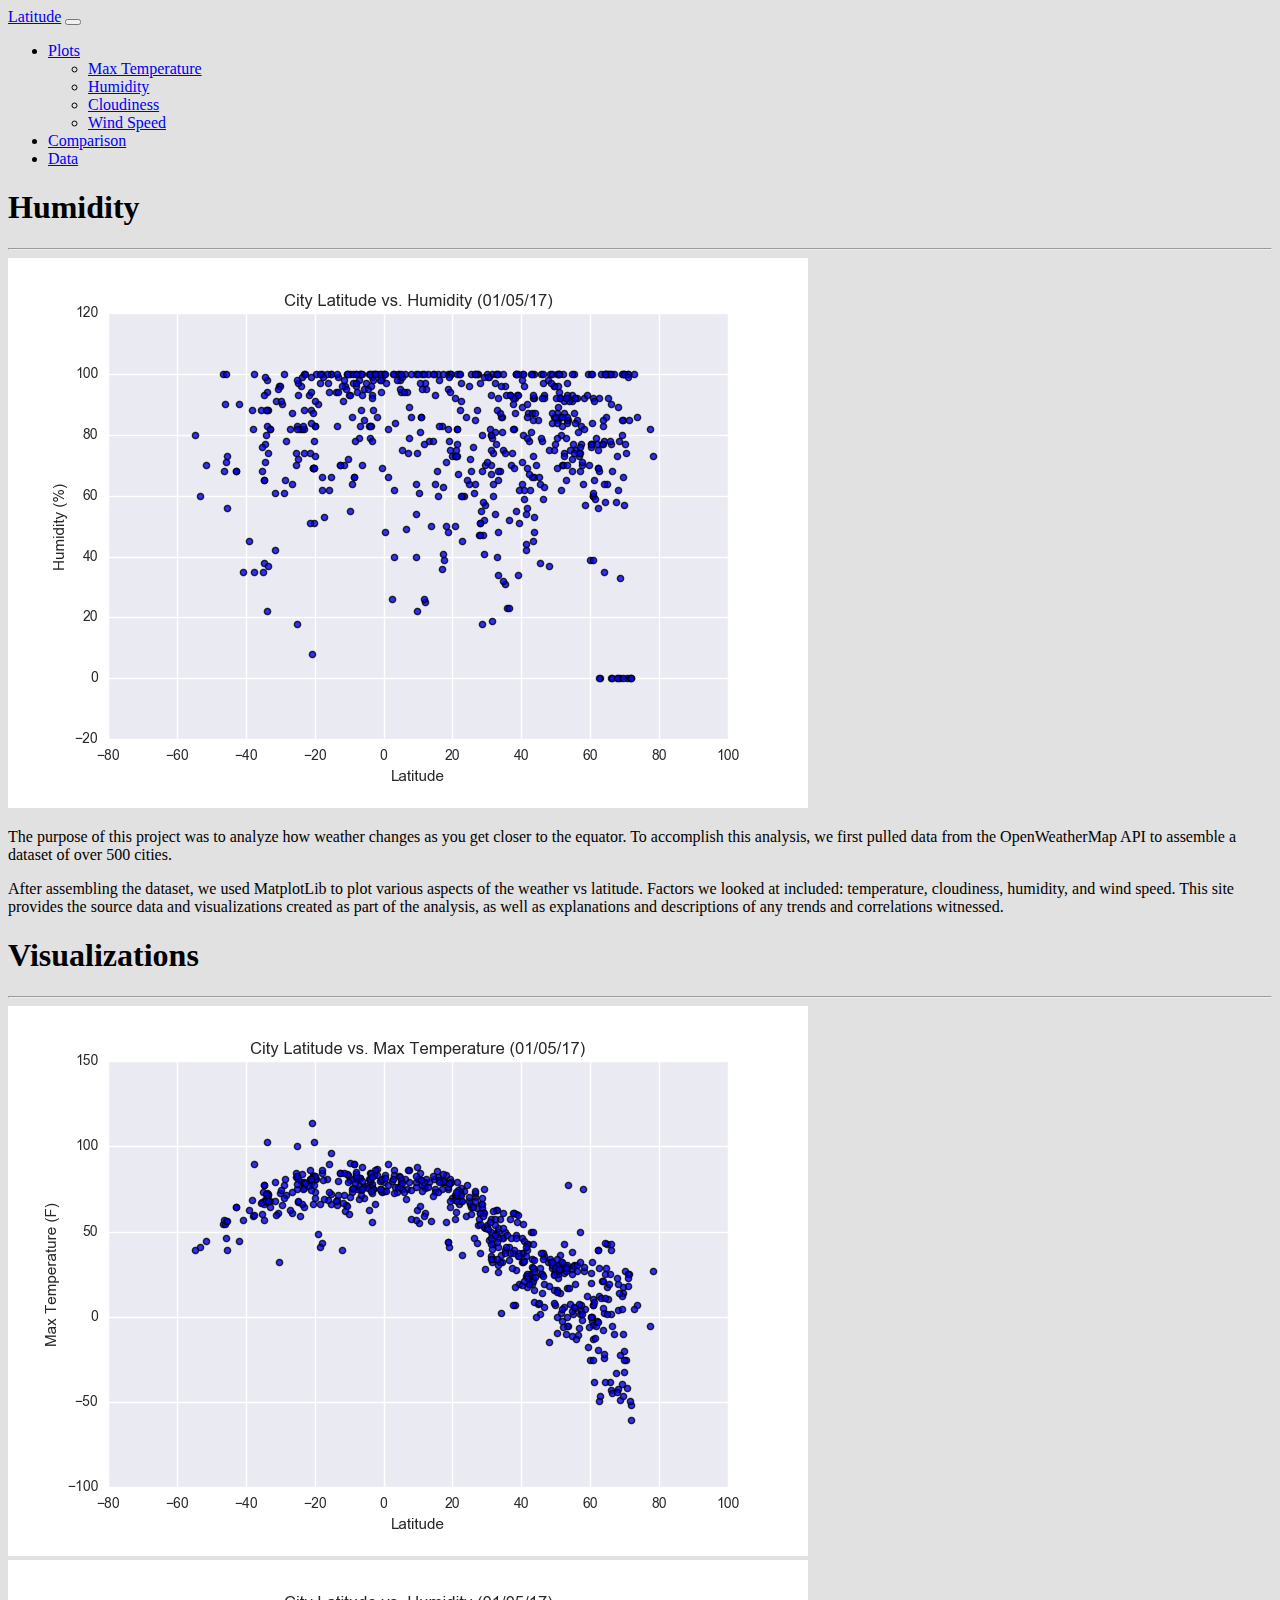
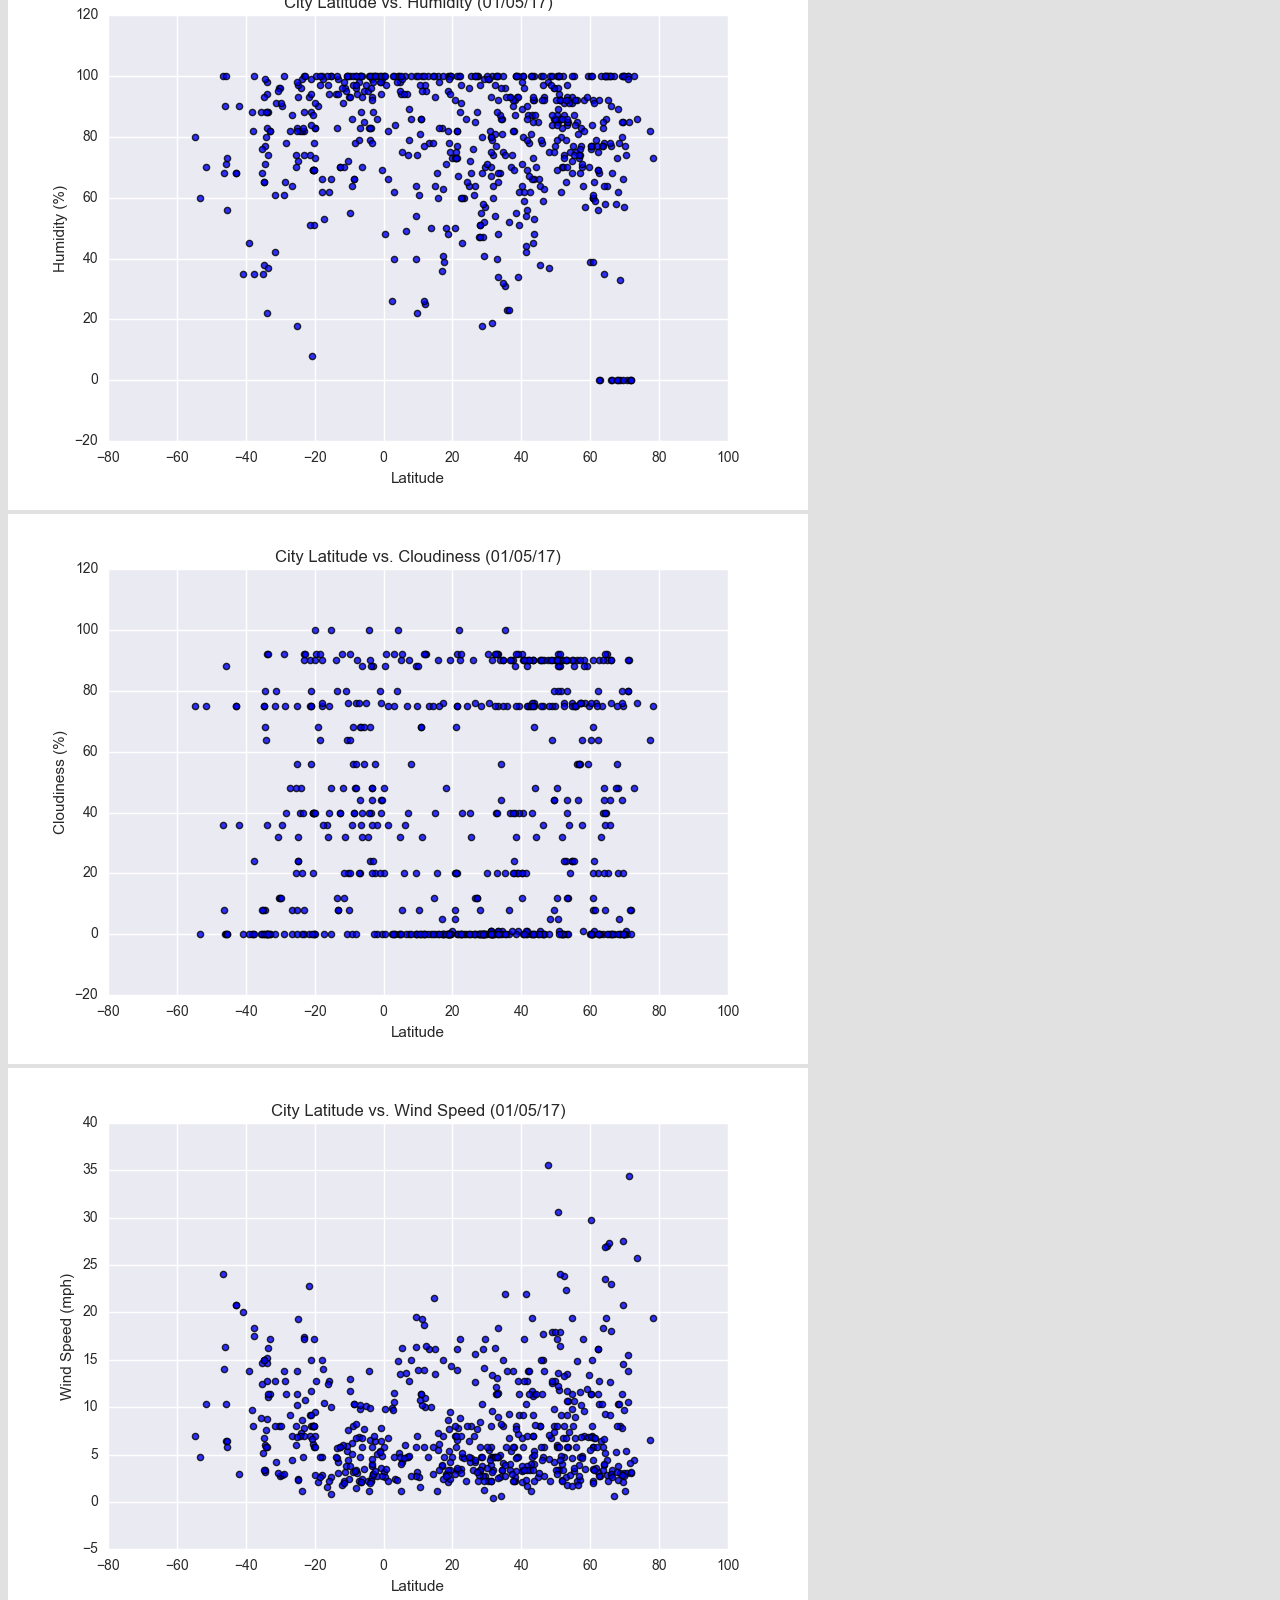
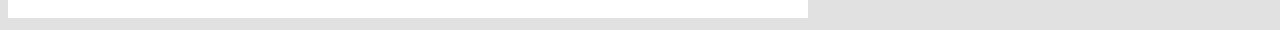
<file: WebVisualizations/Humidity.html>
<!DOCTYPE html>
<html lang="en">
<head>
  <meta charset="UTF-8">
  <meta name="viewport" content="width=device-width, initial-scale=1">
  <title>Bootstrap Visualization Dashboard</title>
  <link href="https://cdn.jsdelivr.net/npm/bootstrap@5.0.0-beta1/dist/css/bootstrap.min.css" rel="stylesheet" integrity="sha384-giJF6kkoqNQ00vy+HMDP7azOuL0xtbfIcaT9wjKHr8RbDVddVHyTfAAsrekwKmP1" crossorigin="anonymous">
  <!-- <link rel="stylesheet" href = "styles.css"> -->
  <style>
        body {background-color:rgb(226, 225, 225)}
  </style>
</head>

<body>
  <nav class="navbar navbar-expand-lg navbar-light p-0 bg-light">
    <div class="container-fluid">
      <a class="navbar-brand bg-info p-2 rounded" href="../index.html">Latitude</a>
      <button class="navbar-toggler" type="button" data-bs-toggle="collapse" data-bs-target="#navbarSupportedContent" aria-controls="navbarSupportedContent" aria-expanded="false" aria-label="Toggle navigation">
        <span class="navbar-toggler-icon"></span>
      </button>
      <div class="collapse navbar-collapse" id="navbarSupportedContent">
        <ul class="navbar-nav ms-auto mb-2 mb-lg-0">
          <li class="nav-item dropdown">
            <a class="nav-link dropdown-toggle active" href="#" id="navbarDropdown" role="button" data-bs-toggle="dropdown" aria-expanded="false">
              Plots
            </a>
            <ul class="dropdown-menu" aria-labelledby="navbarDropdown">
              <li><a class="dropdown-item" href="../WebVisualizations/Max_Temp.html">Max Temperature</a></li>
              <li><a class="dropdown-item" href="../WebVisualizations/Humidity.html">Humidity</a></li>
              <li><a class="dropdown-item" href="../WebVisualizations/Cloudiness.html">Cloudiness</a></li>
              <li><a class="dropdown-item" href="../WebVisualizations/Wind_Speed.html">Wind Speed</a></li>
            </ul>
          </li>
          <li class="nav-item">
            <a class="nav-link active" href="../WebVisualizations/Comparison.html">Comparison</a>
          </li>
          <li class="nav-item">
            <a class="nav-link active" href="../WebVisualizations/Data.html">Data</a>
          </li>
        </ul>
      </div>
    </div>
  </nav>
        <!-- Container 1 -->
        <div class="container mt-4">
            <div class="row">
                <div class="col-lg-7 col-sm-12 bg-white">
                    <h1 class="text-info">Humidity</h1>
                    <hr>
                    <img src="../WebVisualizations/assets/images/Fig2.png" alt="maxtemp" class="w-100 float-start">
                    <p>The purpose of this project was to analyze how weather changes as you get closer to the equator.  To accomplish this analysis,
                    we first pulled data from the OpenWeatherMap API to assemble a dataset of over 500 cities.
                    </p>
                    <p>After assembling the dataset, we used MatplotLib to plot various aspects of the weather vs latitude.  Factors we looked at included:
                    temperature, cloudiness, humidity, and wind speed.  This site provides the source data and visualizations created as part of the 
                    analysis, as well as explanations and descriptions of any trends and correlations witnessed.
                    </p>
                </div>
                <div class="col-md-1"></div>
                <div class="col-md-4 col-sm-12 bg-white">
                    <h1 class="text-info">Visualizations</h1>
                    <hr>
                    <div class="row">
                        <div class= "col-md-6 col-sm-3">
                          <a href="../WebVisualizations/Max_Temp.html">
                            <img class="w-100" id ="pic1" src="../WebVisualizations/assets/images/Fig1.png" alt="maxtemp"> 
                          </a>
                        </div> 
                        <div class= "col-md-6 col-sm-3">
                          <a href="../WebVisualizations/Humidity.html">
                            <img class="w-100" id ="pic2" src="../WebVisualizations/assets/images/Fig2.png" alt="humidity">
                          </a>
                          </div> 
                          <div class= "col-md-6 col-sm-3">
                            <a href="../WebVisualizations/Cloudiness.html">
                              <img class="w-100" id = "pic3" src="../WebVisualizations/assets/images/Fig3.png" alt="cloudiness">
                            </a>
                        </div> 
                        <div class= "col-md-6 col-sm-3">
                            <a href="../WebVisualizations/Wind_Speed.html">
                              <img class="w-100" id = "pic4" src="../WebVisualizations/assets/images/Fig4.png" alt="windspeed">
                            </a>
                        </div> 
                    </div>
                </div>
            </div>
        </div>
        <script src="https://cdn.jsdelivr.net/npm/bootstrap@5.0.0-beta1/dist/js/bootstrap.bundle.min.js" integrity="sha384-ygbV9kiqUc6oa4msXn9868pTtWMgiQaeYH7/t7LECLbyPA2x65Kgf80OJFdroafW" crossorigin="anonymous"></script>
</body>
       </html>
</file>
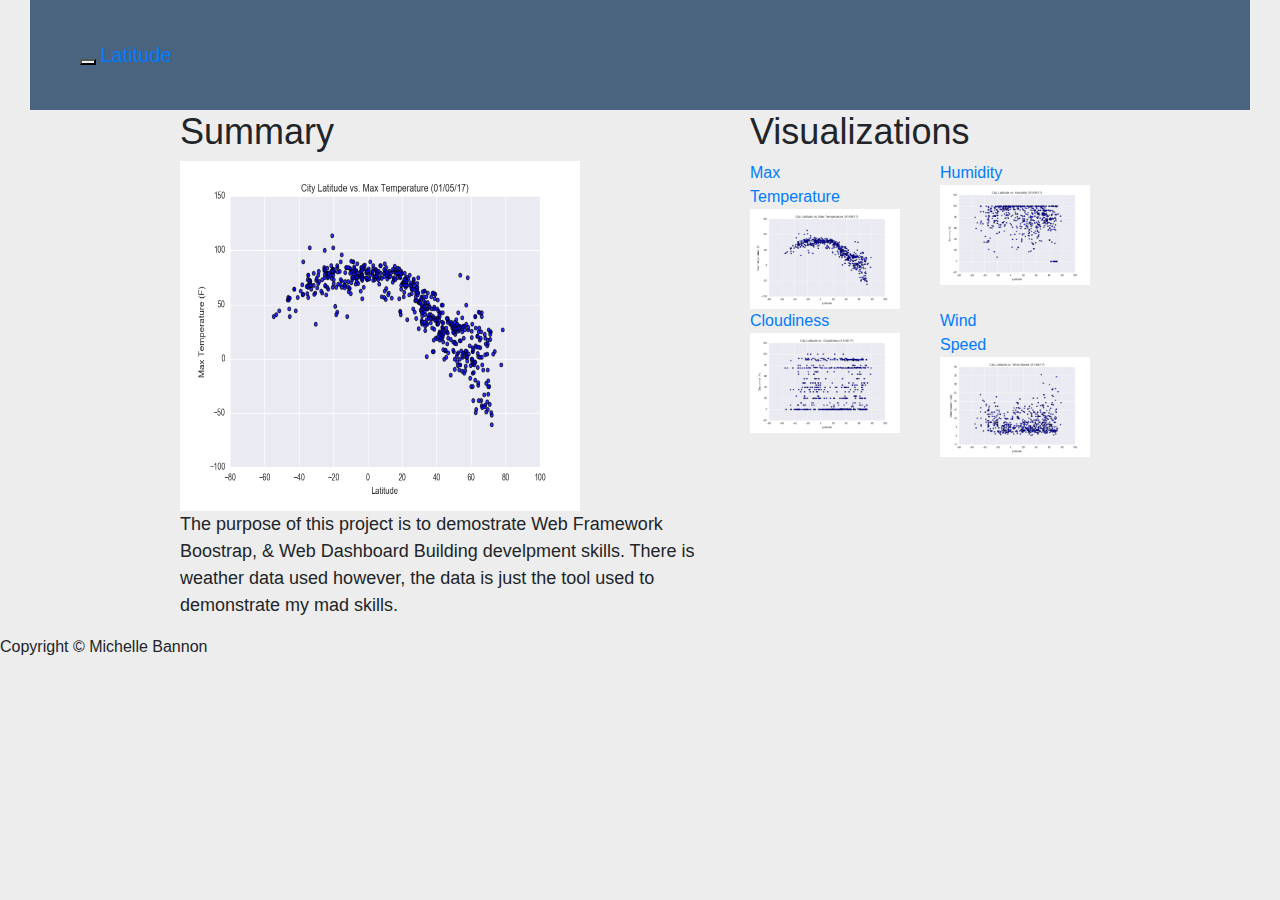
<file: WebVisualizations/Landing.html>
<!DOCTYPE html>
<html lang="en-us">

<head>

  <meta charset="UTF-8">
  <title>Latitude - Latitude Analysis Dashboard with Attitude</title>

  <link rel="stylesheet" href="https://maxcdn.bootstrapcdn.com/bootstrap/4.0.0/css/bootstrap.min.css">
 
 <!--CSS Link-->
  <link rel="stylesheet" href="style.css">
</head>

<body>
<!--Navigation Section-->
		<nav class="navbar navbar-default">
				<div class="container-fluid">

				  <div class="navbar-header">
					<button type="button" class="navbar-toggle collapsed" data-toggle="collapse" data-target="#bs-example-navbar-collapse-1" aria-expanded="false">
					  <span class="sr-only">Toggle navigation</span>
					  <span class="icon-bar"></span>
					  <span class="icon-bar"></span>
					  <span class="icon-bar"></span>
					</button>
					<a class="navbar-brand" href="Landing.html">Latitude</a>
				  </div>
			  

				  <div class="collapse navbar-collapse" id="bs-example-navbar-collapse-1">
					
						<ul class="nav navbar-nav navbar-right">
								<a href="#" class="dropdown-toggle" data-toggle="dropdown" role="button" aria-haspopup="true" aria-expanded="false">Plots <span class="caret"></span></a>
								<li class="dropdown"></li>
								<li><a href="Comparisons.html">Comparisons</a></li>
							  <li><a href="Data.html">Data</a></li>
								<ul class="dropdown-menu">
								  <li><a href="Max Temp.html">Max Temperature</a></li>
								  <li><a href="Humidity.html">Humidity</a></li>
								  <li><a href="Cloudiness.html">Cloudiness</a></li>
								  <li role="separator" class="divider"></li>
								  <li><a href="Wind Speed.html">Wind Speed</a></li>
					  </li>
					</ul>
				  </div>
				</div>
			  </nav>
			  
			  <div class="container">
				  <div class="row">
				   <div class="col-md-1"></div>  
					 <div class="col-md-6">
					<h1>Summary</h1>
					  <img src="./assets/images/Maxtemp.png" width="400" height="350">
					  <p>The purpose of this project is to demostrate Web Framework Boostrap, & Web Dashboard Building develpment skills.  There is weather data used however, the data is just the tool used to demonstrate my mad skills. </p>
					  
				   </div>    
					 <div class="col-md-4 sidebar">
					  <div class="row">
						<div class="col-md-12">
						  <h1>Visualizations</h1>
						</div>
					  </div>
					 <div class="row">
			  
						<div class="col-md-3">    
							 <a href="Max Temp.html">Max Temperature<img src="./assets/images/Maxtemp.png" width="150px" height="100px"></a>
						
						</div>
						<div class="col-md-3"></div>
					  
						<div class="col-md-3">  
							 <a href="Humidity.html">Humidity<img src="./assets/images/Humidity.png" width="150px" height="100px"></a>
						
						</div>
						<div class="col-md-3"></div>  
					 
					 </div>   
					 <div class ="row"> 
						
						<div class="col-md-3">  
						  <a href="Cloudiness.html">Cloudiness<img src="./assets/images/Cloudiness.png" width="150px" height="100px"></a>
						</div>
						<div class="col-md-3"></div>
			  
						<div class="col-md-3">     
						  <a href="Wind Speed.html">Wind Speed<img src="./assets/images/Windspeed.png" width="150px" height="100px"></a>
						</div>
						<div class="col-md-3"></div>
					  </div>    
				   </div>         
				  <div class="col-md-1"></div>
				</div>      
			  </div>			  
</body>
 <!-- Footer Section -->
  <footer>
    <div class="footer">Copyright &copy; Michelle Bannon</div>
  </footer>
</file>
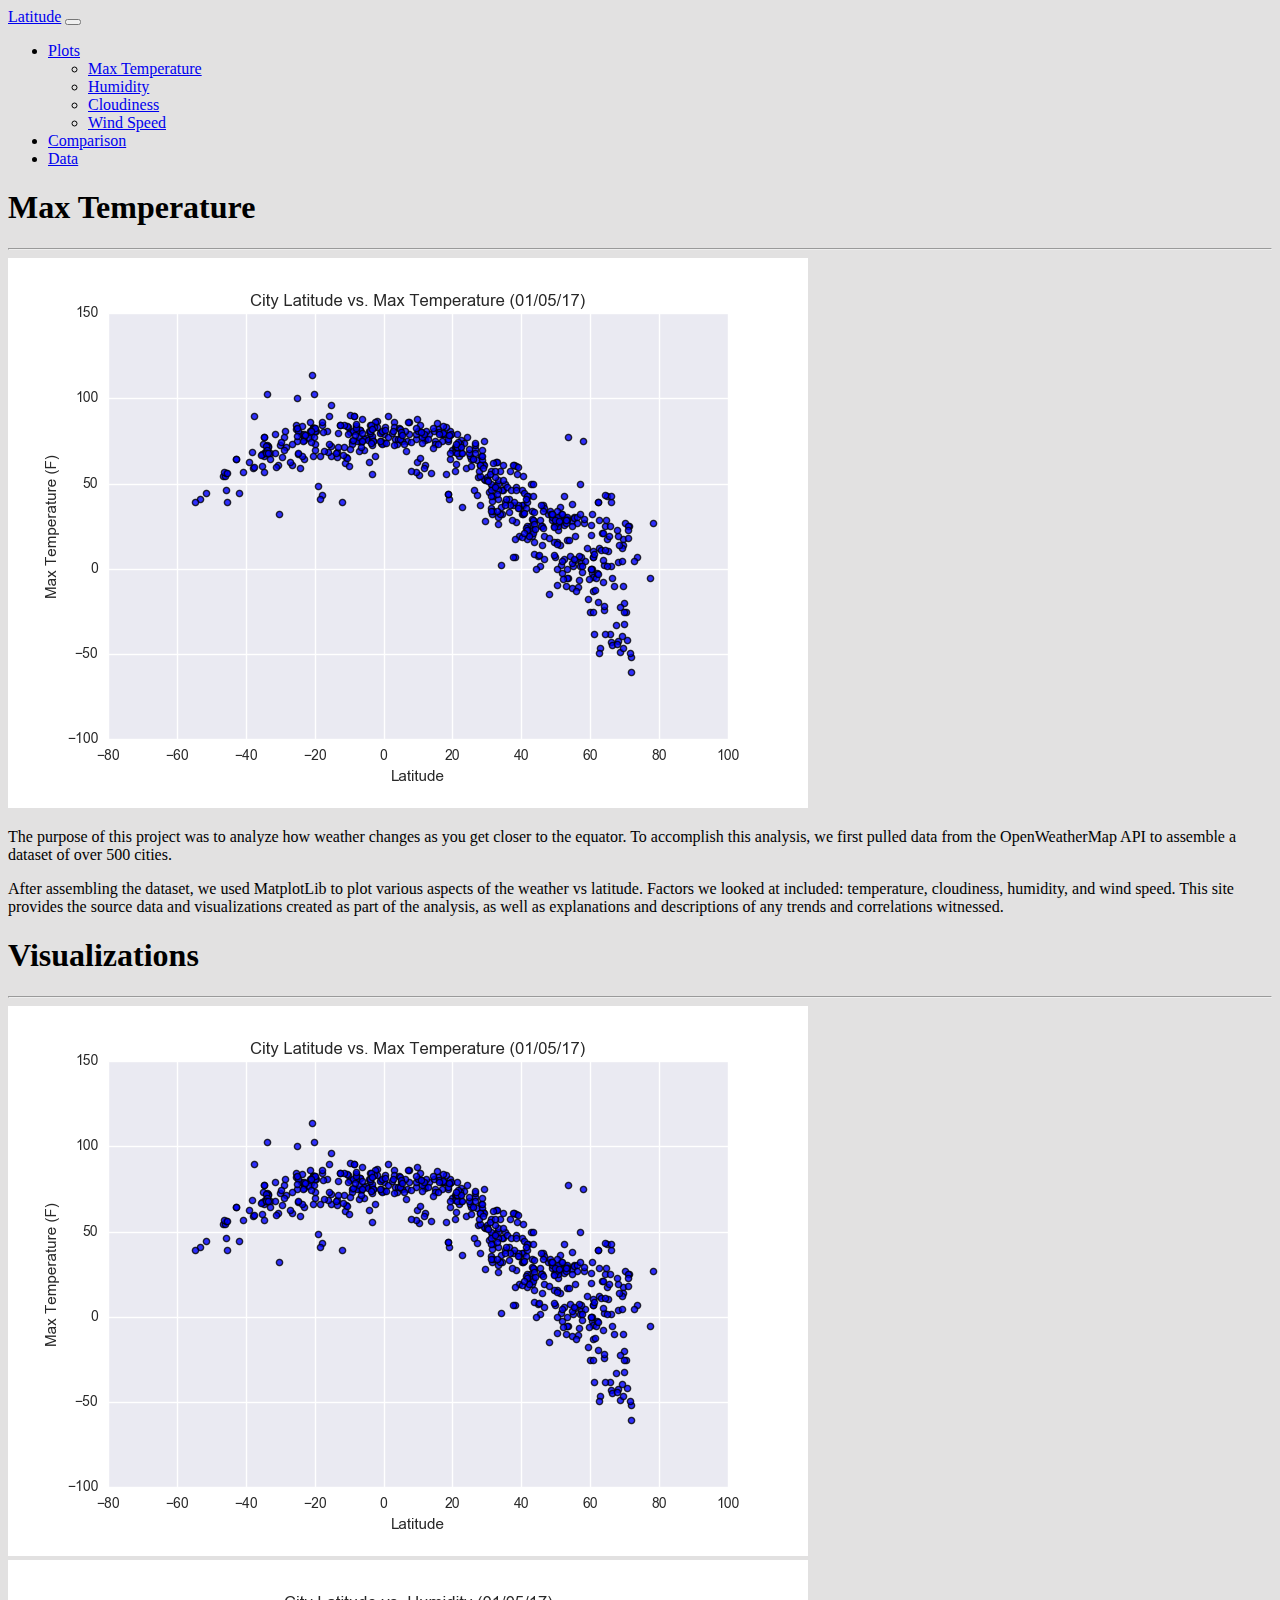
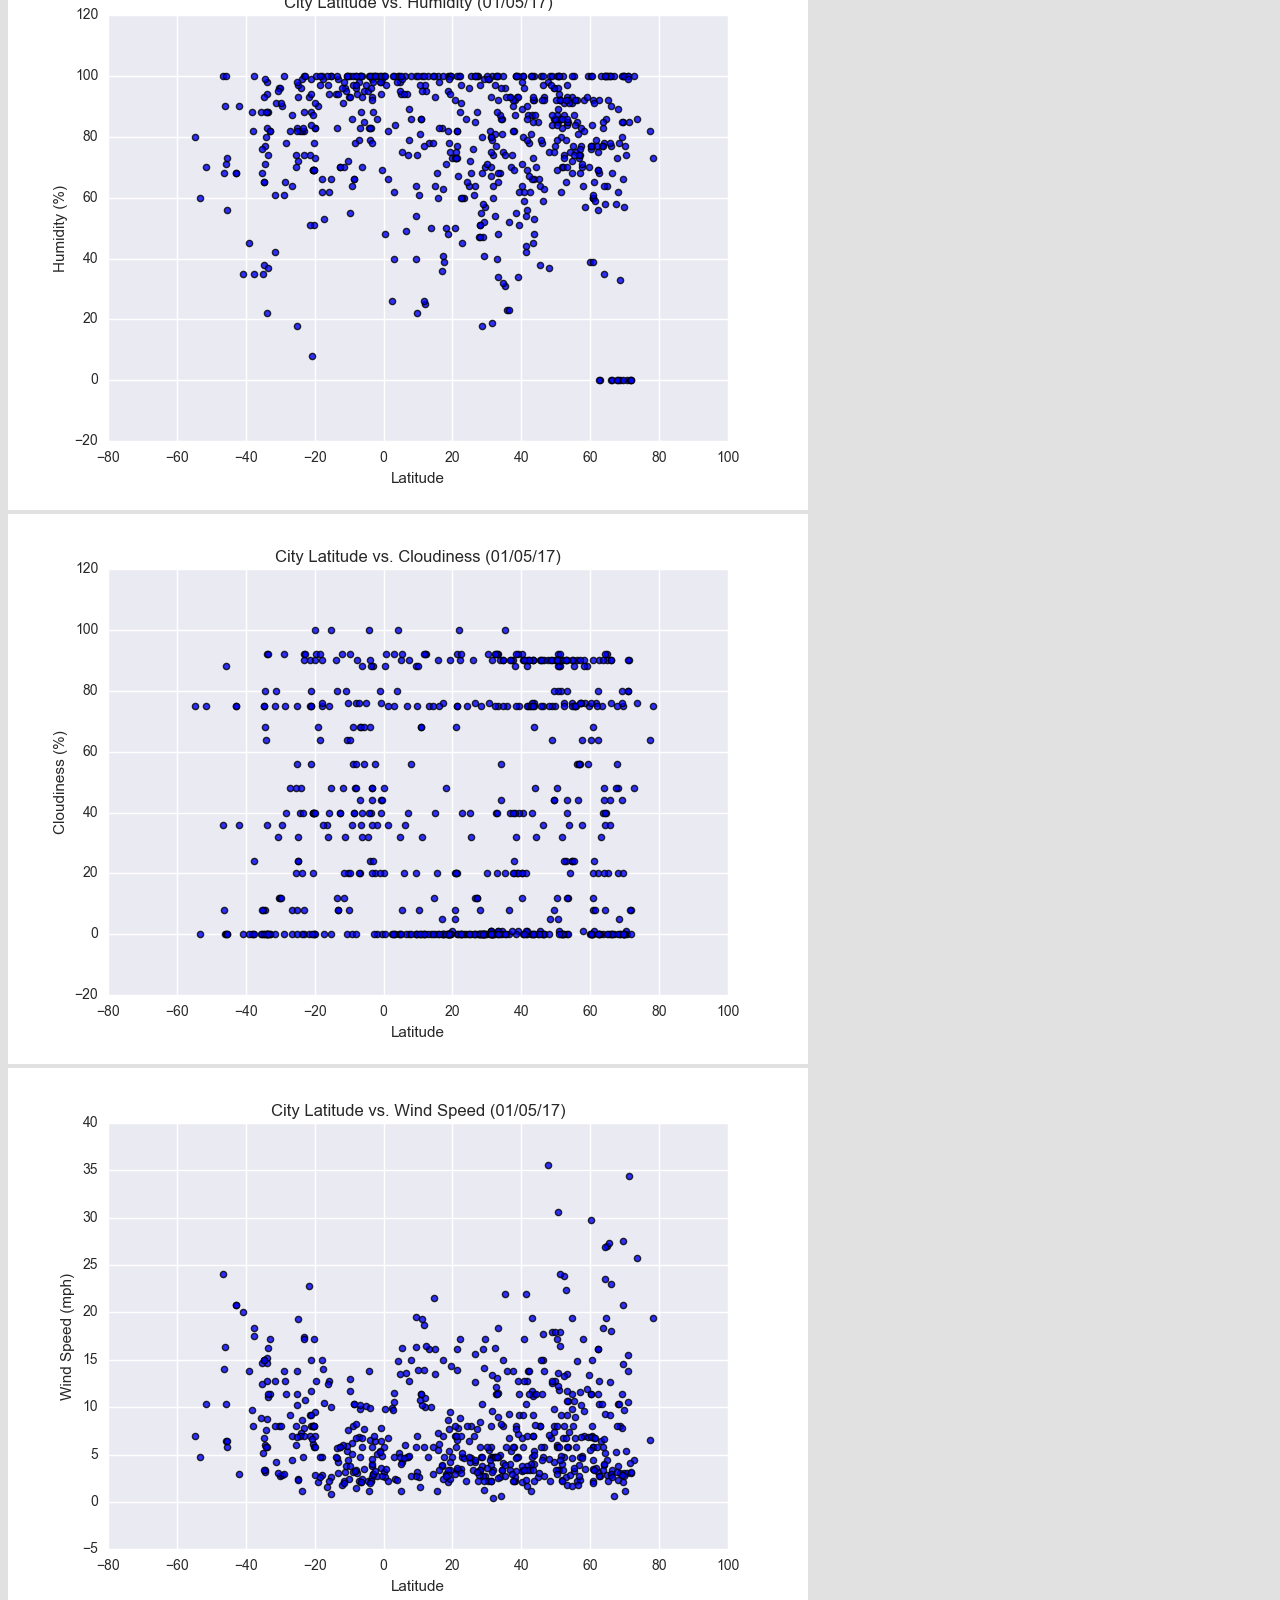
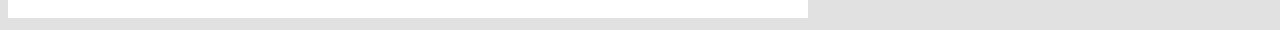
<file: WebVisualizations/Max_Temp.html>
<!DOCTYPE html>
<html lang="en">
<head>
  <meta charset="UTF-8">
  <meta name="viewport" content="width=device-width, initial-scale=1">
  <title>Bootstrap Visualization Dashboard</title>
  <link href="https://cdn.jsdelivr.net/npm/bootstrap@5.0.0-beta1/dist/css/bootstrap.min.css" rel="stylesheet" integrity="sha384-giJF6kkoqNQ00vy+HMDP7azOuL0xtbfIcaT9wjKHr8RbDVddVHyTfAAsrekwKmP1" crossorigin="anonymous">
  <!-- <link rel="stylesheet" href = "styles.css"> -->
  <style>
        body {background-color:rgb(226, 225, 225)}
  </style>
</head>

<body>
  <nav class="navbar navbar-expand-lg navbar-light p-0 bg-light">
    <div class="container-fluid">
      <a class="navbar-brand bg-info p-2 rounded" href="../index.html">Latitude</a>
      <button class="navbar-toggler" type="button" data-bs-toggle="collapse" data-bs-target="#navbarSupportedContent" aria-controls="navbarSupportedContent" aria-expanded="false" aria-label="Toggle navigation">
        <span class="navbar-toggler-icon"></span>
      </button>
      <div class="collapse navbar-collapse" id="navbarSupportedContent">
        <ul class="navbar-nav ms-auto mb-2 mb-lg-0">
          <li class="nav-item dropdown">
            <a class="nav-link dropdown-toggle active" href="#" id="navbarDropdown" role="button" data-bs-toggle="dropdown" aria-expanded="false">
              Plots
            </a>
            <ul class="dropdown-menu" aria-labelledby="navbarDropdown">
              <li><a class="dropdown-item" href="../WebVisualizations/Max_Temp.html">Max Temperature</a></li>
              <li><a class="dropdown-item" href="../WebVisualizations/Humidity.html">Humidity</a></li>
              <li><a class="dropdown-item" href="../WebVisualizations/Cloudiness.html">Cloudiness</a></li>
              <li><a class="dropdown-item" href="../WebVisualizations/Wind_Speed.html">Wind Speed</a></li>
            </ul>
          </li>
          <li class="nav-item">
            <a class="nav-link active" href="../WebVisualizations/Comparison.html">Comparison</a>
          </li>
          <li class="nav-item">
            <a class="nav-link active" href="../WebVisualizations/Data.html">Data</a>
          </li>
        </ul>
      </div>
    </div>
  </nav>
        <!-- Container 1 -->
        <div class="container mt-4">
            <div class="row">
                <div class="col-lg-7 col-sm-12 bg-white">
                    <h1 class="text-info">Max Temperature</h1>
                    <hr>
                    <img src="../WebVisualizations/assets/images/Fig1.png" alt="maxtemp" class="w-100 float-start">
                    <p>The purpose of this project was to analyze how weather changes as you get closer to the equator.  To accomplish this analysis,
                    we first pulled data from the OpenWeatherMap API to assemble a dataset of over 500 cities.
                    </p>
                    <p>After assembling the dataset, we used MatplotLib to plot various aspects of the weather vs latitude.  Factors we looked at included:
                    temperature, cloudiness, humidity, and wind speed.  This site provides the source data and visualizations created as part of the 
                    analysis, as well as explanations and descriptions of any trends and correlations witnessed.
                    </p>
                </div>
                <div class="col-md-1"></div>
                <div class="col-md-4 col-sm-12 bg-white">
                    <h1 class="text-info">Visualizations</h1>
                    <hr>
                    <div class="row">
                        <div class= "col-md-6 col-sm-3">
                          <a href="../WebVisualizations/Max_Temp.html">
                            <img class="w-100" id ="pic1" src="../WebVisualizations/assets/images/Fig1.png" alt="maxtemp"> 
                          </a>
                        </div> 
                        <div class= "col-md-6 col-sm-3">
                          <a href="../WebVisualizations/Humidity.html">
                            <img class="w-100" id ="pic2" src="../WebVisualizations/assets/images/Fig2.png" alt="humidity">
                          </a>
                          </div> 
                          <div class= "col-md-6 col-sm-3">
                            <a href="../WebVisualizations/Cloudiness.html">
                              <img class="w-100" id = "pic3" src="../WebVisualizations/assets/images/Fig3.png" alt="cloudiness">
                            </a>
                        </div> 
                        <div class= "col-md-6 col-sm-3">
                            <a href="../WebVisualizations/Wind_Speed.html">
                              <img class="w-100" id = "pic4" src="../WebVisualizations/assets/images/Fig4.png" alt="windspeed">
                            </a>
                        </div> 
                    </div>
                </div>
            </div>
        </div>
        <script src="https://cdn.jsdelivr.net/npm/bootstrap@5.0.0-beta1/dist/js/bootstrap.bundle.min.js" integrity="sha384-ygbV9kiqUc6oa4msXn9868pTtWMgiQaeYH7/t7LECLbyPA2x65Kgf80OJFdroafW" crossorigin="anonymous"></script>
</body>
       </html>
</file>
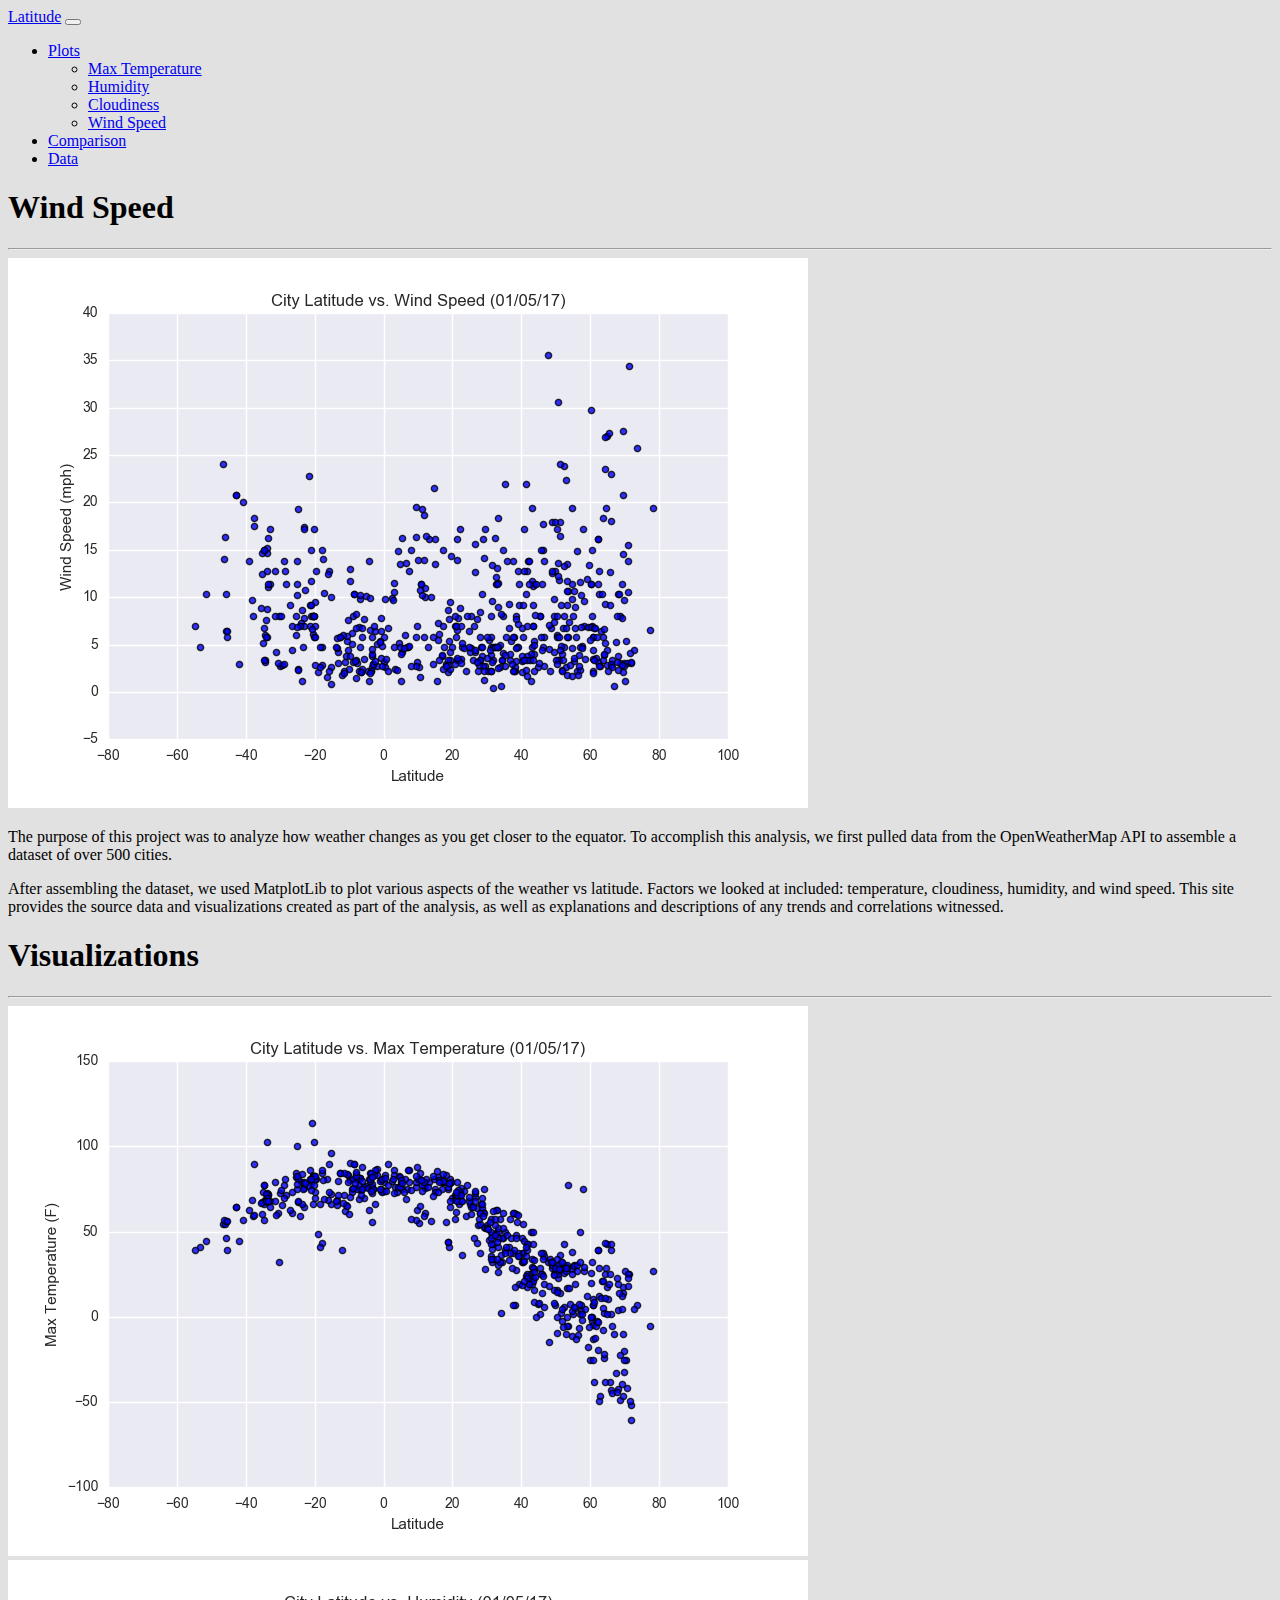
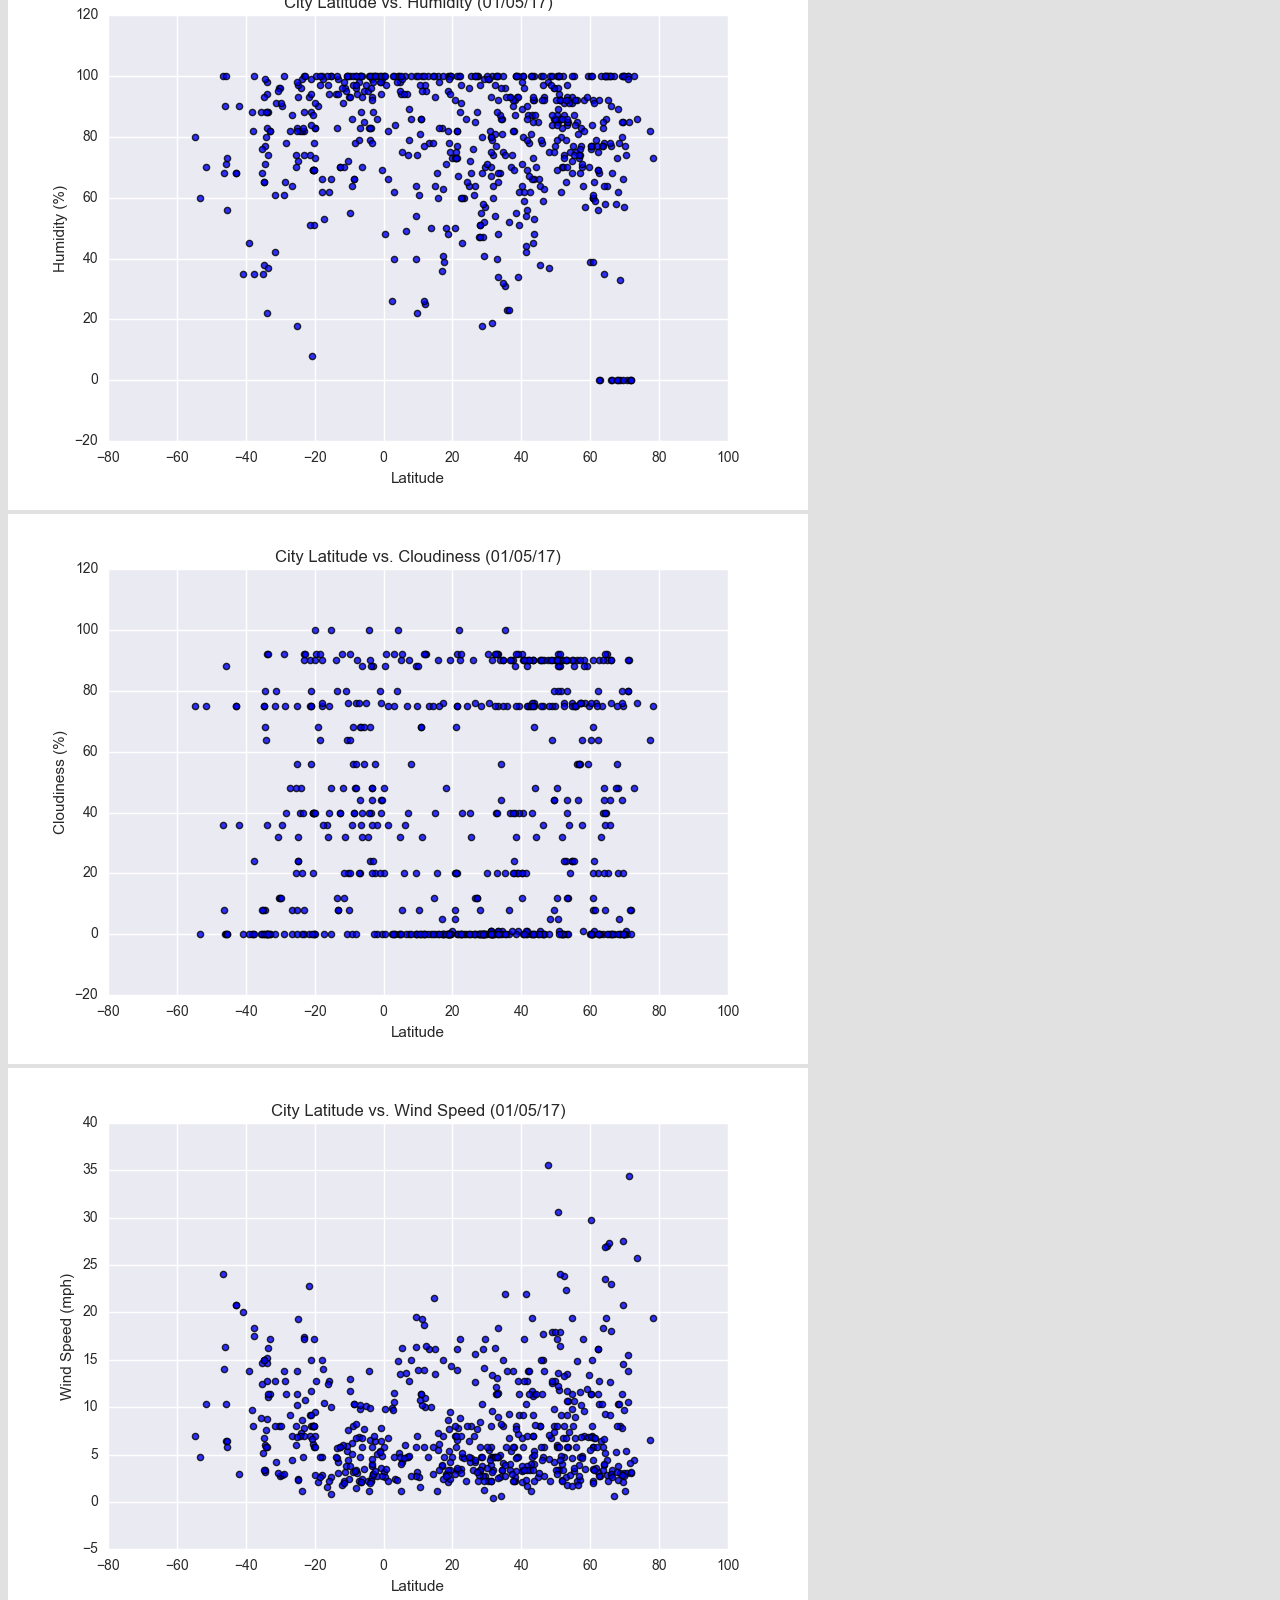
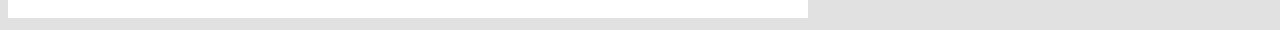
<file: WebVisualizations/Wind_Speed.html>
<!DOCTYPE html>
<html lang="en">
<head>
  <meta charset="UTF-8">
  <meta name="viewport" content="width=device-width, initial-scale=1">
  <title>Bootstrap Visualization Dashboard</title>
  <link href="https://cdn.jsdelivr.net/npm/bootstrap@5.0.0-beta1/dist/css/bootstrap.min.css" rel="stylesheet" integrity="sha384-giJF6kkoqNQ00vy+HMDP7azOuL0xtbfIcaT9wjKHr8RbDVddVHyTfAAsrekwKmP1" crossorigin="anonymous">
  <!-- <link rel="stylesheet" href = "styles.css"> -->
  <style>
        body {background-color:rgb(226, 225, 225)}
  </style>
</head>

<body>
  <nav class="navbar navbar-expand-lg navbar-light p-0 bg-light">
    <div class="container-fluid">
      <a class="navbar-brand bg-info p-2 rounded" href="../index.html">Latitude</a>
      <button class="navbar-toggler" type="button" data-bs-toggle="collapse" data-bs-target="#navbarSupportedContent" aria-controls="navbarSupportedContent" aria-expanded="false" aria-label="Toggle navigation">
        <span class="navbar-toggler-icon"></span>
      </button>
      <div class="collapse navbar-collapse" id="navbarSupportedContent">
        <ul class="navbar-nav ms-auto mb-2 mb-lg-0">
          <li class="nav-item dropdown">
            <a class="nav-link dropdown-toggle active" href="#" id="navbarDropdown" role="button" data-bs-toggle="dropdown" aria-expanded="false">
              Plots
            </a>
            <ul class="dropdown-menu" aria-labelledby="navbarDropdown">
              <li><a class="dropdown-item" href="../WebVisualizations/Max_Temp.html">Max Temperature</a></li>
              <li><a class="dropdown-item" href="../WebVisualizations/Humidity.html">Humidity</a></li>
              <li><a class="dropdown-item" href="../WebVisualizations/Cloudiness.html">Cloudiness</a></li>
              <li><a class="dropdown-item" href="../WebVisualizations/Wind_Speed.html">Wind Speed</a></li>
            </ul>
          </li>
          <li class="nav-item">
            <a class="nav-link active" href="../WebVisualizations/Comparison.html">Comparison</a>
          </li>
          <li class="nav-item">
            <a class="nav-link active" href="../WebVisualizations/Data.html">Data</a>
          </li>
        </ul>
      </div>
    </div>
  </nav>
        <!-- Container 1 -->
        <div class="container mt-4">
            <div class="row">
                <div class="col-lg-7 col-sm-12 bg-white">
                    <h1 class="text-info">Wind Speed</h1>
                    <hr>
                    <img src="../WebVisualizations/assets/images/Fig4.png" alt="maxtemp" class="w-100 float-start">
                    <p>The purpose of this project was to analyze how weather changes as you get closer to the equator.  To accomplish this analysis,
                    we first pulled data from the OpenWeatherMap API to assemble a dataset of over 500 cities.
                    </p>
                    <p>After assembling the dataset, we used MatplotLib to plot various aspects of the weather vs latitude.  Factors we looked at included:
                    temperature, cloudiness, humidity, and wind speed.  This site provides the source data and visualizations created as part of the 
                    analysis, as well as explanations and descriptions of any trends and correlations witnessed.
                    </p>
                </div>
                <div class="col-md-1"></div>
                <div class="col-md-4 col-sm-12 bg-white">
                    <h1 class="text-info">Visualizations</h1>
                    <hr>
                    <div class="row">
                        <div class= "col-md-6 col-sm-3">
                          <a href="../WebVisualizations/Max_Temp.html">
                            <img class="w-100" id ="pic1" src="../WebVisualizations/assets/images/Fig1.png" alt="maxtemp"> 
                          </a>
                        </div> 
                        <div class= "col-md-6 col-sm-3">
                          <a href="../WebVisualizations/Humidity.html">
                            <img class="w-100" id ="pic2" src="../WebVisualizations/assets/images/Fig2.png" alt="humidity">
                          </a>
                          </div> 
                          <div class= "col-md-6 col-sm-3">
                            <a href="../WebVisualizations/Cloudiness.html">
                              <img class="w-100" id = "pic3" src="../WebVisualizations/assets/images/Fig3.png" alt="cloudiness">
                            </a>
                        </div> 
                        <div class= "col-md-6 col-sm-3">
                            <a href="../WebVisualizations/Wind_Speed.html">
                              <img class="w-100" id = "pic4" src="../WebVisualizations/assets/images/Fig4.png" alt="windspeed">
                            </a>
                        </div> 
                    </div>
                </div>
            </div>
        </div>
        <script src="https://cdn.jsdelivr.net/npm/bootstrap@5.0.0-beta1/dist/js/bootstrap.bundle.min.js" integrity="sha384-ygbV9kiqUc6oa4msXn9868pTtWMgiQaeYH7/t7LECLbyPA2x65Kgf80OJFdroafW" crossorigin="anonymous"></script>
</body>
       </html>
</file>
<file: WebVisualizations/style.css>
body {
     background-color: #EDEDED;
  }
  
  .blue {
    background: white(38, 77, 90);
  }
  
  .box{
    padding: 20px;
    background: rgb(247, 239, 239);
    margin-top:80px;
    margin-left:25px;
    margin-right:25px;
    margin-bottom:40px;
    align-content: center;
  }
  
  .navbar {
    margin-right: 30px;
    margin-left: 30px;
    padding: 35px;
    background: rgb(74, 99, 126);
  }
  
  .navbar li {
    display: d-block;
    padding: 10px;
    margin-right: 10px;
    margin-left: 10px;
    cursor: pointer;
  }
  h1 {
    font-size: 36px;
  }
  h2 {
    font-size: 20px;
  }
  
  p{
      font-size: 18px;
  }
  
  .c-d{color:white;
    font-size: 30px;
  }
  
  .latitude {
    color: white;
    font-family: verdana;
    font-size: 45px;
    background-color: rgb(25, 103, 155);
    border: 1px solid rgb(22, 99, 150);
      padding: 10px;
  }

  @media (max-width: 600px) {
    .navbar li {
      padding: 20px;
    }
    .box {
      margin-right: 32px;
      margin-left: 32px;
    }
    .navbar ul {
      visibility: hidden;
    }
    #nav-select {
      visibility: visible;
    }
  }
  
  .col-1 {width: 8%;}
  .col-2 {width: 17%;}
  .col-3 {width: 50%;}
  .col-4 {width: 32%;}
  .col-5 {width: 40%;}
  .col-6 {width: 50%;}
  .col-7 {width: 60%;}
  .col-8 {width: 65%;}
  .col-9 {width: 75%;}
  .col-10 {width: 82%;}
  .col-11 {width: 92%;}
  .col-12 {width: 100%;}
  
  @media only screen and (max-width: 768px) {

      [class*="col-"] {
          width: 100%;
      }
  }
</file>
